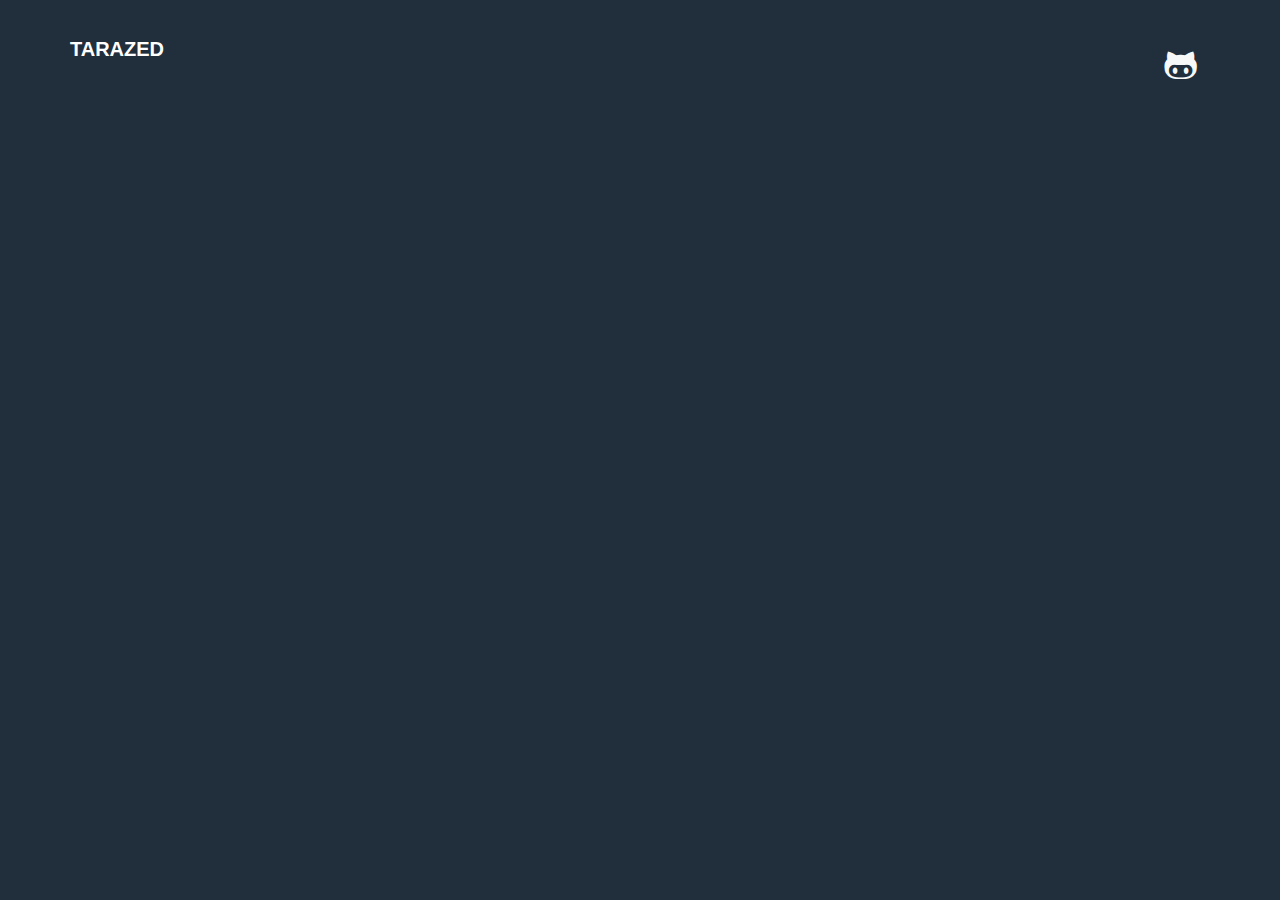
<file: meetingScheduler/motion/index.html>
<!DOCTYPE HTML>
<!--
	Aesthetic by gettemplates.co
	Twitter: http://twitter.com/gettemplateco
	URL: http://gettemplates.co
-->
<html>
	<head>
	<meta charset="utf-8">
	<meta http-equiv="X-UA-Compatible" content="IE=edge">
	<title>Team Tarazed</title>
	<meta name="viewport" content="width=device-width, initial-scale=1">
	<meta name="keywords" content="free website templates, free html5, free template, free bootstrap, free website template, html5, css3, mobile first, responsive" />
	<meta name="author" content="gettemplates.co" />

  	<!-- Facebook and Twitter integration -->
	<meta property="og:title" content=""/>
	<meta property="og:image" content=""/>
	<meta property="og:url" content=""/>
	<meta property="og:site_name" content=""/>
	<meta property="og:description" content=""/>
	<meta name="twitter:title" content="" />
	<meta name="twitter:image" content="" />
	<meta name="twitter:url" content="" />
	<meta name="twitter:card" content="" />

	<!-- <link href="https://fonts.googleapis.com/css?family=Merriweather:300,400|Montserrat:400,700" rel="stylesheet"> -->

	<link href="https://fonts.googleapis.com/css?family=Lora" rel="stylesheet">

	<!-- Animate.css -->
	<link rel="stylesheet" href="css/animate.css">
	<!-- Icomoon Icon Fonts-->
	<link rel="stylesheet" href="css/icomoon.css">
	<!-- Themify Icons-->
	<link rel="stylesheet" href="css/themify-icons.css">
	<!-- Bootstrap  -->
	<link rel="stylesheet" href="css/bootstrap.css">
	<!-- Theme style  -->
	<link rel="stylesheet" href="css/style.css">

	<!-- Modernizr JS -->
	<script src="js/modernizr-2.6.2.min.js"></script>
	<!-- FOR IE9 below -->
	<!--[if lt IE 9]>
	<script src="js/respond.min.js"></script>
	<![endif]-->

	</head>
	<body>

	<div class="gtco-loader"></div>

	<div id="page">

		<nav class="gtco-nav" role="navigation">
			<div class="container">

				<div class="row">
					<div class="col-sm-2 col-xs-2">
						<div id="gtco-logo"><a href="index.html">Tarazed</div>
					</div>
					<div class="col-xs-10 text-right fh5co-top-social">
						<ul class="gtco-social">
							<li><a href="https://github.com/marcuscop/Tarazed" class="icon-github"></i></a></li>
						</ul>
					</div>
				</div>

			</div>
		</nav>

		<div id="gtco-intro">
			<div class="container">
				<div class="row">
					<div class="col-md-10 col-md-offset-1 text-center">
						<div class="dt js-height">
							<div class="dtc animate-box">
								<h2 class="gradient-text">Team Tarazed's final project for CS 3733.</h2>
								<p><a href="https://lambda-function-bucket-us-east-2-1543274900443.s3.us-east-2.amazonaws.com/organizer.html?X-Amz-Algorithm=AWS4-HMAC-SHA256&X-Amz-Date=20181209T204311Z&X-Amz-SignedHeaders=host&X-Amz-Expires=604796&X-Amz-Credential=AKIAIV5OG6FZAQL3UJGA%2F20181209%2Fus-east-2%2Fs3%2Faws4_request&X-Amz-Signature=84812d797e32d4bb794e63b46f16883bf511c43c3d74cdefa362f73090035e28" class="btn btn-gradient">Organizer</a></p>
								<p><a href="https://lambda-function-bucket-us-east-2-1543274900443.s3.us-east-2.amazonaws.com/participant.html?X-Amz-Algorithm=AWS4-HMAC-SHA256&X-Amz-Date=20181210T042229Z&X-Amz-SignedHeaders=host&X-Amz-Expires=604797&X-Amz-Credential=AKIAIV5OG6FZAQL3UJGA%2F20181210%2Fus-east-2%2Fs3%2Faws4_request&X-Amz-Signature=6a4d548462906f8ac760364287c39ec3098311f4c304ad9f4fd3c0ec53c5e149" class="btn btn-gradient">Participant</a></p>
								<p><a href="#" class="btn btn-gradient">System Admin</a></p>
							</div>
						</div>
					</div>
				</div>
			</div>
		</div>

	</div>

	<div class="gototop js-top">
		<a href="#" class="js-gotop"><i class="icon-arrow-up"></i></a>
	</div>

	<!-- jQuery -->
	<script src="js/jquery.min.js"></script>
	<!-- jQuery Easing -->
	<script src="js/jquery.easing.1.3.js"></script>
	<!-- Bootstrap -->
	<script src="js/bootstrap.min.js"></script>
	<!-- Waypoints -->
	<script src="js/jquery.waypoints.min.js"></script>

	<!-- Main -->
	<script src="js/main.js"></script>

	</body>
</html>
</file>
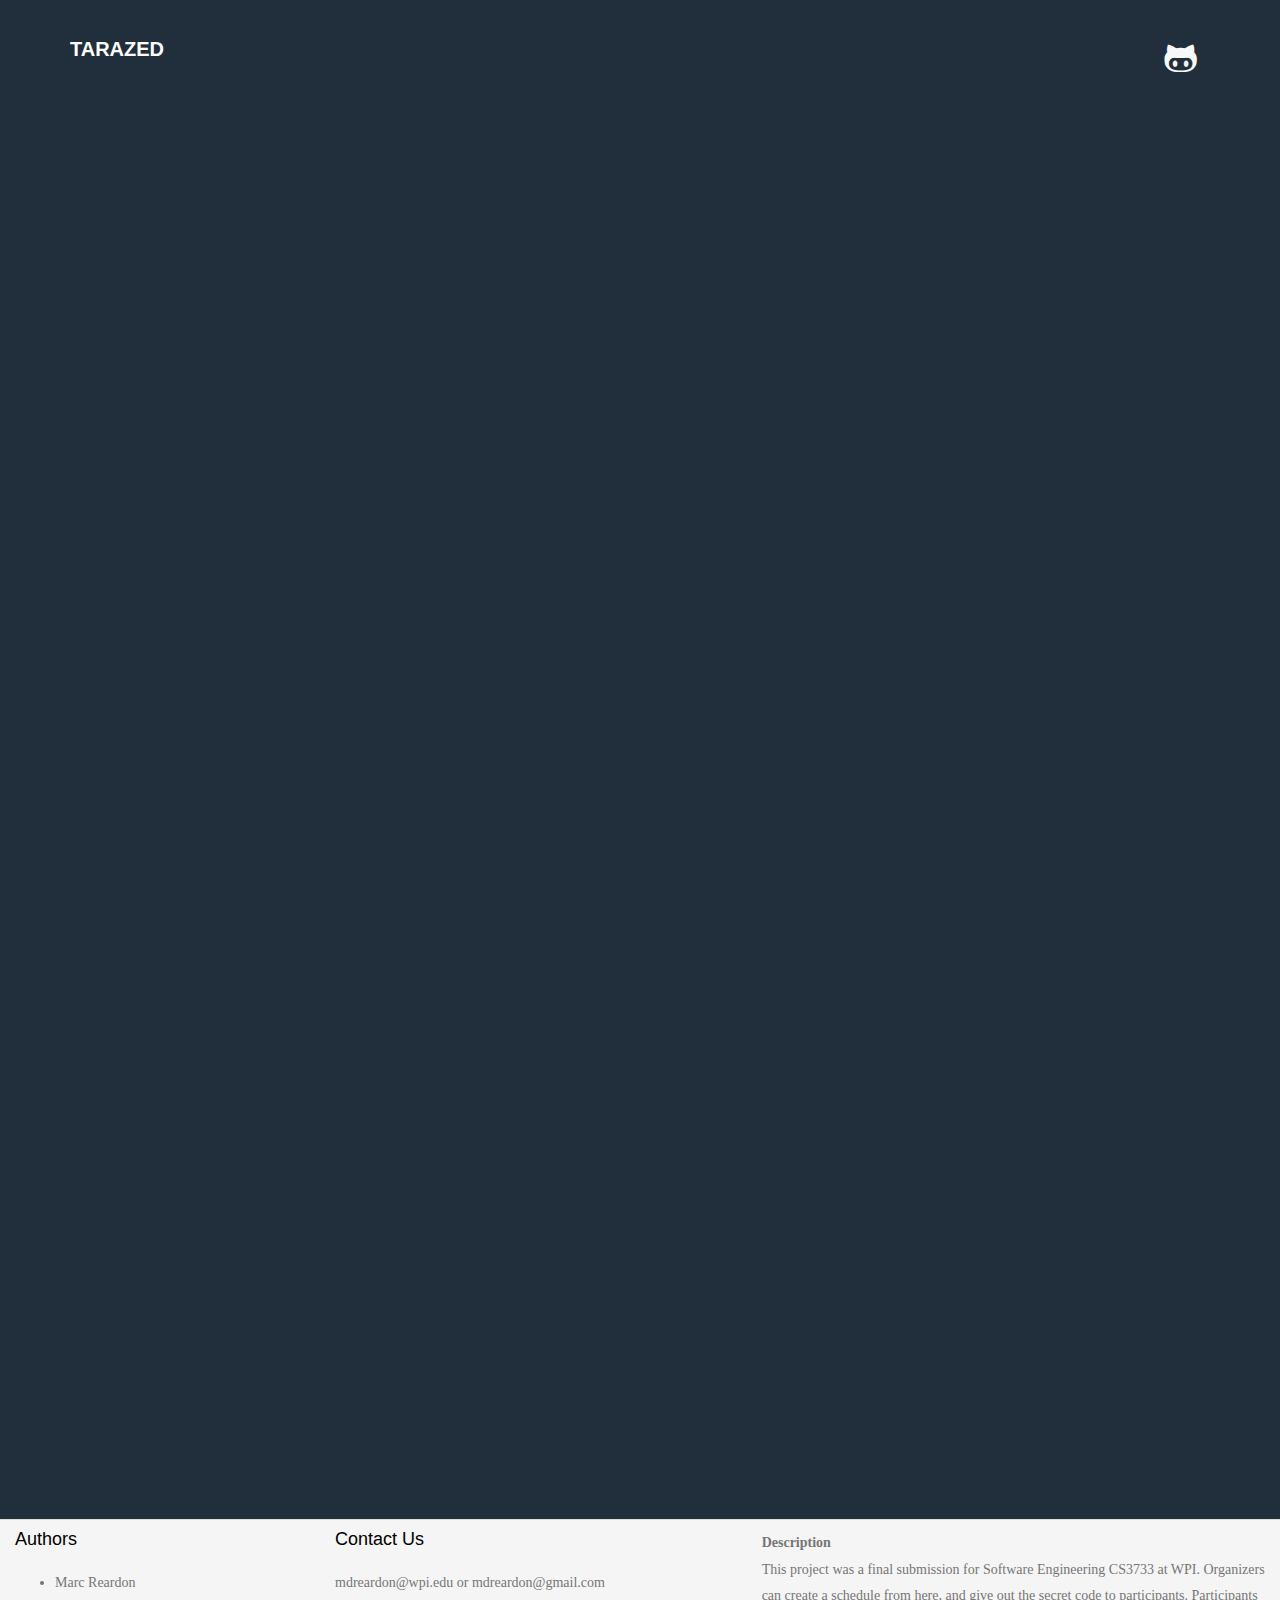
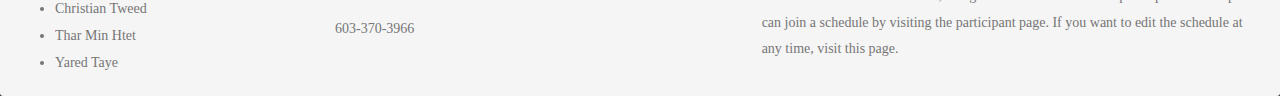
<file: meetingScheduler/organizer.html>
<html>
<head>

<!-- jQuery -->
<script src="motion/js/jquery.min.js"></script>
<!-- jQuery Easing -->
<script src="motion/js/jquery.easing.1.3.js"></script>
<!-- Bootstrap -->
<script src="motion/js/bootstrap.min.js"></script>
<!-- Waypoints -->
<script src="motion/js/jquery.waypoints.min.js"></script>
<!-- Main -->
<script src="motion/js/main.js"></script>
<!-- Modernizr JS -->
<script src="motion/js/modernizr-2.6.2.min.js"></script>
<!-- style.css -->
<link rel="stylesheet" href="motion/css/style.css">
<!-- Animate.css -->
<link rel="stylesheet" href="motion/css/animate.css">
<!-- Icomoon Icon Fonts-->
<link rel="stylesheet" href="motion/css/icomoon.css">
<!-- Themify Icons-->
<link rel="stylesheet" href="motion/css/themify-icons.css">
<!-- Bootstrap  -->
<link rel="stylesheet" href="motion/css/bootstrap.css">
<!-- Theme style  -->
<link rel="stylesheet" href="motion/css/style.css">


<script type="text/javascript">
var add_url = "https://rbnqasw5vg.execute-api.us-east-2.amazonaws.com/Alpha/schedule";
var close_time_slot = "https://rbnqasw5vg.execute-api.us-east-2.amazonaws.com/Alpha/close-time-slot";
var open_time_slot = "https://rbnqasw5vg.execute-api.us-east-2.amazonaws.com/Alpha/open-time-slot";
var delete_url = "https://rbnqasw5vg.execute-api.us-east-2.amazonaws.com/Alpha/deleteschedule";

var ts; // timeslots list
var startFullDate; // start date of the calendar
var endFullDate; // end date of the calendar
var weekStart; // start date for the shown week
var weekEnd; // end date for the shown week
var columnmax; // the difference in days between start day and end day, in days

function showNextWeek(){
  // check to make sure were not at the end the the schedule
  // change start week, then call showTimeSlotsGUI()
  if(endFullDate.getTime() <= weekEnd.getTime()){
    return;
  }

  weekStart.setTime(weekEnd.getTime());

  showTimeSlotsGUI();
  redrawHeader();
}

function showLastWeek(){
  // check to make sure were not at the beginning of the the schedule
  // change start week, then call showTimeSlotsGUI()
  if(startFullDate.getTime() >= weekStart.getTime()){
    return;
  }

  weekStart.setTime(weekStart.getTime() - (7*1000*60*60*24));

  showTimeSlotsGUI();
  redrawHeader();
}

function redrawHeader(){
  var headerCells = document.getElementById("schedule").rows[0].cells;
  var day;

  var date = new Date(weekStart.getTime());
  //console.log(date.toUTCString());
  var date2 = new Date(weekEnd.getTime());
  //console.log(date2.toUTCString());
  var DOWdate;
  // Days of the Week at the top of the table
  for(var i=1;i<8;i++){
    day = headerCells[i];
    DOWdate = new Date(date.getTime()+(i*1000*60*60*24));
    var string = DOWdate.toUTCString().slice(0, 12);
    console.log(string);
    day.innerHTML = string;
  }
}

function showTimeSlotsGUI(){
  var LastTimeSlotIndex;
  var rowCounter = 1;
  var columnCounter = 1;
  var cell;
  var slotEndDate;
  var slotStartDate;
  if(columnmax>7){columnmax=7}

  var rows = document.getElementById("schedule").rows;

  for(var i=0; i<ts.list.length;i++){
    slotEndDate = new Date(ts.list[i].enddate+"T"+ts.list[i].endtime+"Z");
    slotStartDate = new Date(ts.list[i].startdate+"T"+ts.list[i].starttime+"Z");
    console.log(slotEndDate.getTime());
    if(slotStartDate.getTime() >= weekStart.getTime() && slotEndDate.getTime() <= weekEnd.getTime() && columnCounter <= columnmax){
      // insert cell
      // increment column counter
      // check if column counter is at 7, then increment rowCounter
      cell = rows[rowCounter].cells[columnCounter];
      if(ts.list[i].available == 1){
        cell.innerHTML = '<p id="'+ ts.list[i].id + '">' + ts.list[i].participant + '</p><button class="btn-xs" id="' + ts.list[i].secretcode + '" onclick="openTimeSlot(this)" value="CLOSED" style="color:#DC143C;">CLOSED</button>';
      } else {
        cell.innerHTML = '<p id="'+ ts.list[i].id + '"></p><button class="btn-xs" id="' + ts.list[i].secretcode + '" onclick="closeTimeSlot(this)" value="OPEN" style="color:#00e600">OPEN</button>';
      }

      if(rowCounter == rows.length-1){
        columnCounter++;
        rowCounter = 1;
      } else {
        rowCounter++;
      }

      LastTimeSlotIndex = i;
    }

  }

  weekEnd = new Date(ts.list[LastTimeSlotIndex].enddate+"T"+ts.list[LastTimeSlotIndex].endtime+"Z");
  console.log(weekEnd.toUTCString());
  console.log(weekStart.toUTCString());

}

function setweekEnd(latestDate){
    // if the last element isnt within a week of the start, weekEnd is seven days after the start date endtime
  var lastTimeSlot = new Date(ts.list[ts.list.length-1].enddate+"T"+ts.list[ts.list.length-1].endtime+"Z");
  var firstTimeSlot = new Date(ts.list[0].enddate+"T"+ts.list[0].endtime+"Z");
  
  if(Math.abs(lastTimeSlot.getTime() - firstTimeSlot.getTime()) >= (7*1000*60*60*24)){
    weekEnd = new Date(firstTimeSlot.getTime() + (7*1000*60*60*24));
  }
}

function getSlotLength(timeslots){
  var date1 = new Date(timeslots.list[0].startdate+"T"+timeslots.list[0].starttime+"Z");
  var date2 = new Date(timeslots.list[0].startdate+"T"+timeslots.list[0].endtime+"Z");
  var slotlength = (Math.abs(date1.getTime() - date2.getTime()))/60000;
  return slotlength;
}

function getEarliestDate(timeslots){
  var tempDate;
  var earliestDate = new Date(timeslots.list[0].startdate+"T"+timeslots.list[0].starttime+"Z");
  // find the startdate
  for(var i=0; i<timeslots.list.length; i++){
    tempDate = new Date(timeslots.list[i].startdate+"T"+timeslots.list[i].starttime+"Z");
    if(tempDate.getTime() < earliestDate.getTime()){
      earliestDate = new Date(tempDate.getTime());
    }
  }
  return earliestDate;
}

function getLatestDate(timeslots){
  var tempDate;
  var latestDate = new Date(timeslots.list[0].startdate+"T"+timeslots.list[0].starttime+"Z");
  // find the enddate
  for(var i=0; i<timeslots.list.length; i++){
    tempDate = new Date(timeslots.list[i].enddate+"T"+timeslots.list[i].endtime+"Z");
    if(tempDate.getTime() > latestDate.getTime()){
      latestDate = new Date(tempDate.getTime());
    }
  }
  return latestDate;
}

function getStartDOYString(timeslots){
   return timeslots.list[0].startdate;
}

function getEndTString(timeslots){
  var tempDate;
  var endTime;
  var latestDate = new Date(timeslots.list[0].startdate+"T"+timeslots.list[0].starttime+"Z");
  // find the startdate
  for(var i=0; i<timeslots.list.length; i++){
    tempDate = new Date(timeslots.list[i].enddate+"T"+timeslots.list[i].endtime+"Z");
    if(tempDate.getTime() > latestDate.getTime()){
      endTime = timeslots.list[i].endtime;
      latestDate = new Date(tempDate.getTime());
    }
  }
  return endTime;
}

function drawScheduleSkeleton(earliestDate, slotlength, startDate, endTime){
  // Insert rows for every schedule
  var slot;
  var row;
  var table = document.getElementById("schedule");
  var date = new Date(earliestDate.getTime());
  console.log("earliest: " + date.toUTCString());
  var date2 = new Date(startDate+"T"+endTime+"Z");
  console.log(startDate);
  console.log(endTime);
  console.log("end time on same day: " + date2.toUTCString());
  console.log("slotlength: " + slotlength);
  var meetingStartDate = new Date(earliestDate.getTime());
  var meetingEndDate = new Date(earliestDate.getTime());
  var numcolumns = parseInt((date.getTime()-date2.getTime())/(slotlength*60000));
  for(var i=0;i<Math.abs(numcolumns);i++){
    row = table.insertRow();
    slot = row.insertCell(0);
    for(var j=0;j<7;j++){
      row.insertCell();
    }

    var meetingStart = date.getTime()+((slotlength*60000)*i);
    var meetingEnd = date.getTime()+((slotlength*60000)*(i+1));

    meetingStartDate.setTime(meetingStart);
    console.log(meetingStartDate.toUTCString());
    meetingEndDate.setTime(meetingEnd);
    console.log(meetingEndDate.toUTCString());
    slot.innerHTML = "<b>" + meetingStartDate.toUTCString().slice(17,22) + " - " + meetingEndDate.toUTCString().slice(17,22) + "</b>";
  }

  var footer = table.createTFoot();
  footer.innerHTML = '<input class="btn-sm" type="button" value="LAST"  onClick="JavaScript:showLastWeek()"> <input class="btn-sm" type="button" value="NEXT"  onClick="JavaScript:showNextWeek()">';
}

function drawScheduleHeader(earliestDate, latestDate){
  var table = document.getElementById("schedule");
  var header = table.createTHead();
  var row = header.insertRow(0);
  var timeh = row.insertCell(0);
  timeh.innerHTML = "<b>Meeting Times</b>";
  var day;

  var date = new Date(earliestDate.getTime());
  //console.log(date.toUTCString());
  var date2 = new Date(latestDate.getTime());
  //console.log(date2.toUTCString());
  var DOWdate = new Date(earliestDate.getTime());
  // Days of the Week at the top of the table
  for(var i=0;i<7;i++){
    day = row.insertCell(i+1);
    DOWdate.setTime(date.getTime()+(i*1000*60*60*24));
    var string = DOWdate.toUTCString().slice(0, 12);
    console.log(string);
    day.innerHTML = string;
  }
}

function showScheduleSC(js){
  document.getElementById("message").value = js.scheduleid;
}

function showScheduleGUI(timeslots){
  ts = timeslots;

  var slotlength = getSlotLength(timeslots);
  var startDate = getStartDOYString(timeslots);
  var endTime = getEndTString(timeslots);
  var latestDate = getLatestDate(timeslots);
  var earliestDate = getEarliestDate(timeslots);

  columnmax = Math.floor(1+Math.abs((getEarliestDate(timeslots).getTime()-getLatestDate(timeslots).getTime())/(1000*60*60*24)));
  //columnmax = Math.abs(getLatestDate(timeslots).getDate() - getEarliestDate(timeslots).getDate())+1;
  startFullDate = new Date(earliestDate.getTime());
  endFullDate = new Date(latestDate.getTime());
  weekStart = new Date(earliestDate.getTime());
  setweekEnd(latestDate);
  console.log("\n\n\n\n\nEarliest Time: "+endFullDate.getTime());

  document.getElementById("schedule").innerHTML = "";

  drawScheduleHeader(earliestDate, latestDate);

  drawScheduleSkeleton(earliestDate, slotlength, startDate, endTime);

  showTimeSlotsGUI();
}

function showSchedule(){
  var form = document.showForm;
  var secretcode = form.secretcode.value;

  //var data = {};
  //data["scheduleid"] = scheduleid;

  var params = "secretcode="+secretcode;
  //var js = JSON.stringify(data);
  console.log("request: " + params);
  var xhr = new XMLHttpRequest();
  xhr.open("GET", add_url+"?"+params, true);

  // send the collected data as JSON
  xhr.send();

  // This will process results and update HTML as appropriate.
  xhr.onloadend = function () {
    console.log(xhr);
    console.log(xhr.request);
    if (xhr.readyState == XMLHttpRequest.DONE) {
      console.log ("XHR:" + xhr.responseText);
      if(xhr.status == 200){
        var timeslots = JSON.parse(xhr.responseText);
        console.log(timeslots);
        showScheduleGUI(timeslots);
        showScheduleSC(timeslots.list[0]);
      }
    }
  };

}

function createScheduleSC(js){
  document.getElementById("message").value = js.scheduleid;
  document.getElementById("secretcode").value = js.secretcode;
}

function createSchedule(e) {
  var form = document.createForm;
  var startdate = form.startdate.value;
  var enddate = form.enddate.value;
  var daystarthour = form.daystarthour.value;
  var dayendhour = form.dayendhour.value;
  var organizer = form.organizer.value;
  var slotlength = form.slotlength.value;

  var data = {};
  data["startdate"] = startdate;
  data["enddate"] = enddate;
  data["daystarthour"] = daystarthour;
  data["dayendhour"] = dayendhour;
  data["organizer"] = organizer;
  data["meetinglength"] = slotlength;

  var js = JSON.stringify(data);
  console.log("JS:" + js);
  var xhr = new XMLHttpRequest();
  xhr.open("POST", add_url, true);

  // send the collected data as JSON
  xhr.send(js);

  // This will process results and update HTML as appropriate.
  xhr.onloadend = function () {
    if (xhr.readyState == XMLHttpRequest.DONE) {
      console.log ("XHR:" + xhr.responseText);
      if(xhr.status == 200){
        var js = JSON.parse(xhr.responseText);
        createScheduleSC(js);
      }
    }
  };
}

function removeParticipantInCell(startdate, starttime, response){
  for(var i=0; i<ts.list.length;i++){
    if(ts.list[i].starttime == starttime && ts.list[i].startdate == startdate){
      ts.list[i].participant = "";
      document.getElementById(ts.list[i].id).innerHTML = "";
      console.log(ts.list[i].id);
      console.log("ts starttime:" + ts.list[i].starttime);
      console.log("cell starttime:" + starttime);
      console.log("ts starttime:" + ts.list[i].startdate);
      console.log("cell starttime:" + startdate);

    }
  }

}

function openTimeSlot(e){
  var sID;  // string
	var starttime; // string
	var startdate; // string
	var close; // int

  // search for a timeslot with a matching secretcode
  for(var i=0; i<ts.list.length; i++){
    if(e.id == ts.list[i].secretcode){
      sID = ts.list[i].scheduleid;
    	starttime = ts.list[i].starttime;
    	startdate = ts.list[i].startdate;
    	close = 0;
    }
  }

  var data = {};
  data["sID"] = sID;
  data["startdate"] = startdate;
  data["starttime"] = starttime;
  data["close"] = close;

  openTimeSlotRequest(e, data);

}

function openTimeSlotRequest(e, data){
  var js = JSON.stringify(data);
  console.log("JS:" + js);
  var xhr = new XMLHttpRequest();
  xhr.open("POST", open_time_slot, true);

  // send the collected data as JSON
  xhr.send(js);

  // This will process results and update HTML as appropriate.
  xhr.onloadend = function () {
    if (xhr.readyState == XMLHttpRequest.DONE) {
      console.log ("XHR:" + xhr.responseText);
      if(xhr.status == 200){
        var js = JSON.parse(xhr.responseText);
        document.getElementById(e.id).onclick = function () {
    	    closeTimeSlot(this);
        }
        document.getElementById(e.id).value = "OPEN";
        document.getElementById(e.id).innerHTML = "OPEN";
        document.getElementById(e.id).style.color = "#00e600";
        removeParticipantInCell(data.startdate, data.starttime, js.response);
        openTimeSlotTS(e.id);
      }
    }
  };
}

function openTimeSlotTS(secretcode){
  for(var i=0; i<ts.list.length; i++){
    if(secretcode == ts.list[i].secretcode){
      ts.list[i].available = 0;
    }
  }
}

function closeTimeSlot(e){
  var sID;  // string
	var starttime; // string
	var startdate; // string
	var close; // int

  // search for a timeslot with a matching secretcode
  for(var i=0; i<ts.list.length; i++){
    if(e.id == ts.list[i].secretcode){
      sID = ts.list[i].scheduleid;
    	starttime = ts.list[i].starttime;
    	startdate = ts.list[i].startdate;
    	close = 1;
    }
  }

  var data = {};
  data["sID"] = sID;
  data["startdate"] = startdate;
  data["starttime"] = starttime;
  data["close"] = close;

  closeTimeSlotRequest(e, data);
}

function closeTimeSlotRequest(e, data){
  var js = JSON.stringify(data);
  console.log("JS:" + js);
  var xhr = new XMLHttpRequest();
  xhr.open("POST", close_time_slot, true);

  // send the collected data as JSON
  xhr.send(js);

  // This will process results and update HTML as appropriate.
  xhr.onloadend = function () {
    if (xhr.readyState == XMLHttpRequest.DONE) {
      console.log ("XHR:" + xhr.responseText);
      if(xhr.status == 200){
        var js = JSON.parse(xhr.responseText);
        document.getElementById(e.id).onclick = function () {
    	    openTimeSlot(this);
        }
        document.getElementById(e.id).value = "CLOSED";
        document.getElementById(e.id).innerHTML = "CLOSED";
        document.getElementById(e.id).style.color = "#DC143C";
        closeTimeSlotTS(e.id);
      }
    }
  };
}

function closeTimeSlotTS(secretcode){
  for(var i=0; i<ts.list.length; i++){
    if(secretcode == ts.list[i].secretcode){
      ts.list[i].available = 1;
    }
  }
}

function deleteSchedule(e){
  var form = document.deleteForm;
  var secretcode = form.deletesecretcode.value;

  var data = {};
  data["secretCode"] = secretcode;

  var js = JSON.stringify(data);
  console.log("JS:" + js);
  var xhr = new XMLHttpRequest();
  xhr.open("POST", delete_url, true);

  // send the collected data as JSON
  xhr.send(js);

  // This will process results and update HTML as appropriate.
  xhr.onloadend = function () {
    if (xhr.readyState == XMLHttpRequest.DONE) {
      console.log ("XHR:" + xhr.responseText);
      if(xhr.status == 200){
        var js = JSON.parse(xhr.responseText);
      }
    }
  };
}



</script></head><body>


<div id = "page">

  <nav class="gtco-nav" role="navigation">
    <div class="container">

      <div class="row">
        <div class="col-sm-2 col-xs-2">
          <div id="gtco-logo"><a href="index.html">Tarazed</div>
        </div>
        <div class="col-xs-10 text-right fh5co-top-social">
          <ul class="gtco-social">
            <li><a href="https://github.com/marcuscop/Tarazed" class="icon-github"></i></a></li>
          </ul>
        </div>
      </div>

    </div>
  </nav>

  <div id="gtco-intro">

      <div class="page-header">
        <div class="container">
        </div>
      </div>

      <div class="row">

        <div class="col-md-1">
          <div class="container">

          </div>
        </div>

        <div class="col-md-3">
            <div class="dtc animate-box">
              <form name="createForm" method="post" >
                <div class="list-group">
                  <fieldset>
                    <div class="list-group-item">
                      <legend class="">Create Schedule</legend>
                    </div>
                    <div class="list-group-item">
                      Start Date<br><input type="search" name="startdate" value="YYYY-MM-DD" />
                    </div>
                    <div class="list-group-item">
                      End Date <br><input type="search" name="enddate" value="YYYY-MM-DD" />
                    </div>
                    <div class="list-group-item">
                      Start Time <br><input type="search" name="daystarthour" value="HH:MM:SS" />
                    </div>
                    <div class="list-group-item">
                      End Time <br><input type="search" name="dayendhour" value="HH:MM:SS" />
                    </div>
                    <div class="list-group-item">
                      Meeting Length (min) <br><input type="search" name="slotlength" value="30" />
                    </div>
                    <div class="list-group-item">
                      Name <br><input type="search" name="organizer" value="" /><br>
                    </div>
                    <div class="list-group-item">
                      <legend></legend>
                      <input class="btn" type="button" value="Submit"  onClick="JavaScript:createSchedule(this)">
                    </div>

                  </fieldset>
                </div>
              </form>
            </div>
        </div>

        <div class="col-md-7">
          <div class="dtc animate-box">
            <form name="showForm" method="get">
                <div class="list-group-2">
                  <fieldset>
                    <div class="list-group-2-item">
                      <div class="dl-horizontal">
                        <legend>Show Schedule</legend>
                        <div class="list-group-2-item">

                        </div>
                        <div class="list-group-2-item">
                          <input type="search" id="message" value="" disabled/>
                          <input type="search" id="secretcode" name="secretcode" value="AAAAAAAAAAAAAAA" />
                        </div>
                      </div>
                    </div>
                    <div class="list-group-2-item">
                      <input class="btn" type="button" value="Show Me!"  onClick="JavaScript:showSchedule()">
                    </div>
                  </fieldset>
                </div>
            </form>
            <form name="deleteForm" method="post">
              <div class="list-group-2">
                <fieldset>
                  <div class="list-group-2-item">
                    <div class="dl-horizontal">
                      <legend>Delete Schedule</legend>
                      <div class="list-group-2-item">
                        <input type="search" id="deletesecretcode" name="deletesecretcode" value="AAAAAAAAAAAAAAA" />
                      </div>
                    </div>
                  </div>
                  <div class="list-group-2-item">
                    <input class="btn" type="button" value="Delete"  onClick="JavaScript:deleteSchedule()">
                  </div>
                </fieldset>
              </div>
            </form>
            <form name="extendForm" method="post">
              <div class="list-group-2">
                <fieldset>
                  <div class="list-group-2-item">
                    <div class="dl-horizontal">
                      <legend>Extend Schedule</legend>
                      <div class="list-group-2-item">
                        <div class="row">
                          <div class="col-sm-6">
                            Extend Backwards<br><input type="search" id="extendstart" name="extendstart" value="YYYY-MM-DD" /><br>
                            Extend Forwards<br><input type="search" id="extendend" name="extendend" value="YYYY-MM-DD" />
                          </div>
                          <div class="col-sm-4">
                            <div class="row"><div class="col-sm-12"><p></p><p></p><p></p><p></p></div></div>
                            <div class="row">
                              <div class="col-sm-4">
                                <input class="btn" type="button" value="Extend"  onClick="JavaScript:extendSchedule()">
                              </div>
                            </div>
                          </div>
                        </div>
                      </div>
                    </div>
                  </div>
                </fieldset>
              </div>
            </form>
          </div>

        </div>
      </div>

      <div class="row">
        <div class="col-md-1">
        </div>
        <div class="col-md-10">
          <div class="dtc animate-box">
            <div class="calendar">
              <table class="table" id="schedule">
              </table>
            </div>
          </div>
        </div>
        <div class="col-md-1">
        </div>
      </div>

      <div class="panel-footer">
        <div class="row">
          <div class="col-sm-3">
              <h4>Authors</h4>
              <ul>
                <li>Marc Reardon</li>
                <li>Christian Tweed</li>
                <li>Thar Min Htet</li>
                <li>Yared Taye</li>
              </ul>
          </div>
          <div class="col-sm-4">
            <h4>Contact Us</h4>
            <p>mdreardon@wpi.edu or mdreardon@gmail.com</p>
            <p>603-370-3966</p>
            <p></p>
          </div>
          <div class="col-sm-5">
            <b>Description</b>
            <p>This project was a final submission for Software Engineering CS3733 at WPI.  Organizers can create a schedule from here, and give out the secret code to participants.  Participants can join a schedule by visiting the participant page. If you want to edit the schedule at any time, visit this page.</p>
          </div>
        </div>
      </div>

  </div>

</div>

</body>
</html>
</file>
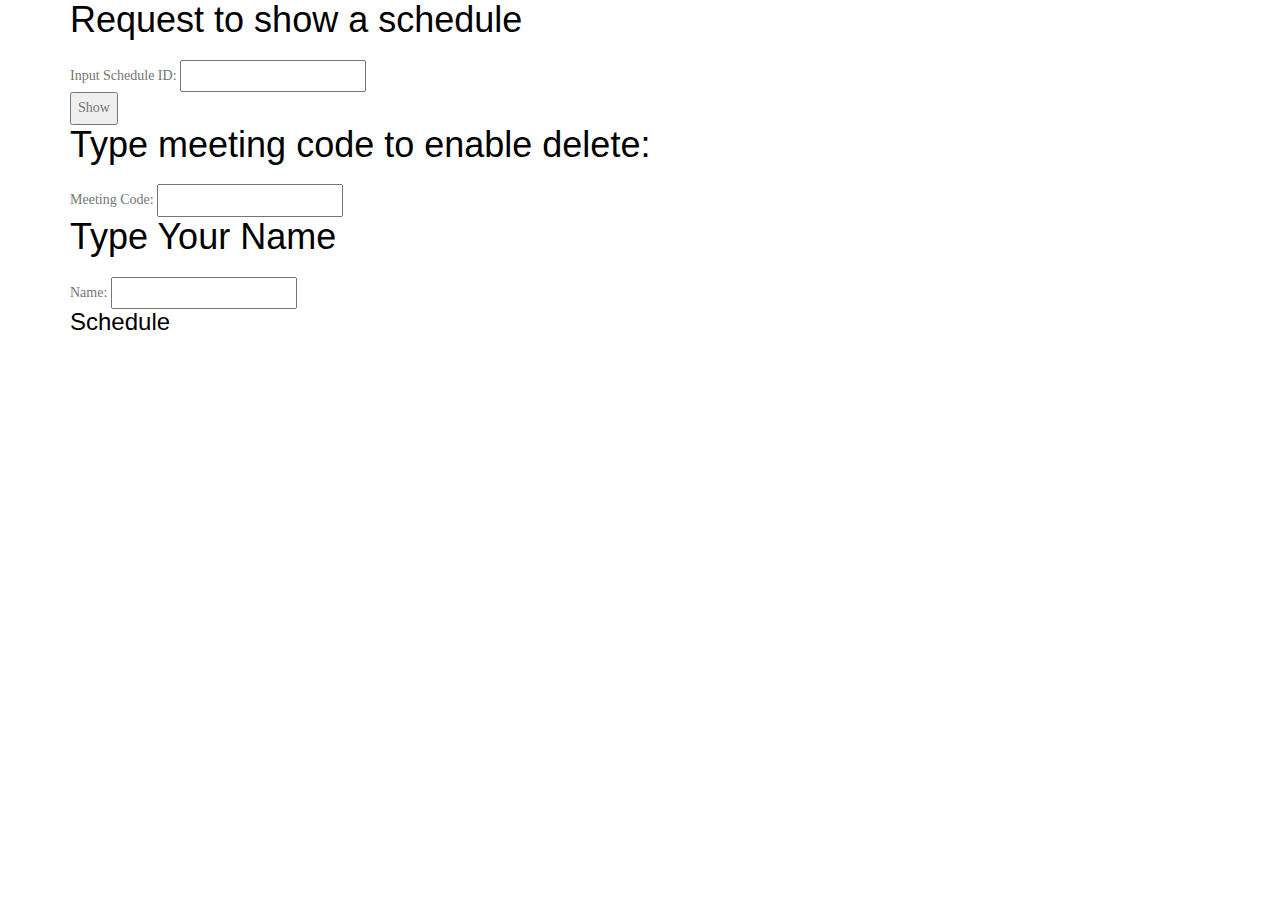
<file: meetingScheduler/participant.html>
<!DOCTYPE html>
<html>

<!-- jQuery -->
<script src="motion/js/jquery.min.js"></script>
<!-- jQuery Easing -->
<script src="motion/js/jquery.easing.1.3.js"></script>
<!-- Bootstrap -->
<script src="motion/js/bootstrap.min.js"></script>
<!-- Waypoints -->
<script src="motion/js/jquery.waypoints.min.js"></script>
<!-- Main -->
<script src="motion/js/main.js"></script>
<!-- Modernizr JS -->
<script src="motion/js/modernizr-2.6.2.min.js"></script>
<!-- style.css -->
<link rel="stylesheet" href="motion/css/style.css">
<!-- Animate.css -->
<link rel="stylesheet" href="motion/css/animate.css">
<!-- Icomoon Icon Fonts-->
<link rel="stylesheet" href="motion/css/icomoon.css">
<!-- Themify Icons-->
<link rel="stylesheet" href="motion/css/themify-icons.css">
<!-- Bootstrap  -->
<link rel="stylesheet" href="motion/css/bootstrap.css">
<!-- Theme style  -->
<link rel="stylesheet" href="motion/css/style.css">

<head><script type="text/javascript">
var show_url = "https://rbnqasw5vg.execute-api.us-east-2.amazonaws.com/Alpha/participantschedule";
var create_url = "https://rbnqasw5vg.execute-api.us-east-2.amazonaws.com/Alpha/register";
var cancel_url = "https://rbnqasw5vg.execute-api.us-east-2.amazonaws.com/Alpha/deletemeeting";

var ts; // timeslots list
var startFullDate; // start date of the calendar
var endFullDate; // end date of the calendar
var weekStart; // start date for the shown week
var weekEnd; // end date for the shown week
var columnmax; // the difference in days between start day and end day, in days

function showNextWeek(){
  // check to make sure were not at the end the the schedule
  // change start week, then call showTimeSlotsGUI()
  if(endFullDate.getTime() <= weekEnd.getTime()){
    return;
  }

  weekStart.setTime(weekEnd.getTime());

  showTimeSlotsGUI();

}

function showLastWeek(){
  // check to make sure were not at the beginning of the the schedule
  // change start week, then call showTimeSlotsGUI()
  if(startFullDate.getTime() == weekStart.getTime()){
    return;
  }

  weekStart.setTime(weekStart.getTime() - (7*1000*60*60*24));

  showTimeSlotsGUI();
}

function showTimeSlotsGUI(){
  var LastTimeSlotIndex;
  var rowCounter = 1;
  var columnCounter = 1;
  var cell;
  var slotEndDate;
  var slotStartDate;
  if(columnmax>7){columnmax=7}

  var rows = document.getElementById("schedule").rows;

  for(var i=0; i<ts.list.length;i++){
    slotEndDate = new Date(ts.list[i].enddate+"T"+ts.list[i].endtime+"Z");
    slotStartDate = new Date(ts.list[i].startdate+"T"+ts.list[i].starttime+"Z");
    if(slotStartDate.getTime() >= weekStart.getTime() && columnCounter <= columnmax){
      // insert cell
      // increment column counter
      // check if column counter is at 7, then increment rowCounter
      cell = rows[rowCounter].cells[columnCounter];
      if(ts.list[i].available == 1){
        cell.innerHTML = '<p id="'+ ts.list[i].id + '">' + ts.list[i].participant + '</p><button id="' + ts.list[i].secretcode + '" onclick="cancelMeeting(this)" value="Unavailable" style="background-color:#DC143C; font-weight: 400;">Unavailable</button>';
      } else {
        cell.innerHTML = '<p id="'+ ts.list[i].id + '"></p><button id="' + ts.list[i].secretcode + '" onclick="createMeeting(this)" value="Join" style="background-color:#20B2AA">Join</button>';
      }

      if(rowCounter == rows.length-1){
        columnCounter++;
        rowCounter = 1;
      } else {
        rowCounter++;
      }

      LastTimeSlotIndex = i;
    }

  }

  weekEnd = new Date(ts.list[LastTimeSlotIndex].enddate+"T"+ts.list[LastTimeSlotIndex].endtime+"Z");
  console.log(weekEnd.toUTCString());
  console.log(weekStart.toUTCString());
}

function getSlotLength(timeslots){
  var date1 = new Date(timeslots.list[0].startdate+"T"+timeslots.list[0].starttime+"Z");
  var date2 = new Date(timeslots.list[0].startdate+"T"+timeslots.list[0].endtime+"Z");
  var slotlength = (Math.abs(date1.getTime() - date2.getTime()))/60000;
  return slotlength;
  }

  function getEarliestDate(timeslots){
  var tempDate;
  var earliestDate = new Date(timeslots.list[0].startdate+"T"+timeslots.list[0].starttime+"Z");
  // find the startdate
  for(var i=0; i<timeslots.list.length; i++){
    tempDate = new Date(timeslots.list[i].startdate+"T"+timeslots.list[i].starttime+"Z");
    if(tempDate.getTime() < earliestDate.getTime()){
      earliestDate = new Date(tempDate.getTime());
    }
  }
  return earliestDate;
}

function getLatestDate(timeslots){
  var tempDate;
  var latestDate = new Date(timeslots.list[0].startdate+"T"+timeslots.list[0].starttime+"Z");
  // find the enddate
  for(var i=0; i<timeslots.list.length; i++){
    tempDate = new Date(timeslots.list[i].enddate+"T"+timeslots.list[i].endtime+"Z");
    if(tempDate.getTime() > latestDate.getTime()){
      latestDate = new Date(tempDate.getTime());
    }
  }
  return latestDate;
}

function getStartDOYString(timeslots){
 return timeslots.list[0].startdate;
}

function getEndTString(timeslots){
  var tempDate;
  var endTime;
  var latestDate = new Date(timeslots.list[0].startdate+"T"+timeslots.list[0].starttime+"Z");
  // find the startdate
  for(var i=0; i<timeslots.list.length; i++){
    tempDate = new Date(timeslots.list[i].enddate+"T"+timeslots.list[i].endtime+"Z");
    if(tempDate.getTime() > latestDate.getTime()){
      endTime = timeslots.list[i].endtime;
      latestDate = new Date(tempDate.getTime());
    }
  }
  return endTime;
}

function drawScheduleSkeleton(earliestDate, slotlength, startDate, endTime){
  // Insert rows for every schedule
  var slot;
  var row;
  var table = document.getElementById("schedule");
  var date = new Date(earliestDate.getTime());
  console.log("earliest: " + date.toUTCString());
  var date2 = new Date(startDate+"T"+endTime+"Z");
  console.log(startDate);
  console.log(endTime);
  console.log("end time on same day: " + date2.toUTCString());
  console.log("slotlength: " + slotlength);
  var meetingStartDate = new Date(earliestDate.getTime());
  var meetingEndDate = new Date(earliestDate.getTime());
  var numcolumns = parseInt((date.getTime()-date2.getTime())/(slotlength*60000));
  for(var i=0;i<Math.abs(numcolumns);i++){
    row = table.insertRow();
    slot = row.insertCell(0);
    for(var j=0;j<7;j++){
      row.insertCell();
    }

    var meetingStart = date.getTime()+((slotlength*60000)*i);
    var meetingEnd = date.getTime()+((slotlength*60000)*(i+1));

    meetingStartDate.setTime(meetingStart);
    console.log(meetingStartDate.toUTCString());
    meetingEndDate.setTime(meetingEnd);
    console.log(meetingEndDate.toUTCString());
    slot.innerHTML = "<b>" + meetingStartDate.toUTCString().slice(17,25) + " - " + meetingEndDate.toUTCString().slice(17,25) + "</b>";
  }

  var footer = table.createTFoot();
  footer.innerHTML = '<input class="btn-sm" type="button" value="LAST"  onClick="JavaScript:showLastWeek()"> <input class="btn-sm" type="button" value="NEXT"  onClick="JavaScript:showNextWeek()">';

}

function drawScheduleHeader(earliestDate, latestDate){
  var table = document.getElementById("schedule");
  var header = table.createTHead();
  var row = header.insertRow(0);
  var timeh = row.insertCell(0);
  timeh.innerHTML = "<b>Meeting Times</b>";
  var day;

  var date = new Date(earliestDate.getTime());
  console.log(date.toUTCString());
  var date2 = new Date(latestDate.getTime());
  console.log(date2.toUTCString());
  var DOWdate = new Date(earliestDate.getTime());
  // Days of the Week at the top of the table
  for(var i=0;i<7;i++){
    day = row.insertCell(i+1);
    DOWdate.setDate(date.getDate()+i);
    var string = DOWdate.toUTCString().slice(0, 12);
    console.log(string);
    day.innerHTML = "<b>" + string + "</b>";
  }
}

function showScheduleGUI(timeslots){
  ts = timeslots;

  var slotlength = getSlotLength(timeslots);
  var startDate = getStartDOYString(timeslots);
  var endTime = getEndTString(timeslots);
  var latestDate = getLatestDate(timeslots);
  var earliestDate = getEarliestDate(timeslots);

  columnmax = Math.floor(1+Math.abs((getEarliestDate(timeslots).getTime()-getLatestDate(timeslots).getTime())/(1000*60*60*24)));
  startFullDate = new Date(earliestDate.getTime());
  endFullDate = new Date(latestDate.getTime());
  weekStart = new Date(earliestDate.getTime());
  console.log("\n\n\n\n\nEarliest Time: "+endFullDate.getTime());

  document.getElementById("schedule").innerHTML = "";

  drawScheduleHeader(earliestDate, latestDate);

  drawScheduleSkeleton(earliestDate, slotlength, startDate, endTime);

  // add the week buttons
  /*var buttons = document.getElementById("changeweek");
  buttons.innerHTML = "<button onclick='showNextWeek()'>Next Week</button> <button onclick='showLastWeek()'>Last Week</button>";
  */

  showTimeSlotsGUI();
}

function showSchedule(){
  var form = document.showForm;
  var scheduleid = form.scheduleid.value;

  //var data = {};
  //data["scheduleid"] = scheduleid;

  var params = "scheduleid="+scheduleid;
  //var js = JSON.stringify(data);
  //console.log("JS:" + js);
  var xhr = new XMLHttpRequest();
  xhr.open("GET", show_url+"?"+params, true);

  // send the collected data as JSON
  xhr.send();

  // This will process results and update HTML as appropriate.
  xhr.onloadend = function () {
    console.log(xhr);
    console.log(xhr.request);
    if (xhr.readyState == XMLHttpRequest.DONE) {
      console.log ("XHR:" + xhr.responseText);
      if(xhr.status == 200){
        var timeslots = JSON.parse(xhr.responseText);
        console.log(timeslots);
        showScheduleGUI(timeslots);
      }
    }
  };

}

function fillParticipantInCell(participant, startdate, starttime, secretcode){
  console.log(secretcode);
  for(var i=0; i<ts.list.length;i++){
    if(ts.list[i].starttime == starttime && ts.list[i].startdate == startdate){
      ts.list[i].secretcode = secretcode;
      ts.list[i].participant = participant;
      ts.list[i].available = 1;
      document.getElementById(ts.list[i].id).innerHTML = participant;
      document.getElementById("message").innerHTML = "Your meeting code: " + secretcode;
      document.getElementById("meetingcode").value = secretcode;
      return;
    }
  }
}

function removeParticipantInCell(secretcode){
  for(var i=0; i<ts.list.length;i++){
    if(ts.list[i].secretcode == secretcode){
      ts.list[i].participant = "";
      ts.list[i].available = 1;
      document.getElementById(ts.list[i].id).innerHTML = "";
      document.getElementById("meetingcode").value = "";
    }
  }
}

function createMeeting(e){
  var form = document.showForm;
  var scheduleID = form.scheduleid.value;
  var form2 = document.nameForm;
  var participant = form2.participant.value;

  if(participant == ""){
    return;
  }

  // find the timeslot that corresponds to the button and generate an input over it
  var startdate;  // string
  var enddate;
	var starttime; // string
	var enddate; // string

  // search for a timeslot with a matching secretcode
  for(var i=0; i<ts.list.length; i++){
    if(e.id == ts.list[i].secretcode){
      scheduleID = ts.list[i].scheduleid;
    	starttime = ts.list[i].starttime;
    	startdate = ts.list[i].startdate;
      endtime = ts.list[i].endtime;
      enddate = ts.list[i].enddate;
    }
  }

  var data = {};
  data["startdate"] = startdate;
  data["enddate"] = enddate;
  data["starttime"] = starttime;
  data["endtime"] = endtime;
  data["participant"] = participant;
  data["scheduleID"] = scheduleID;

  console.log(data);

  createMeetingRequest(e, data);

}

function createMeetingRequest(e, data){
  var js = JSON.stringify(data);
  console.log("JS:" + js);
  var xhr = new XMLHttpRequest();
  xhr.open("POST", create_url, true);

  // send the collected data as JSON
  xhr.send(js);

  // This will process results and update HTML as appropriate.
  xhr.onloadend = function () {
    console.log(xhr);
    console.log(xhr.request);
    if (xhr.readyState == XMLHttpRequest.DONE) {
      console.log ("XHR:" + xhr.responseText);
      if(xhr.status == 200){
        var response = JSON.parse(xhr.responseText);
        if(response.httpCode == 200){
          console.log(response);
          document.getElementById(e.id).onclick = function () {
      	    cancelMeeting(this);
          }
          document.getElementById(e.id).value = "Cancel";
          document.getElementById(e.id).innerHTML = "Cancel";
          document.getElementById(e.id).style.background = "#DC143C";
          document.getElementById(e.id).id = response.response;
          fillParticipantInCell(data.participant, data.startdate, data.starttime, response.response);
          //console.log(data.starttime);
          //console.log(data.startdate);
        }
      }
    }
  };
}

function cancelMeeting(e){
  var form3 = document.cancelForm;
  var meetingcode = form3.meetingcode.value;

  // find the timeslot that corresponds to the button and generate an input over it
  // search for a timeslot with a matching secretcode
  for(var i=0; i<ts.list.length; i++){
    if(e.id == ts.list[i].secretcode){
      var scheduleid = ts.list[i].scheduleid;
    	var starttime = ts.list[i].starttime;
    	var startdate = ts.list[i].startdate;
    }
  }
  console.log(e.id);

  var data = {};
  data["scheduleid"] = scheduleid;
  data["secretcode"] = meetingcode;
  data["starttime"] = starttime;
  data["startdate"] = startdate;

  console.log(data);

  cancelMeetingRequest(e, data);
}

function cancelMeetingRequest(e, data){
  var js = JSON.stringify(data);
  console.log("JS:" + js);
  var xhr = new XMLHttpRequest();
  xhr.open("POST", cancel_url, true);

  // send the collected data as JSON
  xhr.send(js);

  // This will process results and update HTML as appropriate.
  xhr.onloadend = function () {
    console.log(xhr);
    console.log(xhr.request);
    if (xhr.readyState == XMLHttpRequest.DONE) {
      console.log ("XHR:" + xhr.responseText);
      if(xhr.status == 200){
        var response = JSON.parse(xhr.responseText);
        if(response.httpCode == 200){
          console.log(response);
          document.getElementById(e.id).onclick = function () {
            createMeeting(this);
          }
          document.getElementById(e.id).value = "Join";
          document.getElementById(e.id).innerHTML = "Join";
          document.getElementById(e.id).style.background = "#20B2AA";
          document.getElementById("message").innerHTML = "";
          removeParticipantInCell(data.secretcode);
          //console.log(data.starttime);
          //console.log(data.startdate);
        }
      }
    }
  };
}


</script></head><body>
  <div id="message"></div>

  <div class="container">

    <h1>Request to show a schedule</h1>

    <form name="showForm" method="get">
      Input Schedule ID: <input name="scheduleid" value="" /><br>
      <input type="button" value="Show"  onClick="JavaScript:showSchedule()">
    </form>

  </div>

  <div class="container">

    <h1>Type meeting code to enable delete:</h1>

    <form name="cancelForm" method="post">
      Meeting Code: <input id="meetingcode" name="meetingcode" value="" /><br>
    </form>

  </div>

  <div class="container">

    <h1>Type Your Name</h1>

    <form name="nameForm" method="get">
      Name: <input name="participant" value="" /><br>
    </form>

  </div>

  <div class="container">

    <h3>Schedule</h3>

    <table id="schedule" border="black"></table>

  </div>

</body>
</html>
</file>
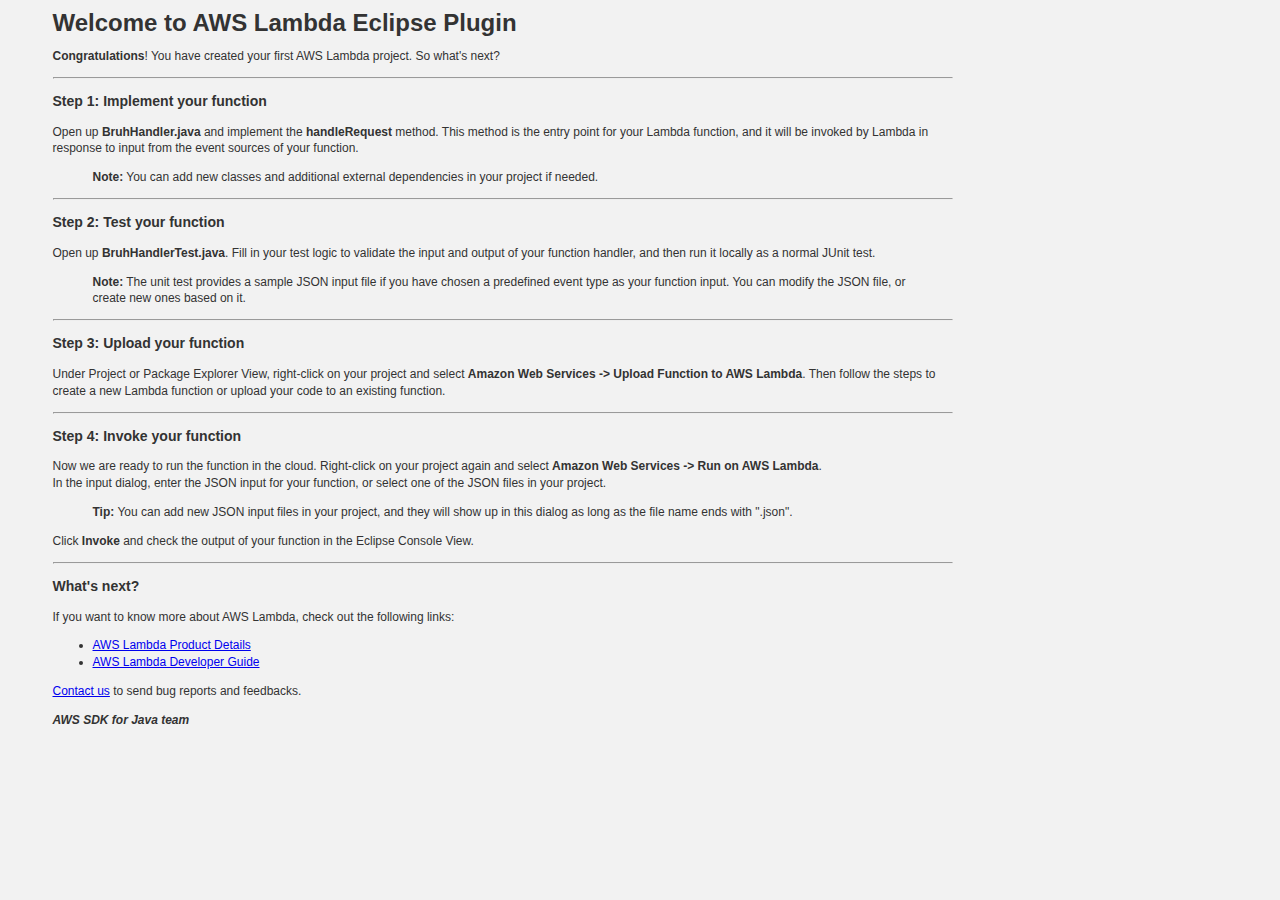
<file: meetingScheduler/README.html>
<html>
<head>
<style>
/*************************************
GENERAL
*************************************/
body {
    margin: 15;
    padding: 0;
    font: 12px/1.4em "Lucida Grande", Verdana, sans-serif;
    color: #333;
    overflow-y: scroll;
    text-rendering: optimizeLegibility;
    background-color: #F2F2F2;
}

h2 {
    font-size: 1.3em;
    line-height: 1.5em;
    font-weight: bold;
    margin: 20px 0 0 0;
    padding: 0;
    border-bottom: 3px solid #eee;

    /* icon setup */
    padding: 0.2em 1em 0.2em 30px;
    background-position: 0 50%;
    background-repeat: no-repeat;
}


/*************************************
SECTIONS
*************************************/
div#content {
    margin: 30px auto;
    padding: 0 30px 15px 30px;
    background-color: #fff;
    width: 940px;

    /* box-shadow */
    -moz-box-shadow: 0 5px 10px #aaa;
    -webkit-box-shadow: 0 5px 10px #aaa;
    box-shadow: 0 5px 10px #aaa;

    /* bottom corners */
    -webkit-border-bottom-right-radius: 7px;
    -webkit-border-bottom-left-radius: 7px;
    -moz-border-radius-bottomright: 7px;
    -moz-border-radius-bottomleft: 7px;
    border-bottom-right-radius: 7px;
    border-bottom-left-radius: 7px;
}

/*div#content div.section {}*/

div#content div.section ul {
    margin: 0;
    padding: 1em 0 0 2em;
    overflow: hidden;
}

div#content div.section ul li {
    list-style-type: square;
    white-space: nowrap;
    line-height: 1.5em;
}

/* Section titles */
div#content div.section.s3 h2 {
    background-image: url(../images/drive.png);
}

div#content div.section.ec2 h2 {
    background-image: url(../images/server.png);
}

div#content div.section.sdb h2 {
    background-image: url(../images/database.png);
}


/*************************************
CONTAINERS
*************************************/
.container {
    zoom: 1;
}

.container:after {
    content: ".";
    display: block;
    height: 0;
    clear: both;
    visibility: hidden;
}


/*************************************
GRIDS
*************************************/
.grid { float: left; margin-right: 20px; }
.gridlast { margin-right: 0; }
.grid5 { width: 300px; }
.grid15 { width: 940px; }

</style>
</head>
<div style="left: 32px; width: 975px; height: 753px;">
<div style="padding-left: 37.5px; padding-right: 37.5px;">

<div>

<h1>Welcome to AWS Lambda Eclipse Plugin</h1>

<p><strong>Congratulations</strong>! You have created your first AWS Lambda project. So what's next?</p>

<hr>

</div>

<div>

<h3>Step 1: Implement your function</h3>

<p>Open up <strong>BruhHandler.java</strong> and implement the <strong>handleRequest</strong> method. This method is the entry point for your Lambda function, and it will be invoked by Lambda in response to input from the event sources of your function.</p>

<blockquote>
  <p><strong>Note:</strong> You can add new classes and additional external dependencies in your project if needed.</p>
</blockquote>

<hr>

</div>

<div>

<h3>Step 2: Test your function</h3>

<p>Open up <strong>BruhHandlerTest.java</strong>. Fill in your test logic to validate the input and output of your function handler, and then run it locally as a normal JUnit test.</p>

<blockquote>
  <p><strong>Note:</strong> The unit test provides a sample JSON input file if you have chosen a predefined event type as your function input. You can modify the JSON file, or create new ones based on it.</p>
</blockquote>

<hr>

</div>

<div>

<h3>Step 3: Upload your function</h3>

<p>
Under Project or Package Explorer View, right-click on your project and select <strong>Amazon Web Services -&gt; Upload Function to AWS Lambda</strong>.
Then follow the steps to create a new Lambda function or upload your code to an existing function.
</p>
</ul>

<hr>

</div>

<div>

<h3>Step 4: Invoke your function</h3>

<p>Now we are ready to run the function in the cloud. Right-click on your project again and select <strong>Amazon Web Services -&gt; Run on AWS Lambda</strong>. <br>
In the input dialog, enter the JSON input for your function, or select one of the JSON files in your project.</p>

<blockquote>
  <p><strong>Tip:</strong> You can add new JSON input files in your project, and they will show up in this dialog as long as the file name ends with ".json".</p>
</blockquote>

<p>Click <strong>Invoke</strong> and check the output of your function in the Eclipse Console View.</p>

<hr>

</div>

<div>

<h3>What's next?</h3>

<p>If you want to know more about AWS Lambda, check out the following links:</p>

<ul>
<li><a href="http://aws.amazon.com/lambda/details/">AWS Lambda Product Details</a></li>
<li><a href="http://docs.aws.amazon.com/lambda/latest/dg/welcome.html">AWS Lambda Developer Guide</a></li>
</ul>

<p><a href="mailto:aws-eclipse-feedback@amazon.com">Contact us</a> to send bug reports and feedbacks.</p>

<p><strong><em>AWS SDK for Java team</em></strong></p>

</div>

</div>

</div>
</html>
</file>
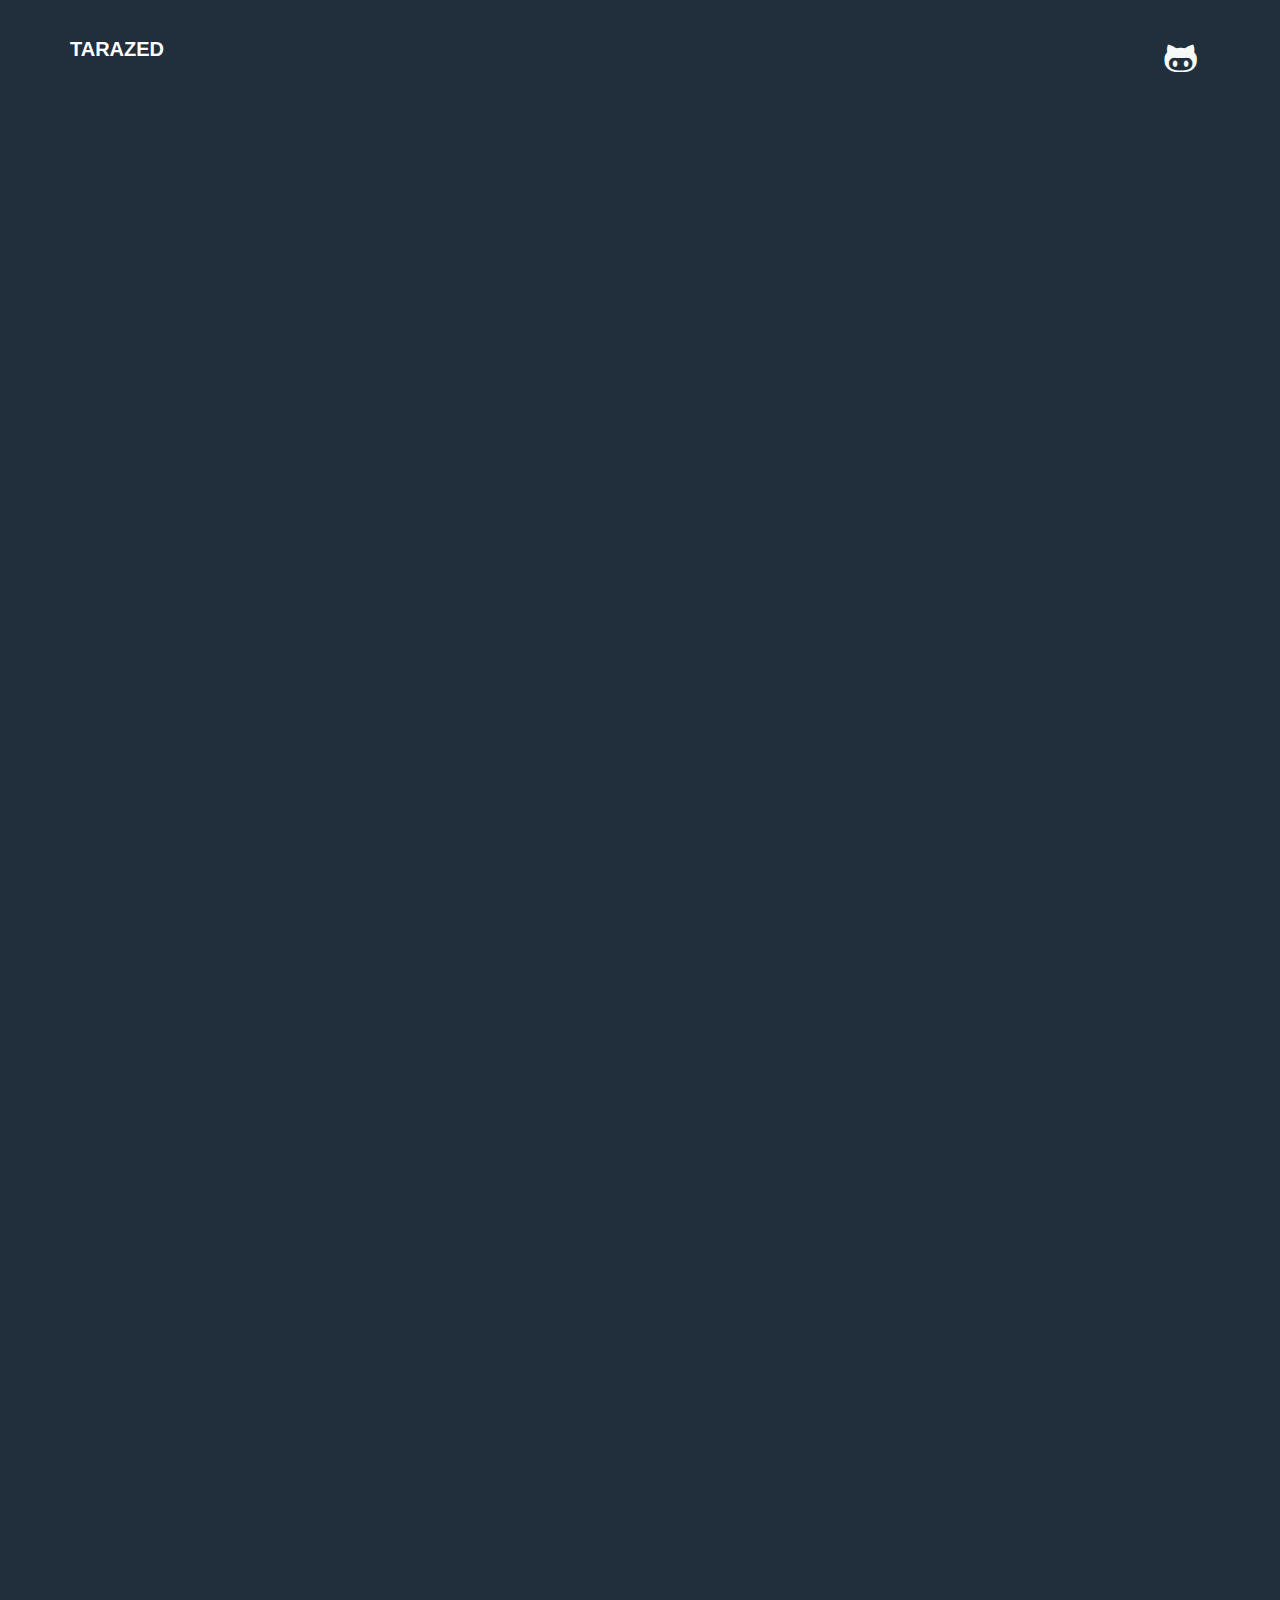
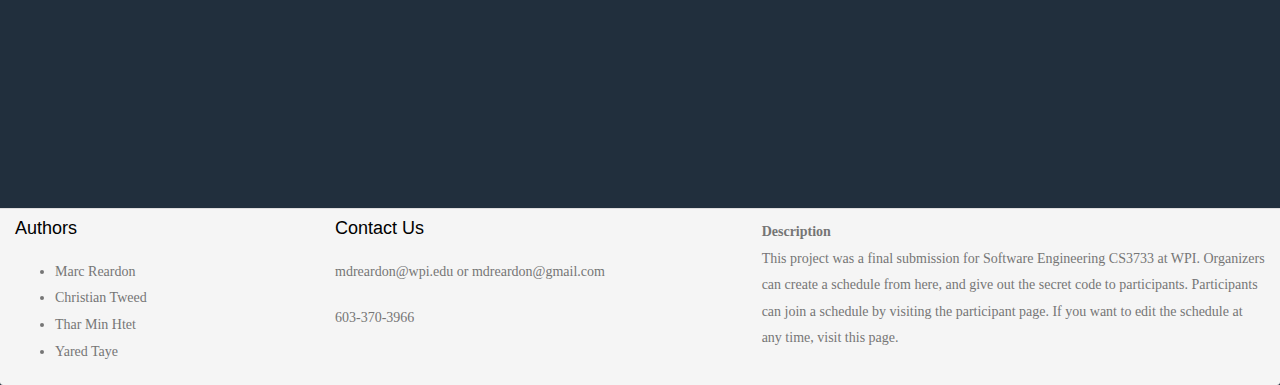
<file: meetingScheduler/html/organizer.html>
<html>
<head>

<!-- jQuery -->
<script src="../motion/js/jquery.min.js"></script>
<!-- jQuery Easing -->
<script src="../motion/js/jquery.easing.1.3.js"></script>
<!-- Bootstrap -->
<script src="../motion/js/bootstrap.min.js"></script>
<!-- Waypoints -->
<script src="../motion/js/jquery.waypoints.min.js"></script>
<!-- Main -->
<script src="../motion/js/main.js"></script>
<!-- Modernizr JS -->
<script src="../motion/js/modernizr-2.6.2.min.js"></script>
<!-- style.css -->
<link rel="stylesheet" href="../motion/css/style.css">
<!-- Animate.css -->
<link rel="stylesheet" href="../motion/css/animate.css">
<!-- Icomoon Icon Fonts-->
<link rel="stylesheet" href="../motion/css/icomoon.css">
<!-- Themify Icons-->
<link rel="stylesheet" href="../motion/css/themify-icons.css">
<!-- Bootstrap  -->
<link rel="stylesheet" href="../motion/css/bootstrap.css">
<!-- Theme style  -->
<link rel="stylesheet" href="../motion/css/style.css">


<script type="text/javascript">
var add_url = "https://rbnqasw5vg.execute-api.us-east-2.amazonaws.com/Alpha/schedule";
var close_time_slot = "https://rbnqasw5vg.execute-api.us-east-2.amazonaws.com/Alpha/close-time-slot";
var open_time_slot = "https://rbnqasw5vg.execute-api.us-east-2.amazonaws.com/Alpha/open-time-slot";
var delete_url = "https://rbnqasw5vg.execute-api.us-east-2.amazonaws.com/Alpha/deleteschedule";
var extend_forwards_url = "https://rbnqasw5vg.execute-api.us-east-2.amazonaws.com/Alpha/extenddateforwards";
var extend_backwards_url = "https://rbnqasw5vg.execute-api.us-east-2.amazonaws.com/Alpha/extenddatebackwards";

var ts; // timeslots list
var startFullDate; // start date of the calendar
var endFullDate; // end date of the calendar
var weekStart; // start date for the shown week
var weekEnd; // end date for the shown week
var columnmax; // the difference in days between start day and end day, in days

function showNextWeek(){
  // check to make sure were not at the end the the schedule
  // change start week, then call showTimeSlotsGUI()
  if(endFullDate.getTime() <= weekEnd.getTime()){
    return;
  }

  weekStart.setTime(weekStart.getTime() + (7*1000*60*60*24));
  findWeekEnd();

  showTimeSlotsGUI();
  redrawHeader();
}

function showLastWeek(){
  // check to make sure were not at the beginning of the the schedule
  // change start week, then call showTimeSlotsGUI()
  if(startFullDate.getTime() >= weekStart.getTime()){
    return;
  }

  weekStart.setTime(weekStart.getTime() - (7*1000*60*60*24));
  findWeekEnd();
  //weekEnd.setTime(weekEnd.getTime() - (7*1000*60*60*24));

  showTimeSlotsGUI();
  redrawHeader();
}

function redrawHeader(){
  var headerCells = document.getElementById("schedule").rows[0].cells;
  var day;

  var date = new Date(weekStart.getTime());
  var DOWdate;
  // Days of the Week at the top of the table
  for(var i=0;i<7;i++){
    day = headerCells[i+1];
    DOWdate = new Date(date.getTime()+(i*1000*60*60*24));
    var string = DOWdate.toUTCString().slice(0, 12);
    console.log(string);
    day.innerHTML = string;
  }
}

function showTimeSlotsGUI(){
  var rowCounter = 1;
  var columnCounter = 1;
  var cell;
  var slotEndDate;
  var slotStartDate;
  if(columnmax>7){columnmax=7}

  var rows = document.getElementById("schedule").rows;

  for(var i=0; i<ts.list.length;i++){
    slotEndDate = new Date(ts.list[i].enddate+"T"+ts.list[i].endtime+"Z");
    slotStartDate = new Date(ts.list[i].startdate+"T"+ts.list[i].starttime+"Z");
    console.log(slotStartDate.toUTCString());
    console.log(weekStart.toUTCString());
    if(slotStartDate.getTime() >= weekStart.getTime() && slotEndDate.getTime() <= weekEnd.getTime() && columnCounter <= columnmax){
      console.log("\nGHROwg\n");
      // insert cell
      // increment column counter
      // check if column counter is at 7, then increment rowCounter
      cell = rows[rowCounter].cells[columnCounter];
      if(ts.list[i].available == 1){
        cell.innerHTML = '<p id="'+ ts.list[i].id + '">' + ts.list[i].participant + '</p><button class="btn-xs" id="' + ts.list[i].secretcode + '" onclick="openTimeSlot(this)" value="CLOSED" style="color:#DC143C;">CLOSED</button>';
      } else {
        cell.innerHTML = '<p id="'+ ts.list[i].id + '"></p><button class="btn-xs" id="' + ts.list[i].secretcode + '" onclick="closeTimeSlot(this)" value="OPEN" style="color:#00e600">OPEN</button>';
      }

      if(rowCounter == rows.length-1){
        columnCounter++;
        rowCounter = 1;
      } else {
        rowCounter++;
      }

    }

  }

  clearTable(rowCounter, columnCounter);

}

function clearTable(rowCounter, columnCounter){
  console.log(rowCounter);
  console.log(columnCounter);
  var rows = document.getElementById("schedule").rows;
  for(var i=columnCounter; i<=columnmax; i++){
    for(var j=rowCounter; j<=rows.length-1; j++){
      cell = rows[j].cells[i];
      cell.innerHTML = "";
    }
  }
}

function findWeekEnd(){
  var lastTimeSlot = new Date(ts.list[ts.list.length-1].enddate+"T"+ts.list[ts.list.length-1].endtime+"Z");
  var endTimeOfDay = new Date(ts.list[0].startdate+"T"+ts.list[ts.list.length-1].endtime+"Z");
  var startTimeOfDay = new Date(ts.list[0].startdate+"T"+ts.list[0].starttime+"Z");
  var lengthOfDay = Math.abs(endTimeOfDay.getTime() - startTimeOfDay.getTime());

  if(lastTimeSlot.getTime() < (weekStart.getTime() + (6*1000*60*60*24) + lengthOfDay)){
    console.log("last slot is within a week");
    weekEnd = new Date(lastTimeSlot.getTime());
  } else {
    console.log("last slot is not within a week");
    weekEnd = new Date(weekStart.getTime() + (6*1000*60*60*24) + lengthOfDay);
  }

}


function getSlotLength(timeslots){
  var date1 = new Date(timeslots.list[0].startdate+"T"+timeslots.list[0].starttime+"Z");
  var date2 = new Date(timeslots.list[0].startdate+"T"+timeslots.list[0].endtime+"Z");
  var slotlength = (Math.abs(date1.getTime() - date2.getTime()))/60000;
  return slotlength;
}

function getEarliestDate(timeslots){
  var tempDate;
  var earliestDate = new Date(timeslots.list[0].startdate+"T"+timeslots.list[0].starttime+"Z");
  // find the startdate
  for(var i=0; i<timeslots.list.length; i++){
    tempDate = new Date(timeslots.list[i].startdate+"T"+timeslots.list[i].starttime+"Z");
    if(tempDate.getTime() < earliestDate.getTime()){
      earliestDate = new Date(tempDate.getTime());
    }
  }
  return earliestDate;
}

function getLatestDate(timeslots){
  var tempDate;
  var latestDate = new Date(timeslots.list[0].startdate+"T"+timeslots.list[0].starttime+"Z");
  // find the enddate
  for(var i=0; i<timeslots.list.length; i++){
    tempDate = new Date(timeslots.list[i].enddate+"T"+timeslots.list[i].endtime+"Z");
    if(tempDate.getTime() > latestDate.getTime()){
      latestDate = new Date(tempDate.getTime());
    }
  }
  return latestDate;
}

function getStartDOYString(timeslots){
   return timeslots.list[0].startdate;
}

function getEndTString(timeslots){
  var tempDate;
  var endTime;
  var latestDate = new Date(timeslots.list[0].startdate+"T"+timeslots.list[0].starttime+"Z");
  // find the startdate
  for(var i=0; i<timeslots.list.length; i++){
    tempDate = new Date(timeslots.list[i].enddate+"T"+timeslots.list[i].endtime+"Z");
    if(tempDate.getTime() > latestDate.getTime()){
      endTime = timeslots.list[i].endtime;
      latestDate = new Date(tempDate.getTime());
    }
  }
  return endTime;
}

function drawScheduleSkeleton(earliestDate, slotlength, startDate, endTime){
  // Insert rows for every schedule
  var slot;
  var row;
  var table = document.getElementById("schedule");
  var date = new Date(earliestDate.getTime());
  console.log("earliest: " + date.toUTCString());
  var date2 = new Date(startDate+"T"+endTime+"Z");
  console.log(startDate);
  console.log(endTime);
  console.log("end time on same day: " + date2.toUTCString());
  console.log("slotlength: " + slotlength);
  var meetingStartDate = new Date(earliestDate.getTime());
  var meetingEndDate = new Date(earliestDate.getTime());
  var numcolumns = parseInt((date.getTime()-date2.getTime())/(slotlength*60000));
  for(var i=0;i<Math.abs(numcolumns);i++){
    row = table.insertRow();
    slot = row.insertCell(0);
    for(var j=0;j<7;j++){
      row.insertCell();
    }

    var meetingStart = date.getTime()+((slotlength*60000)*i);
    var meetingEnd = date.getTime()+((slotlength*60000)*(i+1));

    meetingStartDate.setTime(meetingStart);
    console.log(meetingStartDate.toUTCString());
    meetingEndDate.setTime(meetingEnd);
    console.log(meetingEndDate.toUTCString());
    slot.innerHTML = "<b>" + meetingStartDate.toUTCString().slice(17,22) + " - " + meetingEndDate.toUTCString().slice(17,22) + "</b>";
  }

  var footer = table.createTFoot();
  footer.innerHTML = '<input class="btn-sm" type="button" value="LAST"  onClick="JavaScript:showLastWeek()"> <input class="btn-sm" type="button" value="NEXT"  onClick="JavaScript:showNextWeek()">';
}

function drawScheduleHeader(earliestDate, latestDate){
  var table = document.getElementById("schedule");
  var header = table.createTHead();
  var row = header.insertRow(0);
  var timeh = row.insertCell(0);
  timeh.innerHTML = "<b>Meeting Times</b>";
  var day;

  var date = new Date(earliestDate.getTime());
  //console.log(date.toUTCString());
  var date2 = new Date(latestDate.getTime());
  //console.log(date2.toUTCString());
  var DOWdate = new Date(earliestDate.getTime());
  // Days of the Week at the top of the table
  for(var i=0;i<7;i++){
    day = row.insertCell(i+1);
    DOWdate.setTime(date.getTime()+(i*1000*60*60*24));
    var string = DOWdate.toUTCString().slice(0, 12);
    console.log(string);
    day.innerHTML = string;
  }
}

function showScheduleSC(js){
  document.getElementById("message").value = js.scheduleid;
}

function showScheduleGUI(timeslots){
  ts = timeslots;

  var slotlength = getSlotLength(timeslots);
  var startDate = getStartDOYString(timeslots);
  var endTime = getEndTString(timeslots);
  var latestDate = getLatestDate(timeslots);
  var earliestDate = getEarliestDate(timeslots);

  columnmax = Math.floor(1+Math.abs((getEarliestDate(timeslots).getTime()-getLatestDate(timeslots).getTime())/(1000*60*60*24)));
  //columnmax = Math.abs(getLatestDate(timeslots).getDate() - getEarliestDate(timeslots).getDate())+1;
  startFullDate = new Date(earliestDate.getTime());
  endFullDate = new Date(latestDate.getTime());
  weekStart = new Date(earliestDate.getTime());
  findWeekEnd();
  console.log("\n\n\n\n\nEarliest Time: "+endFullDate.getTime());

  document.getElementById("schedule").innerHTML = "";

  drawScheduleHeader(earliestDate, latestDate);

  drawScheduleSkeleton(earliestDate, slotlength, startDate, endTime);

  showTimeSlotsGUI();
}

function showSchedule(){
  var form = document.showForm;
  var secretcode = form.secretcode.value;

  //var data = {};
  //data["scheduleid"] = scheduleid;

  var params = "secretcode="+secretcode;
  //var js = JSON.stringify(data);
  console.log("request: " + params);
  var xhr = new XMLHttpRequest();
  xhr.open("GET", add_url+"?"+params, true);

  // send the collected data as JSON
  xhr.send();

  // This will process results and update HTML as appropriate.
  xhr.onloadend = function () {
    console.log(xhr);
    console.log(xhr.request);
    if (xhr.readyState == XMLHttpRequest.DONE) {
      console.log ("XHR:" + xhr.responseText);
      if(xhr.status == 200){
        var timeslots = JSON.parse(xhr.responseText);
        console.log(timeslots);
        showScheduleGUI(timeslots);
        showScheduleSC(timeslots.list[0]);
      }
    }
  };

}

function createScheduleSC(js){
  document.getElementById("message").value = js.scheduleid;
  document.getElementById("secretcode").value = js.secretcode;
}

function createSchedule(e) {
  var form = document.createForm;
  var startdate = form.startdate.value;
  var enddate = form.enddate.value;
  var daystarthour = form.daystarthour.value;
  var dayendhour = form.dayendhour.value;
  var organizer = form.organizer.value;
  var slotlength = form.slotlength.value;

  var data = {};
  data["startdate"] = startdate;
  data["enddate"] = enddate;
  data["daystarthour"] = daystarthour;
  data["dayendhour"] = dayendhour;
  data["organizer"] = organizer;
  data["meetinglength"] = slotlength;

  var js = JSON.stringify(data);
  console.log("JS:" + js);
  var xhr = new XMLHttpRequest();
  xhr.open("POST", add_url, true);

  // send the collected data as JSON
  xhr.send(js);

  // This will process results and update HTML as appropriate.
  xhr.onloadend = function () {
    if (xhr.readyState == XMLHttpRequest.DONE) {
      console.log ("XHR:" + xhr.responseText);
      if(xhr.status == 200){
        var js = JSON.parse(xhr.responseText);
        createScheduleSC(js);
        showSchedule();
      }
    }
  };
}

function removeParticipantInCell(startdate, starttime, response){
  for(var i=0; i<ts.list.length;i++){
    if(ts.list[i].starttime == starttime && ts.list[i].startdate == startdate){
      ts.list[i].participant = "";
      document.getElementById(ts.list[i].id).innerHTML = "";
      console.log(ts.list[i].id);
      console.log("ts starttime:" + ts.list[i].starttime);
      console.log("cell starttime:" + starttime);
      console.log("ts starttime:" + ts.list[i].startdate);
      console.log("cell starttime:" + startdate);

    }
  }

}

function openTimeSlot(e){
  var sID;  // string
	var starttime; // string
	var startdate; // string
	var close; // int

  // search for a timeslot with a matching secretcode
  for(var i=0; i<ts.list.length; i++){
    if(e.id == ts.list[i].secretcode){
      sID = ts.list[i].scheduleid;
    	starttime = ts.list[i].starttime;
    	startdate = ts.list[i].startdate;
    	close = 0;
    }
  }

  var data = {};
  data["sID"] = sID;
  data["startdate"] = startdate;
  data["starttime"] = starttime;
  data["close"] = close;

  openTimeSlotRequest(e, data);

}

function openTimeSlotRequest(e, data){
  var js = JSON.stringify(data);
  console.log("JS:" + js);
  var xhr = new XMLHttpRequest();
  xhr.open("POST", open_time_slot, true);

  // send the collected data as JSON
  xhr.send(js);

  // This will process results and update HTML as appropriate.
  xhr.onloadend = function () {
    if (xhr.readyState == XMLHttpRequest.DONE) {
      console.log ("XHR:" + xhr.responseText);
      if(xhr.status == 200){
        var js = JSON.parse(xhr.responseText);
        document.getElementById(e.id).onclick = function () {
    	    closeTimeSlot(this);
        }
        document.getElementById(e.id).value = "OPEN";
        document.getElementById(e.id).innerHTML = "OPEN";
        document.getElementById(e.id).style.color = "#00e600";
        removeParticipantInCell(data.startdate, data.starttime, js.response);
        openTimeSlotTS(e.id);
      }
    }
  };
}

function openTimeSlotTS(secretcode){
  for(var i=0; i<ts.list.length; i++){
    if(secretcode == ts.list[i].secretcode){
      ts.list[i].available = 0;
    }
  }
}

function closeTimeSlot(e){
  var sID;  // string
	var starttime; // string
	var startdate; // string
	var close; // int

  // search for a timeslot with a matching secretcode
  for(var i=0; i<ts.list.length; i++){
    if(e.id == ts.list[i].secretcode){
      sID = ts.list[i].scheduleid;
    	starttime = ts.list[i].starttime;
    	startdate = ts.list[i].startdate;
    	close = 1;
    }
  }

  var data = {};
  data["sID"] = sID;
  data["startdate"] = startdate;
  data["starttime"] = starttime;
  data["close"] = close;

  closeTimeSlotRequest(e, data);
}

function closeTimeSlotRequest(e, data){
  var js = JSON.stringify(data);
  console.log("JS:" + js);
  var xhr = new XMLHttpRequest();
  xhr.open("POST", close_time_slot, true);

  // send the collected data as JSON
  xhr.send(js);

  // This will process results and update HTML as appropriate.
  xhr.onloadend = function () {
    if (xhr.readyState == XMLHttpRequest.DONE) {
      console.log ("XHR:" + xhr.responseText);
      if(xhr.status == 200){
        var js = JSON.parse(xhr.responseText);
        document.getElementById(e.id).onclick = function () {
    	    openTimeSlot(this);
        }
        document.getElementById(e.id).value = "CLOSED";
        document.getElementById(e.id).innerHTML = "CLOSED";
        document.getElementById(e.id).style.color = "#DC143C";
        closeTimeSlotTS(e.id);
      }
    }
  };
}

function closeTimeSlotTS(secretcode){
  for(var i=0; i<ts.list.length; i++){
    if(secretcode == ts.list[i].secretcode){
      ts.list[i].available = 1;
    }
  }
}

function deleteSchedule(e){
  var form = document.deleteForm;
  var secretcode = form.deletesecretcode.value;

  var data = {};
  data["secretCode"] = secretcode;

  var js = JSON.stringify(data);
  console.log("JS:" + js);
  var xhr = new XMLHttpRequest();
  xhr.open("POST", delete_url, true);

  // send the collected data as JSON
  xhr.send(js);

  // This will process results and update HTML as appropriate.
  xhr.onloadend = function () {
    if (xhr.readyState == XMLHttpRequest.DONE) {
      console.log ("XHR:" + xhr.responseText);
      if(xhr.status == 200){
        var js = JSON.parse(xhr.responseText);
      }
    }
  };
}

function extendScheduleEnd(e){
  var form = document.showForm;
  var secretcode = form.secretcode.value;
  var scheduleid = form.message.value;

  var form2 = document.extendEndForm;
  var newdate = form2.extendend.value;

  var data = {};
  data["scheduleid"] = scheduleid;
  data["secretcode"] = secretcode;
  data["newEndDate"] = newdate;

  var js = JSON.stringify(data);
  console.log("JS:" + js);
  var xhr = new XMLHttpRequest();
  xhr.open("POST", extend_forwards_url, true);

  // send the collected data as JSON
  xhr.send(js);

  // This will process results and update HTML as appropriate.
  xhr.onloadend = function () {
    if (xhr.readyState == XMLHttpRequest.DONE) {
      console.log ("XHR:" + xhr.responseText);
      if(xhr.status == 200){
        var js = JSON.parse(xhr.responseText);
        showSchedule();
      }
    }
  };
}

function extendScheduleStart(e){
  var form = document.showForm;
  var secretcode = form.secretcode.value;
  var scheduleid = form.message.value;

  var form2 = document.extendStartForm;
  var newdate = form2.extendstart.value;

  var data = {};
  data["scheduleid"] = scheduleid;
  data["secretcode"] = secretcode;
  data["newStartDate"] = newdate;

  var js = JSON.stringify(data);
  console.log("JS:" + js);
  var xhr = new XMLHttpRequest();
  xhr.open("POST", extend_backwards_url, true);

  // send the collected data as JSON
  xhr.send(js);

  // This will process results and update HTML as appropriate.
  xhr.onloadend = function () {
    if (xhr.readyState == XMLHttpRequest.DONE) {
      console.log ("XHR:" + xhr.responseText);
      if(xhr.status == 200){
        var js = JSON.parse(xhr.responseText);
        showSchedule();
      }
    }
  };
}

function closeByDate(e){
  var

  var form = document.closeDateForm;
  var date = form.closedate.value;

  var data = {};
  data["scheduleid"] = scheduleid;
  data["secretcode"] = secretcode;

  var js = JSON.stringify(data);
  console.log("JS:" + js);
  var xhr = new XMLHttpRequest();
  xhr.open("POST", delete_url, true);

  // send the collected data as JSON
  xhr.send(js);

  // This will process results and update HTML as appropriate.
  xhr.onloadend = function () {
    if (xhr.readyState == XMLHttpRequest.DONE) {
      console.log ("XHR:" + xhr.responseText);
      if(xhr.status == 200){
        var js = JSON.parse(xhr.responseText);
      }
    }
  };
}

</script></head><body>


<div id = "page">

  <nav class="gtco-nav" role="navigation">
    <div class="container">

      <div class="row">
        <div class="col-sm-2 col-xs-2">
          <div id="gtco-logo"><a href="index.html">Tarazed</div>
        </div>
        <div class="col-xs-10 text-right fh5co-top-social">
          <ul class="gtco-social">
            <li><a href="https://github.com/marcuscop/Tarazed" class="icon-github"></i></a></li>
          </ul>
        </div>
      </div>

    </div>
  </nav>

  <div id="gtco-intro">

      <div class="page-header">
        <div class="container">
        </div>
      </div>

      <div class="row">

        <div class="col-md-1">
          <div class="container">

          </div>
        </div>

        <div class="col-md-3">
            <div class="dtc animate-box">
              <form name="createForm" method="post" >
                <div class="list-group">
                  <fieldset>
                    <div class="list-group-item">
                      <legend class="">Create Schedule</legend>
                    </div>
                    <div class="list-group-item">
                      Start Date<br><input type="search" name="startdate" value="YYYY-MM-DD" />
                    </div>
                    <div class="list-group-item">
                      End Date <br><input type="search" name="enddate" value="YYYY-MM-DD" />
                    </div>
                    <div class="list-group-item">
                      Start Time <br><input type="search" name="daystarthour" value="HH:MM:SS" />
                    </div>
                    <div class="list-group-item">
                      End Time <br><input type="search" name="dayendhour" value="HH:MM:SS" />
                    </div>
                    <div class="list-group-item">
                      Meeting Length (min) <br><input type="search" name="slotlength" value="30" />
                    </div>
                    <div class="list-group-item">
                      Name <br><input type="search" name="organizer" value="" /><br>
                    </div>
                    <div class="list-group-item">
                      <legend></legend>
                      <input class="btn" type="button" value="Submit"  onClick="JavaScript:createSchedule(this)">
                    </div>

                  </fieldset>
                </div>
              </form>
              <form name="closeTimeForm" method="post">
                <div class="list-group-2">
                  <fieldset>
                    <div class="list-group-2-item">
                      <div class="dl-horizontal">
                        <legend>Close By Time</legend>
                        <div class="list-group-2-item">
                          Time <br><input type="search" id="closetime" name="closetime" value=""/>
                        </div>
                      </div>
                    </div>
                    <div class="list-group-2-item">
                      <input class="btn" type="button" value="Close"  onClick="JavaScript:closeByTime()">
                    </div>
                  </fieldset>
                </div>
              </form>
              <form name="closeDateForm" method="post">
                <div class="list-group-2">
                  <fieldset>
                    <div class="list-group-2-item">
                      <div class="dl-horizontal">
                        <legend>Close By Date</legend>
                        <div class="list-group-2-item">
                          Date <br><input type="search" id="closedate" name="closedate" value=""/>
                        </div>
                      </div>
                    </div>
                    <div class="list-group-2-item">
                      <input class="btn" type="button" value="Close"  onClick="JavaScript:closeByDate()">
                    </div>
                  </fieldset>
                </div>
              </form>
            </div>
        </div>

        <div class="col-md-7">
          <div class="dtc animate-box">
            <form name="showForm" method="get">
              <div class="list-group-2">
                <fieldset>
                  <div class="list-group-2-item">
                    <div class="dl-horizontal">
                      <legend>Show Schedule</legend>
                      <div class="list-group-2-item">

                      </div>
                      <div class="list-group-2-item">
                        <input type="search2" id="message" value="" disabled/>
                        <input type="search2" id="secretcode" name="secretcode" value="AAAAAAAAAAAAAAA" />
                      </div>
                    </div>
                  </div>
                  <div class="list-group-2-item">
                    <input class="btn" type="button" value="Show Me!"  onClick="JavaScript:showSchedule()">
                  </div>
                </fieldset>
              </div>
            </form>
            <form name="deleteForm" method="post">
              <div class="list-group-2">
                <fieldset>
                  <div class="list-group-2-item">
                    <div class="dl-horizontal">
                      <legend>Delete Schedule</legend>
                      <div class="list-group-2-item">
                        <input type="search2" id="deletesecretcode" name="deletesecretcode" value="AAAAAAAAAAAAAAA" />
                      </div>
                    </div>
                  </div>
                  <div class="list-group-2-item">
                    <input class="btn" type="button" value="Delete"  onClick="JavaScript:deleteSchedule()">
                  </div>
                </fieldset>
              </div>
            </form>
            <form name="extendEndForm" method="post">
              <div class="list-group-2">
                <fieldset>
                  <div class="list-group-2-item">
                    <div class="dl-horizontal">
                      <legend>Change Schedule End Date</legend>
                      <div class="list-group-2-item">
                            Extend Forwards<br><input type="search" id="extendend" name="extendend" value="YYYY-MM-DD" />
                      </div>
                    </div>
                  </div>
                  <div class="list-group-2-item">
                    <input class="btn" type="button" value="Extend End"  onClick="JavaScript:extendScheduleEnd()">
                  </div>
                </fieldset>
              </div>
            </form>
            <form name="extendStartForm" method="post">
              <div class="list-group-2">
                <fieldset>
                  <div class="list-group-2-item">
                    <div class="dl-horizontal">
                      <legend>Change Schedule Start Date</legend>
                      <div class="list-group-2-item">
                            Extend Backwards<br><input type="search" id="extendstart" name="extendstart" value="YYYY-MM-DD" />
                      </div>
                    </div>
                  </div>
                  <div class="list-group-2-item">
                    <input class="btn" type="button" value="Extend Start"  onClick="JavaScript:extendScheduleStart()">
                  </div>
                </fieldset>
              </div>
            </form>
            <div class="row">
              <div class="col-md-6">
                <form name="openTimeForm" method="post">
                  <div class="list-group-2">
                    <fieldset>
                      <div class="list-group-2-item">
                        <div class="dl-horizontal">
                          <legend>Open By Time</legend>
                          <div class="list-group-2-item">
                            Time <br><input type="search" id="opentime" name="opentime" value=""/>
                          </div>
                        </div>
                      </div>
                      <div class="list-group-2-item">
                        <input class="btn" type="button" value="Open"  onClick="JavaScript:openByTime()">
                      </div>
                    </fieldset>
                  </div>
                </form>
              </div>
              <div class="col-md-6">
                <form name="openDateForm" method="post">
                  <div class="list-group-2">
                    <fieldset>
                      <div class="list-group-2-item">
                        <div class="dl-horizontal">
                          <legend>Open By Date</legend>
                          <div class="list-group-2-item">
                            Date <br><input type="search" id="opendate" name="opendate" value=""/>
                          </div>
                        </div>
                      </div>
                      <div class="list-group-2-item">
                        <input class="btn" type="button" value="Open"  onClick="JavaScript:openByDate()">
                      </div>
                    </fieldset>
                  </div>
                </form>
              </div>
            </div>
          </div>

        </div>
      </div>

      <div class="row">
        <div class="col-md-1">
        </div>
        <div class="col-md-10">
          <div class="dtc animate-box">
            <div class="calendar">
              <table class="table" id="schedule">
              </table>
            </div>
          </div>
        </div>
        <div class="col-md-1">
        </div>
      </div>

      <div class="panel-footer">
        <div class="row">
          <div class="col-sm-3">
              <h4>Authors</h4>
              <ul>
                <li>Marc Reardon</li>
                <li>Christian Tweed</li>
                <li>Thar Min Htet</li>
                <li>Yared Taye</li>
              </ul>
          </div>
          <div class="col-sm-4">
            <h4>Contact Us</h4>
            <p>mdreardon@wpi.edu or mdreardon@gmail.com</p>
            <p>603-370-3966</p>
            <p></p>
          </div>
          <div class="col-sm-5">
            <b>Description</b>
            <p>This project was a final submission for Software Engineering CS3733 at WPI.  Organizers can create a schedule from here, and give out the secret code to participants.  Participants can join a schedule by visiting the participant page. If you want to edit the schedule at any time, visit this page.</p>
          </div>
        </div>
      </div>

  </div>

</div>

</body>
</html>
</file>
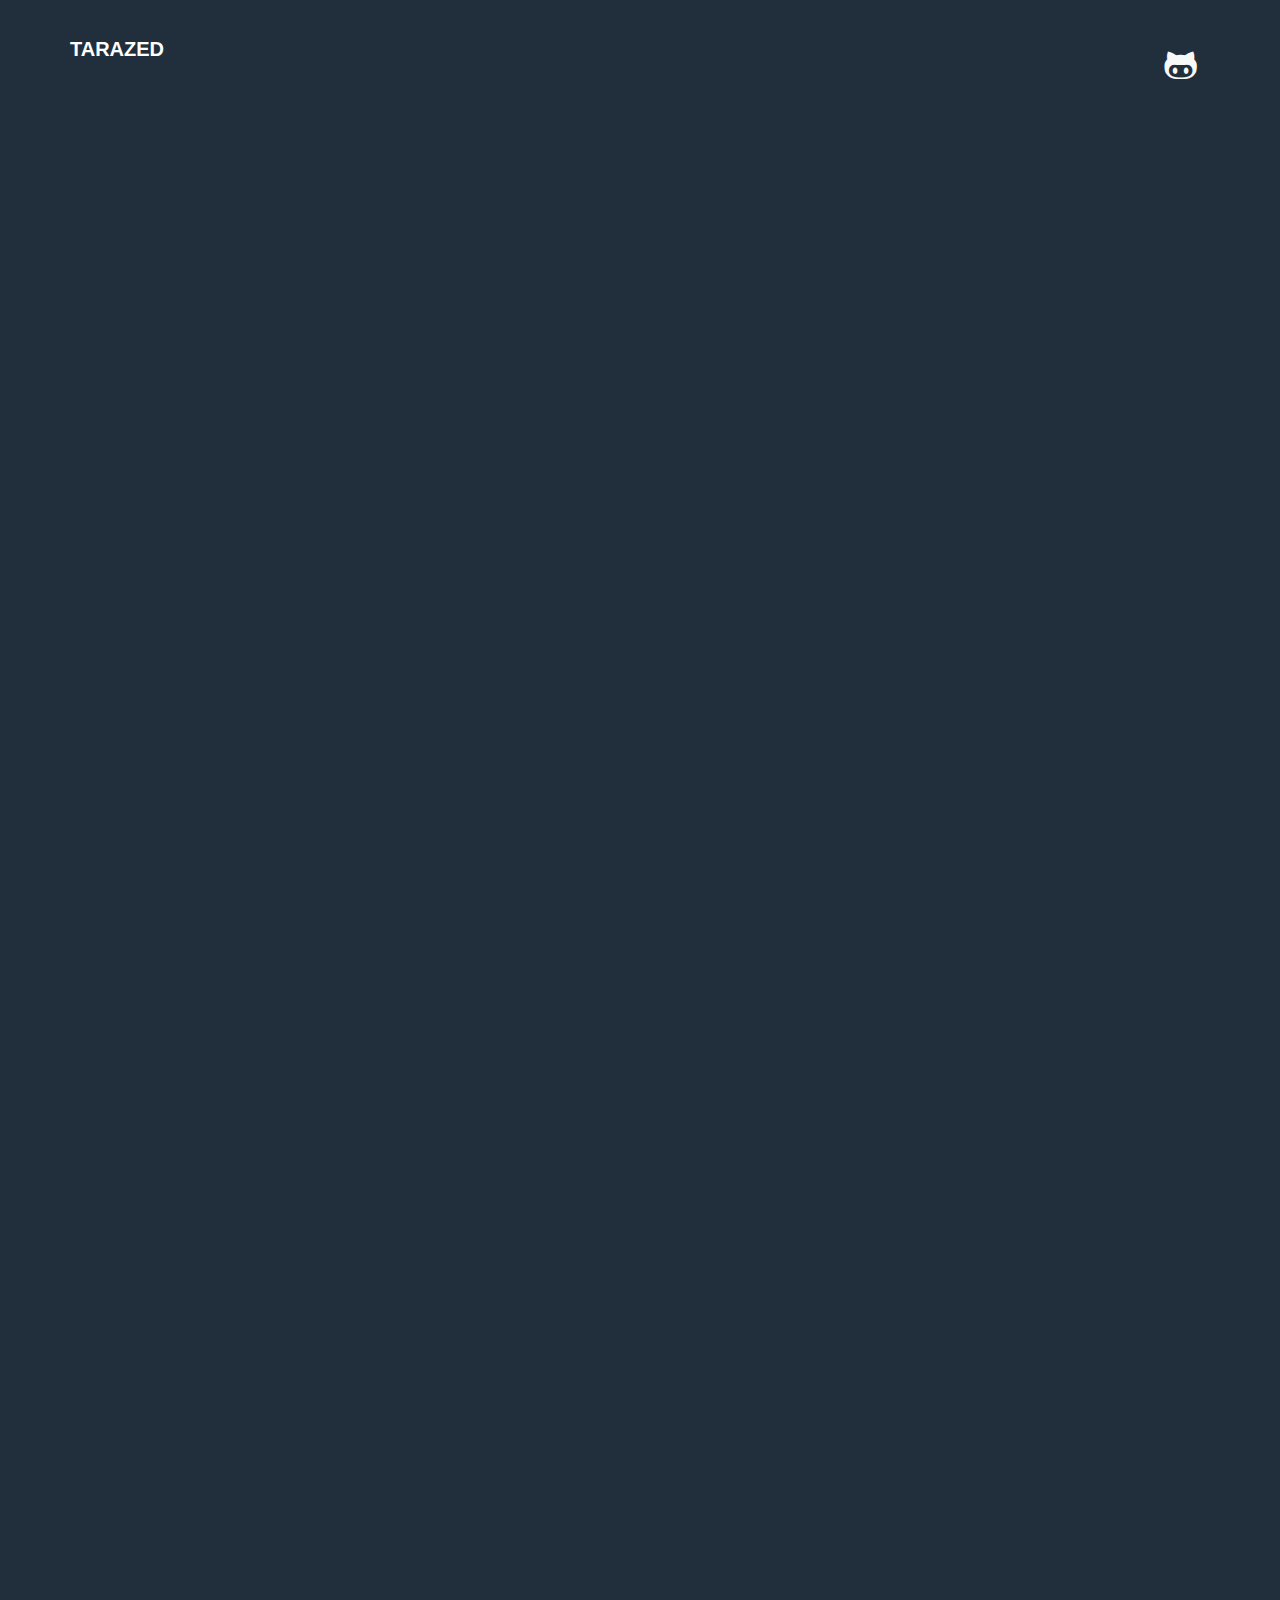
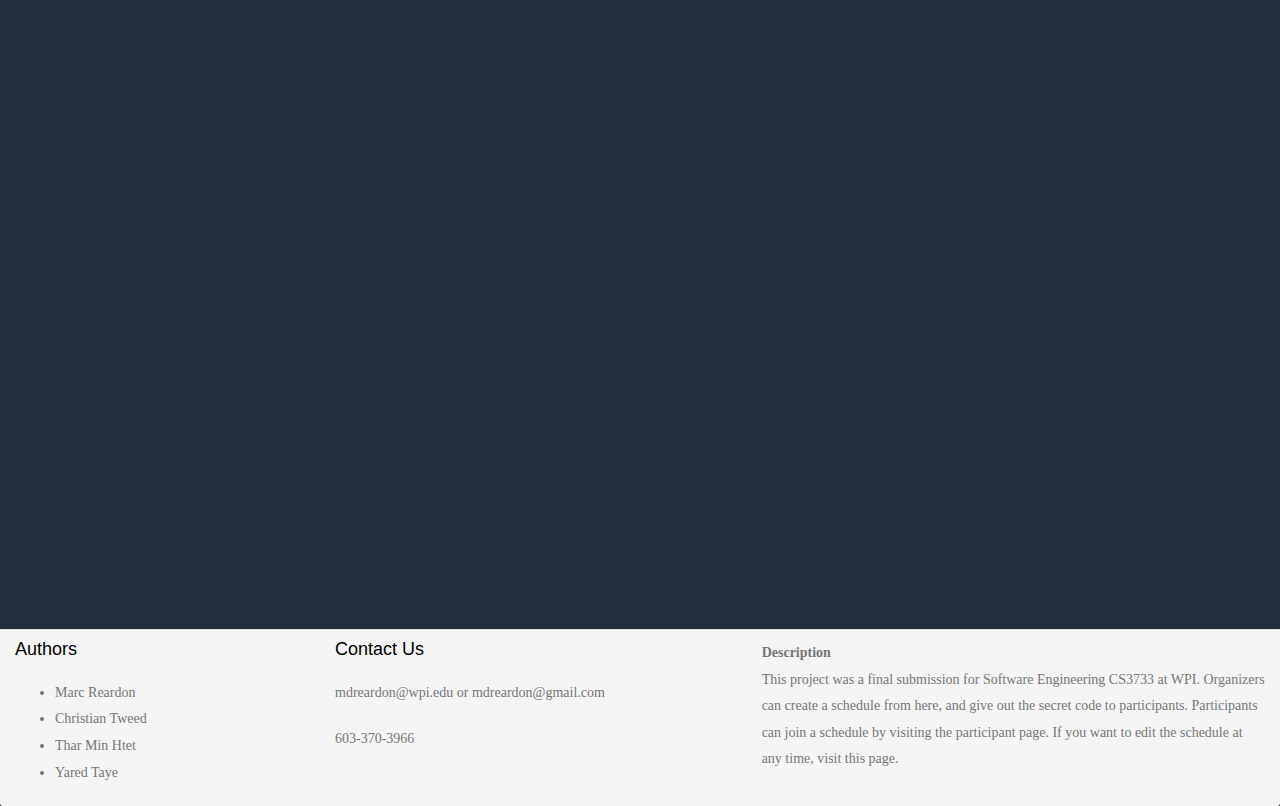
<file: meetingScheduler/html/participant.html>
<!DOCTYPE html>
<html>

<!-- jQuery -->
<script src="../motion/js/jquery.min.js"></script>
<!-- jQuery Easing -->
<script src="../motion/js/jquery.easing.1.3.js"></script>
<!-- Bootstrap -->
<script src="../motion/js/bootstrap.min.js"></script>
<!-- Waypoints -->
<script src="../motion/js/jquery.waypoints.min.js"></script>
<!-- Main -->
<script src="../motion/js/main.js"></script>
<!-- Modernizr JS -->
<script src="../motion/js/modernizr-2.6.2.min.js"></script>
<!-- style.css -->
<link rel="stylesheet" href="../motion/css/style.css">
<!-- Animate.css -->
<link rel="stylesheet" href="../motion/css/animate.css">
<!-- Icomoon Icon Fonts-->
<link rel="stylesheet" href="../motion/css/icomoon.css">
<!-- Themify Icons-->
<link rel="stylesheet" href="../motion/css/themify-icons.css">
<!-- Bootstrap  -->
<link rel="stylesheet" href="../motion/css/bootstrap.css">
<!-- Theme style  -->
<link rel="stylesheet" href="../motion/css/style.css">

<head><script type="text/javascript">
var show_url = "https://rbnqasw5vg.execute-api.us-east-2.amazonaws.com/Alpha/participantschedule";
var create_url = "https://rbnqasw5vg.execute-api.us-east-2.amazonaws.com/Alpha/register";
var cancel_url = "https://rbnqasw5vg.execute-api.us-east-2.amazonaws.com/Alpha/deletemeeting";
var search_url = "https://rbnqasw5vg.execute-api.us-east-2.amazonaws.com/Alpha/searchmeetings";

var ts; // timeslots list
var startFullDate; // start date of the calendar
var endFullDate; // end date of the calendar
var weekStart; // start date for the shown week
var weekEnd; // end date for the shown week
var columnmax; // the difference in days between start day and end day, in days

function showNextWeek(){
  // check to make sure were not at the end the the schedule
  // change start week, then call showTimeSlotsGUI()
  if(endFullDate.getTime() <= weekEnd.getTime()){
    return;
  }

  weekStart.setTime(weekStart.getTime() + (7*1000*60*60*24));
  findWeekEnd();

  showTimeSlotsGUI();
  redrawHeader();

}

function showLastWeek(){
  // check to make sure were not at the beginning of the the schedule
  // change start week, then call showTimeSlotsGUI()
  if(startFullDate.getTime() >= weekStart.getTime()){
    return;
  }

  weekStart.setTime(weekStart.getTime() - (7*1000*60*60*24));
  findWeekEnd();
  //weekEnd.setTime(weekEnd.getTime() - (7*1000*60*60*24));

  showTimeSlotsGUI();
  redrawHeader();
}

function redrawHeader(){
  var headerCells = document.getElementById("schedule").rows[0].cells;
  var day;

  var date = new Date(weekStart.getTime());
  var DOWdate;
  // Days of the Week at the top of the table
  for(var i=0;i<7;i++){
    day = headerCells[i+1];
    DOWdate = new Date(date.getTime()+(i*1000*60*60*24));
    var string = DOWdate.toUTCString().slice(0, 12);
    console.log(string);
    day.innerHTML = string;
  }
}

function findWeekEnd(){
  var lastTimeSlot = new Date(ts.list[ts.list.length-1].enddate+"T"+ts.list[ts.list.length-1].endtime+"Z");
  var endTimeOfDay = new Date(ts.list[0].startdate+"T"+ts.list[ts.list.length-1].endtime+"Z");
  var startTimeOfDay = new Date(ts.list[0].startdate+"T"+ts.list[0].starttime+"Z");
  var lengthOfDay = Math.abs(endTimeOfDay.getTime() - startTimeOfDay.getTime());

  if(lastTimeSlot.getTime() < (weekStart.getTime() + (6*1000*60*60*24) + lengthOfDay)){
    weekEnd = new Date(lastTimeSlot.getTime());
  } else {
    weekEnd = new Date(weekStart.getTime() + (6*1000*60*60*24) + lengthOfDay);
  }

}

function showTimeSlotsGUI(){
  var rowCounter = 1;
  var columnCounter = 1;
  var cell;
  var slotEndDate;
  var slotStartDate;
  if(columnmax>7){columnmax=7}

  var rows = document.getElementById("schedule").rows;

  for(var i=0; i<ts.list.length;i++){
    slotEndDate = new Date(ts.list[i].enddate+"T"+ts.list[i].endtime+"Z");
    slotStartDate = new Date(ts.list[i].startdate+"T"+ts.list[i].starttime+"Z");
    if(slotStartDate.getTime() >= weekStart.getTime() && columnCounter <= columnmax){
      // insert cell
      // increment column counter
      // check if column counter is at 7, then increment rowCounter
      cell = rows[rowCounter].cells[columnCounter];
      if(ts.list[i].available == 1){
        cell.innerHTML = '<p id="'+ ts.list[i].id + '">' + ts.list[i].participant + '</p><button class="btn-xs" id="' + ts.list[i].secretcode + '" onclick="cancelMeeting(this)" value="CLOSED" style="color:#DC143C;">CLOSED</button>';
      } else {
        cell.innerHTML = '<p id="'+ ts.list[i].id + '"></p><button class="btn-xs" id="' + ts.list[i].secretcode + '" onclick="createMeeting(this)" value="OPEN" style="color:#00e600">OPEN</button>';
      }

      if(rowCounter == rows.length-1){
        columnCounter++;
        rowCounter = 1;
      } else {
        rowCounter++;
      }

    }

  }

  clearTable(rowCounter, columnCounter);
}

function clearTable(rowCounter, columnCounter){
  console.log(rowCounter);
  console.log(columnCounter);
  var rows = document.getElementById("schedule").rows;
  for(var i=columnCounter; i<=columnmax; i++){
    for(var j=rowCounter; j<=rows.length-1; j++){
      cell = rows[j].cells[i];
      cell.innerHTML = "";
    }
  }
}

function getSlotLength(timeslots){
  var date1 = new Date(timeslots.list[0].startdate+"T"+timeslots.list[0].starttime+"Z");
  var date2 = new Date(timeslots.list[0].startdate+"T"+timeslots.list[0].endtime+"Z");
  var slotlength = (Math.abs(date1.getTime() - date2.getTime()))/60000;
  return slotlength;
  }

  function getEarliestDate(timeslots){
  var tempDate;
  var earliestDate = new Date(timeslots.list[0].startdate+"T"+timeslots.list[0].starttime+"Z");
  // find the startdate
  for(var i=0; i<timeslots.list.length; i++){
    tempDate = new Date(timeslots.list[i].startdate+"T"+timeslots.list[i].starttime+"Z");
    if(tempDate.getTime() < earliestDate.getTime()){
      earliestDate = new Date(tempDate.getTime());
    }
  }
  return earliestDate;
}

function getLatestDate(timeslots){
  var tempDate;
  var latestDate = new Date(timeslots.list[0].startdate+"T"+timeslots.list[0].starttime+"Z");
  // find the enddate
  for(var i=0; i<timeslots.list.length; i++){
    tempDate = new Date(timeslots.list[i].enddate+"T"+timeslots.list[i].endtime+"Z");
    if(tempDate.getTime() > latestDate.getTime()){
      latestDate = new Date(tempDate.getTime());
    }
  }
  return latestDate;
}

function getStartDOYString(timeslots){
 return timeslots.list[0].startdate;
}

function getEndTString(timeslots){
  var tempDate;
  var endTime;
  var latestDate = new Date(timeslots.list[0].startdate+"T"+timeslots.list[0].starttime+"Z");
  // find the startdate
  for(var i=0; i<timeslots.list.length; i++){
    tempDate = new Date(timeslots.list[i].enddate+"T"+timeslots.list[i].endtime+"Z");
    if(tempDate.getTime() > latestDate.getTime()){
      endTime = timeslots.list[i].endtime;
      latestDate = new Date(tempDate.getTime());
    }
  }
  return endTime;
}

function drawScheduleSkeleton(earliestDate, slotlength, startDate, endTime){
  // Insert rows for every schedule
  var slot;
  var row;
  var table = document.getElementById("schedule");
  var date = new Date(earliestDate.getTime());
  console.log("earliest: " + date.toUTCString());
  var date2 = new Date(startDate+"T"+endTime+"Z");
  console.log(startDate);
  console.log(endTime);
  console.log("end time on same day: " + date2.toUTCString());
  console.log("slotlength: " + slotlength);
  var meetingStartDate = new Date(earliestDate.getTime());
  var meetingEndDate = new Date(earliestDate.getTime());
  var numcolumns = parseInt((date.getTime()-date2.getTime())/(slotlength*60000));
  for(var i=0;i<Math.abs(numcolumns);i++){
    row = table.insertRow();
    slot = row.insertCell(0);
    for(var j=0;j<7;j++){
      row.insertCell();
    }

    var meetingStart = date.getTime()+((slotlength*60000)*i);
    var meetingEnd = date.getTime()+((slotlength*60000)*(i+1));

    meetingStartDate.setTime(meetingStart);
    console.log(meetingStartDate.toUTCString());
    meetingEndDate.setTime(meetingEnd);
    console.log(meetingEndDate.toUTCString());
    slot.innerHTML = "<b>" + meetingStartDate.toUTCString().slice(17,25) + " - " + meetingEndDate.toUTCString().slice(17,25) + "</b>";
  }

  var footer = table.createTFoot();
  footer.innerHTML = '<input class="btn-sm" type="button" value="LAST"  onClick="JavaScript:showLastWeek()"> <input class="btn-sm" type="button" value="NEXT"  onClick="JavaScript:showNextWeek()">';

}

function drawScheduleHeader(earliestDate, latestDate){
  var table = document.getElementById("schedule");
  var header = table.createTHead();
  var row = header.insertRow(0);
  var timeh = row.insertCell(0);
  timeh.innerHTML = "<b>Meeting Times</b>";
  var day;

  var date = new Date(earliestDate.getTime());
  console.log(date.toUTCString());
  var date2 = new Date(latestDate.getTime());
  console.log(date2.toUTCString());
  var DOWdate = new Date(earliestDate.getTime());
  // Days of the Week at the top of the table
  for(var i=0;i<7;i++){
    day = row.insertCell(i+1);
    DOWdate.setDate(date.getDate()+i);
    var string = DOWdate.toUTCString().slice(0, 12);
    console.log(string);
    day.innerHTML = "<b>" + string + "</b>";
  }
}

function showScheduleGUI(timeslots){
  ts = timeslots;

  var slotlength = getSlotLength(timeslots);
  var startDate = getStartDOYString(timeslots);
  var endTime = getEndTString(timeslots);
  var latestDate = getLatestDate(timeslots);
  var earliestDate = getEarliestDate(timeslots);

  columnmax = Math.floor(1+Math.abs((getEarliestDate(timeslots).getTime()-getLatestDate(timeslots).getTime())/(1000*60*60*24)));
  startFullDate = new Date(earliestDate.getTime());
  endFullDate = new Date(latestDate.getTime());
  weekStart = new Date(earliestDate.getTime());
  findWeekEnd();
  console.log("\n\n\n\n\nEarliest Time: "+endFullDate.getTime());

  document.getElementById("schedule").innerHTML = "";

  drawScheduleHeader(earliestDate, latestDate);

  drawScheduleSkeleton(earliestDate, slotlength, startDate, endTime);

  // add the week buttons
  /*var buttons = document.getElementById("changeweek");
  buttons.innerHTML = "<button onclick='showNextWeek()'>Next Week</button> <button onclick='showLastWeek()'>Last Week</button>";
  */

  showTimeSlotsGUI();
}

function showSchedule(){
  var form = document.showForm;
  var scheduleid = form.scheduleid.value;

  //var data = {};
  //data["scheduleid"] = scheduleid;

  var params = "scheduleid="+scheduleid;
  //var js = JSON.stringify(data);
  //console.log("JS:" + js);
  var xhr = new XMLHttpRequest();
  xhr.open("GET", show_url+"?"+params, true);

  // send the collected data as JSON
  xhr.send();

  // This will process results and update HTML as appropriate.
  xhr.onloadend = function () {
    console.log(xhr);
    console.log(xhr.request);
    if (xhr.readyState == XMLHttpRequest.DONE) {
      console.log ("XHR:" + xhr.responseText);
      if(xhr.status == 200){
        var timeslots = JSON.parse(xhr.responseText);
        console.log(timeslots);
        showScheduleGUI(timeslots);
      }
    }
  };

}

function fillParticipantInCell(participant, startdate, starttime, secretcode){
  console.log(secretcode);
  for(var i=0; i<ts.list.length;i++){
    if(ts.list[i].starttime == starttime && ts.list[i].startdate == startdate){
      ts.list[i].secretcode = secretcode;
      ts.list[i].participant = participant;
      ts.list[i].available = 1;
      document.getElementById(ts.list[i].id).innerHTML = participant;
      document.getElementById("meetingcode").value = secretcode;
      return;
    }
  }
}

function removeParticipantInCell(secretcode){
  for(var i=0; i<ts.list.length;i++){
    if(ts.list[i].secretcode == secretcode || ts.list[i].secretcode == "+"+secretcode){
      ts.list[i].participant = "";
      ts.list[i].available = 0;
      document.getElementById(ts.list[i].id).innerHTML = "";
      document.getElementById("meetingcode").value = "";
    }
  }
}

function createMeeting(e){
  var form = document.showForm;
  var scheduleID = form.scheduleid.value;
  var form2 = document.nameForm;
  var participant = form2.participant.value;

  if(participant == ""){
    return;
  }

  // find the timeslot that corresponds to the button and generate an input over it
  var startdate;  // string
  var enddate;
	var starttime; // string
	var enddate; // string

  // search for a timeslot with a matching secretcode
  for(var i=0; i<ts.list.length; i++){
    if(e.id == ts.list[i].secretcode || e.id == "+"+ts.list[i].secretcode){
      scheduleID = ts.list[i].scheduleid;
    	starttime = ts.list[i].starttime;
    	startdate = ts.list[i].startdate;
      endtime = ts.list[i].endtime;
      enddate = ts.list[i].enddate;
    }
  }

  var data = {};
  data["startdate"] = startdate;
  data["enddate"] = enddate;
  data["starttime"] = starttime;
  data["endtime"] = endtime;
  data["participant"] = participant;
  data["scheduleID"] = scheduleID;

  console.log(data);

  createMeetingRequest(e, data);

}

function createMeetingRequest(e, data){
  var js = JSON.stringify(data);
  console.log("JS:" + js);
  var xhr = new XMLHttpRequest();
  xhr.open("POST", create_url, true);

  // send the collected data as JSON
  xhr.send(js);

  // This will process results and update HTML as appropriate.
  xhr.onloadend = function () {
    console.log(xhr);
    console.log(xhr.request);
    if (xhr.readyState == XMLHttpRequest.DONE) {
      console.log ("XHR:" + xhr.responseText);
      if(xhr.status == 200){
        var response = JSON.parse(xhr.responseText);
        if(response.httpCode == 200){
          console.log(response);
          document.getElementById(e.id).onclick = function () {
      	    cancelMeeting(this);
          }
          document.getElementById(e.id).value = "CANCEL";
          document.getElementById(e.id).innerHTML = "CANCEL";
          document.getElementById(e.id).style.color = "#DC143C";
          document.getElementById(e.id).id = response.response;
          fillParticipantInCell(data.participant, data.startdate, data.starttime, response.response);
        }
      }
    }
  };
}

function cancelMeeting(e){
  var form3 = document.cancelForm;
  var meetingcode = form3.meetingcode.value;

  // find the timeslot that corresponds to the button and generate an input over it
  // search for a timeslot with a matching secretcode
  for(var i=0; i<ts.list.length; i++){
    if(e.id == ts.list[i].secretcode || e.id == "+"+ts.list[i].secretcode){
      var scheduleid = ts.list[i].scheduleid;
    	var starttime = ts.list[i].starttime;
    	var startdate = ts.list[i].startdate;
    }
  }
  console.log(e.id);

  var data = {};
  data["scheduleid"] = scheduleid;
  data["secretcode"] = meetingcode;
  data["starttime"] = starttime;
  data["startdate"] = startdate;

  console.log(data);

  cancelMeetingRequest(e, data);
}

function cancelMeetingRequest(e, data){
  var js = JSON.stringify(data);
  console.log("JS:" + js);
  var xhr = new XMLHttpRequest();
  xhr.open("POST", cancel_url, true);

  // send the collected data as JSON
  xhr.send(js);

  // This will process results and update HTML as appropriate.
  xhr.onloadend = function () {
    console.log(xhr);
    console.log(xhr.request);
    if (xhr.readyState == XMLHttpRequest.DONE) {
      console.log ("XHR:" + xhr.responseText);
      if(xhr.status == 200){
        var response = JSON.parse(xhr.responseText);
        if(response.httpCode == 200){
          console.log(response);
          document.getElementById(e.id).onclick = function () {
            createMeeting(this);
          }
          document.getElementById(e.id).value = "OPEN";
          document.getElementById(e.id).innerHTML = "OPEN";
          document.getElementById(e.id).style.color = "#00e600";
          removeParticipantInCell(data.secretcode);
          //console.log(data.starttime);
          //console.log(data.startdate);
        }
      }
    }
  };
}

function searchMeetingsGUIHeader(){
  var table = document.getElementById("meetings");

  // insert header
  var colHeader;
  var header = table.createTHead(0);
  var row = header.insertRow(0);

  colHeader = row.insertCell();
  colHeader.innerHTML = "Date";

  colHeader = row.insertCell();
  colHeader.innerHTML = "Start Time";

  colHeader = row.insertCell();
  colHeader.innerHTML = "End Time";

  colHeader = row.insertCell();
  colHeader.innerHTML = "";// button
}

function searchMeetingsGUI(timeslots){
  var table = document.getElementById("meetings");
  table.innerHTML = "";

  searchMeetingsGUIHeader();

  var row;
  var cell;
  var date;
  var date2;
  for (var i=0; i<timeslots.list.length; i++){
    date = new Date(timeslots.list[i].startdate+"T"+timeslots.list[i].starttime+"Z");
    date2 = new Date(timeslots.list[i].startdate+"T"+timeslots.list[i].endtime+"Z");

    row = table.insertRow();

    cell = row.insertCell();
    cell.innerHTML = date.toUTCString().slice(0,16);

    cell = row.insertCell();
    cell.innerHTML = date.toUTCString().slice(16,22);

    cell = row.insertCell();
    cell.innerHTML = date2.toUTCString().slice(16,22);

    cell = row.insertCell();
    cell.innerHTML = '<p id="'+ timeslots.list[i].id + '"></p><button class="btn-xs" id="+' + timeslots.list[i].secretcode + '" onclick="createMeeting(this)" value="OPEN" style="color:#00e600">OPEN</button>';
  }

}

function searchMeetings(){
  var form = document.showForm;
  var scheduleid = form.scheduleid.value;

  var form2 = document.searchForm;
  var month = form2.month.value;
  var year = form2.year.value;
  var dow = form2.dow.value;
  var dom = form2.dom.value;
  var starttime = form2.starttime.value;
  var endtime = form2.endtime.value;
  var params = "";

  if(month != ""){
    if(params == "") params = "Month="+month;
    else params = params + "&Month="+month;
  }
  if(year != ""){
    if(params == "") params = "Year="+year;
    else params = params + "&Year="+year;
  }
  if(dow != ""){
    if(params == "") params = "DayOfWeek="+dow;
    else params = params + "&DayOfWeek="+dow;
  }
  if(dom != ""){
    if (params == "") params = "DayOfMonth="+dom;
    else params = params + "&DayOfMonth="+dom;
  }
  if(starttime != ""){
    if(params == "") params = "Start="+starttime;
    else params = params + "&Start="+starttime;
  }
  if(endtime != ""){
    if(params == "") params = "End="+endtime;
    else params = params + "&End="+endtime;
  }
  if(params == ""){
    params = "scheduleid="+scheduleid;
  } else{
    params = params + "&scheduleid="+scheduleid;
  }

  console.log("\n\n\n\n\n\n\n\n\n"+params);

  var xhr = new XMLHttpRequest();
  xhr.open("GET", search_url+"?"+params, true);

  // send the collected data as JSON
  xhr.send();

  // This will process results and update HTML as appropriate.
  xhr.onloadend = function () {
    console.log(xhr);
    console.log(xhr.request);
    if (xhr.readyState == XMLHttpRequest.DONE) {
      console.log ("XHR:" + xhr.responseText);
      if(xhr.status == 200){
        var timeslots = JSON.parse(xhr.responseText);
        console.log(timeslots);
        searchMeetingsGUI(timeslots);
      }
    }
  };
}


</script></head><body>

<div id = "page">

  <nav class="gtco-nav" role="navigation">
    <div class="container">

      <div class="row">
        <div class="col-sm-2 col-xs-2">
          <div id="gtco-logo"><a href="index.html">Tarazed</div>
        </div>
        <div class="col-xs-10 text-right fh5co-top-social">
          <ul class="gtco-social">
            <li><a href="https://github.com/marcuscop/Tarazed" class="icon-github"></i></a></li>
          </ul>
        </div>
      </div>

    </div>
  </nav>

  <div id="gtco-intro">

      <div class="page-header">
        <div class="container">
        </div>
      </div>

      <div class="row">

        <div class="col-md-1">
        </div>

        <div class="col-md-5">
          <div class="dtc animate-box">

            <form name="searchForm" method="get">
              <div class="list-group">
                <fieldset>
                  <div class="list-group-item">
                    <div class="dl-horizontal">
                      <legend>Search Available Meetings</legend>
                      <div class="list-group-item">
                        Month (11)<br><input id="month" type="search" name="month" value="" /><br>
                      </div>
                      <div class="list-group-item">
                        Year (2000)<br><input id="year" type="search" name="year" value="" /><br>
                      </div>
                      <div class="list-group-item">
                        Day of the Week (Monday)<br><input id="dow" type="search" name="dow" value="" /><br>
                      </div>
                      <div class="list-group-item">
                        Day of the Month (5)<br><input id="dom" type="search" name="dom" value="" /><br>
                      </div>
                      <div class="list-group-item">
                        Start Time (09:00:00)<br><input id="starttime" type="search" name="starttime" value="" /><br>
                      </div>
                      <div class="list-group-item">
                        End Time (09:00:00)<br><input id="endtime" type="search" name="endtime" value="" /><br>
                      </div>
                    </div>
                  </div>
                  <div class="list-group-item">
                    <input class="btn" type="button" value="Search"  onClick="JavaScript:searchMeetings()">
                  </div>
                </fieldset>
              </div>
            </form>
          </div>
        </div>

        <div class="col-md-5">
            <div class="dtc animate-box">
              <form name="showForm" method="get">
                <div class="list-group-2">
                  <fieldset>
                    <div class="list-group-2-item">
                      <div class="dl-horizontal">
                        <legend>Show Schedule</legend>
                        Schedule Code<br><input type="search2" name="scheduleid" value="AAAAAAAAAAAAAAA" /><br>
                      </div>
                    </div>
                    <div class="list-group-2-item">
                      <input class="btn" type="button" value="Show"  onClick="JavaScript:showSchedule()">
                    </div>
                  </fieldset>
                </div>
              </form>

              <form name="nameForm" method="get">
                <div class="list-group-2">
                  <fieldset>
                    <div class="list-group-2-item">
                      <div class="dl-horizontal">
                        <legend>What's Your Name?</legend>
                          <div class="list-group-2-item">
                            Name <br><input type="search" name="participant" value="" /><br>
                          </div>
                      </div>
                    </div>
                  </fieldset>
                </div>
              </form>

              <form name="cancelForm" method="post">
                <div class="list-group-2">
                  <fieldset>
                    <div class="list-group-2-item">
                      <div class="dl-horizontal">
                        <legend>Enter Meeting Code</legend>
                        <div class="list-group-2-item">
                          Meeting Code <br><input id="meetingcode" type="search2" name="meetingcode" value="AAAAAAAAAAAAAAA" /><br>
                        </div>
                      </div>
                    </div>
                  </fieldset>
                </div>
              </form>

            </div>
        </div>
        <div class="col-md-1">
        </div>
      </div>

      <div class="row">
        <div class="col-md-1">
        </div>

        <div class="col-md-10">
          <div class="dtc animate-box">
            <div class="calendar">
              <table id="schedule" class="table"></table>
            </div>
          </div>
        </div>

        <div class="col-md-1">
        </div>
      </div>

      <div class="row">
        <div class="col-md-1">
        </div>

        <div class="col-md-10">
          <div class="dtc animate-box">
            <div class="calendar">
              <table class="table" id="meetings"></table>
            </div>
          </div>
        </div>

        <div class="col-md-1">
        </div>
      </div>

      <div class="panel-footer">
        <div class="row">
          <div class="col-sm-3">
              <h4>Authors</h4>
              <ul>
                <li>Marc Reardon</li>
                <li>Christian Tweed</li>
                <li>Thar Min Htet</li>
                <li>Yared Taye</li>
              </ul>
          </div>
          <div class="col-sm-4">
            <h4>Contact Us</h4>
            <p>mdreardon@wpi.edu or mdreardon@gmail.com</p>
            <p>603-370-3966</p>
            <p></p>
          </div>
          <div class="col-sm-5">
            <b>Description</b>
            <p>This project was a final submission for Software Engineering CS3733 at WPI.  Organizers can create a schedule from here, and give out the secret code to participants.  Participants can join a schedule by visiting the participant page. If you want to edit the schedule at any time, visit this page.</p>
          </div>
        </div>
      </div>

  </div>
</div>

</body>
</html>
</file>
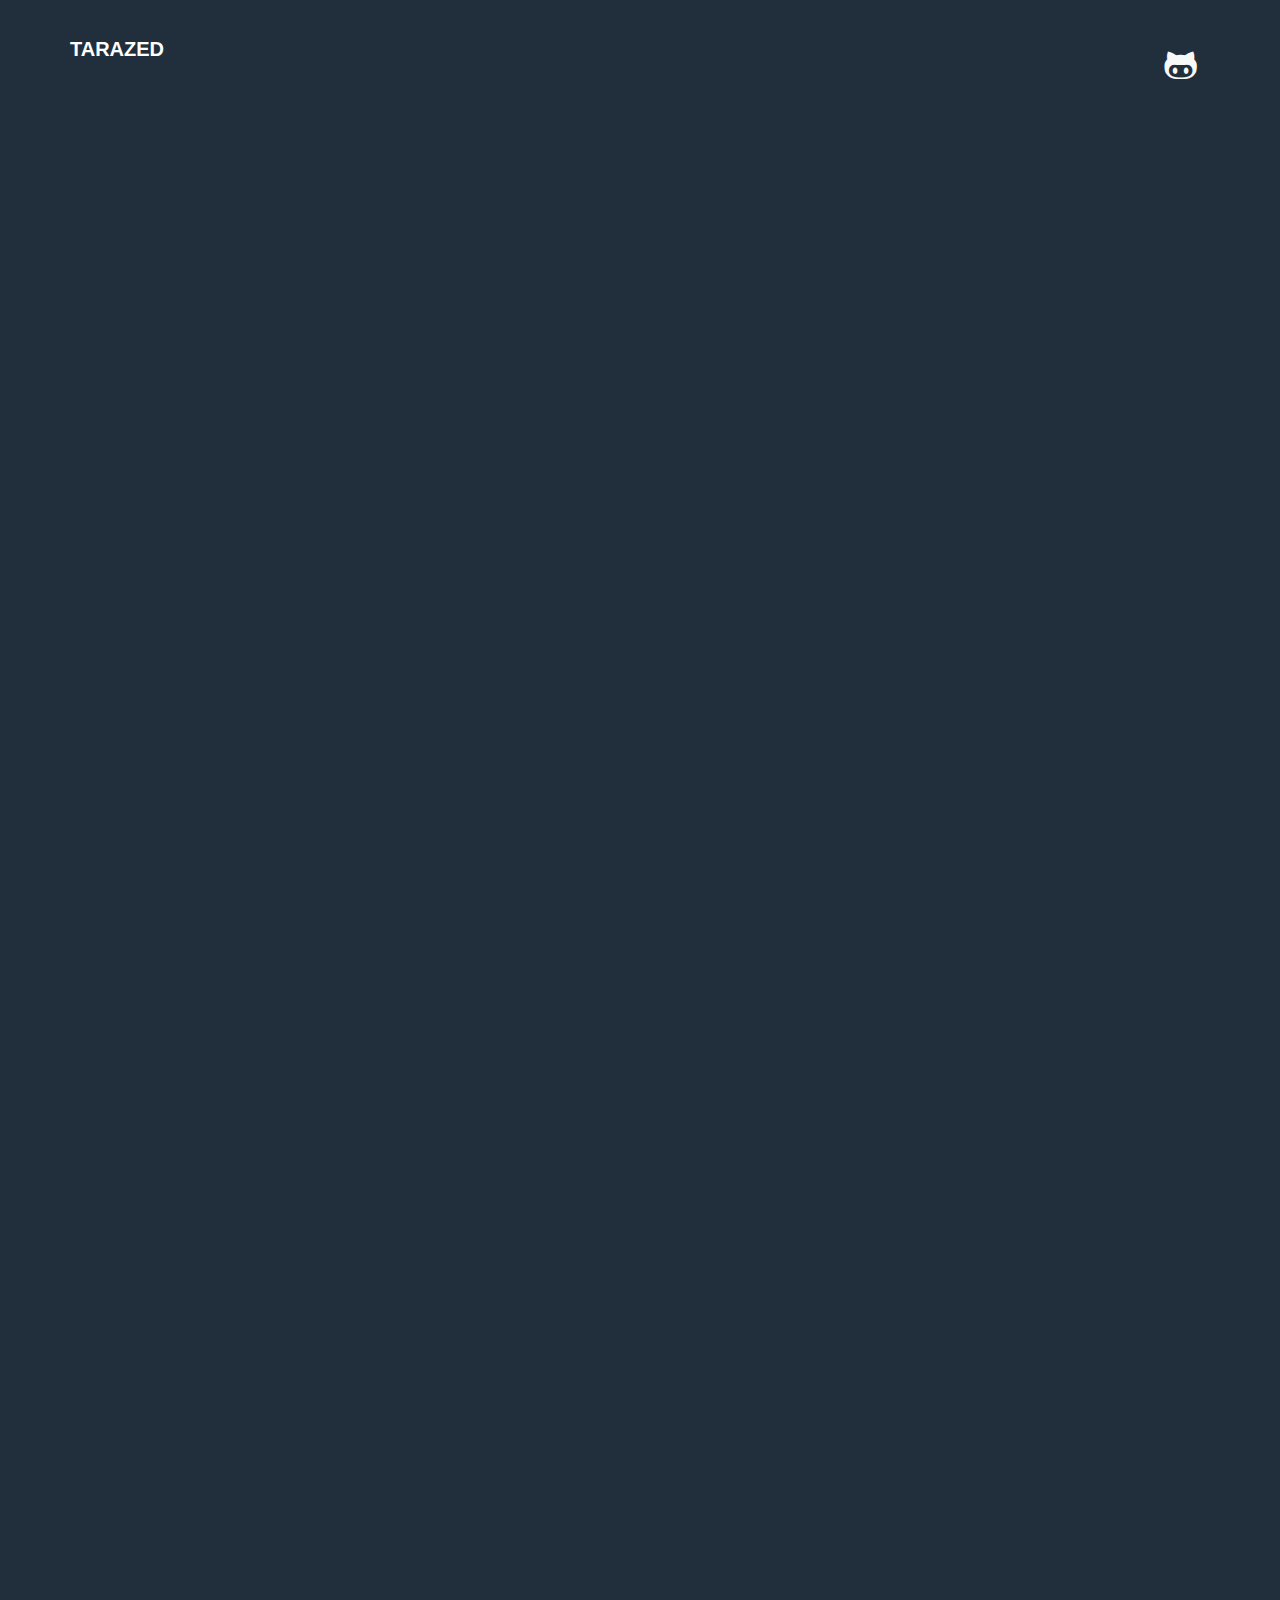
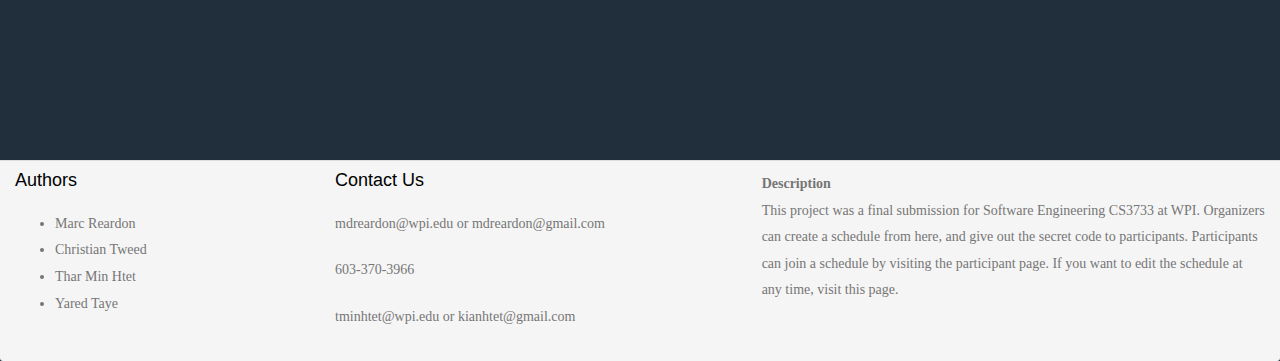
<file: meetingScheduler/html/sysadmin.html>
<!DOCTYPE html>
<html>
<head>
	<!-- jQuery -->
	<script src="../motion/js/jquery.min.js"></script>
	<!-- jQuery Easing -->
	<script src="../motion/js/jquery.easing.1.3.js"></script>
	<!-- Bootstrap -->
	<script src="../motion/js/bootstrap.min.js"></script>
	<!-- Waypoints -->
	<script src="../motion/js/jquery.waypoints.min.js"></script>
	<!-- Main -->
	<script src="../motion/js/main.js"></script>
	<!-- Modernizr JS -->
	<script src="../motion/js/modernizr-2.6.2.min.js"></script>
	<!-- style.css -->
	<link rel="stylesheet" href="../motion/css/style.css">
	<!-- Animate.css -->
	<link rel="stylesheet" href="../motion/css/animate.css">
	<!-- Icomoon Icon Fonts-->
	<link rel="stylesheet" href="../motion/css/icomoon.css">
	<!-- Themify Icons-->
	<link rel="stylesheet" href="../motion/css/themify-icons.css">
	<!-- Bootstrap  -->
	<link rel="stylesheet" href="../motion/css/bootstrap.css">
	<!-- Theme style  -->
	<link rel="stylesheet" href="../motion/css/style.css">
</head>

<body>

<div id = "page">

  <nav class="gtco-nav" role="navigation">
    <div class="container">

      <div class="row">
        <div class="col-sm-2 col-xs-2">
          <div id="gtco-logo"><a href="index.html">Tarazed</div>
        </div>
        <div class="col-xs-10 text-right fh5co-top-social">
          <ul class="gtco-social">
            <li><a href="https://github.com/marcuscop/Tarazed" class="icon-github"></i></a></li>
          </ul>
        </div>
      </div>

    </div>
  </nav>



  <div id="gtco-intro" style="margin-top: 150px;">

		<div class="row">
			<div class="col-md-10 col-md-offset-1 text-center" style="height: 200px;">
					<div class="dtc animate-box">
						<div class="list-group-item">
							<h2 class="gradient-text">Welcome System Admin</h2>
						</div>
						<div class="list-group-item">
							<p class="gradient-text">Enter System Admin password to identify yourself</p>
							<input type="search" name="password" value="PASSWORD" />
						</div>
					</div>
			</div>
		</div>

    <div class="row">

      <div class="col-md-1">
        <div class="container">

        </div>
      </div>

      <div class="col-md-5">
          <div class="dtc animate-box">
            <form name="deleteForm" method="post" >
              <div class="list-group">
                <fieldset>
                  <div class="list-group-item">
                    <legend class="">Delete Old Schedules</legend>
                  </div>
                  <div class="list-group-item">
                    Days<br><input type="search" name="days" value="" />
                  </div>
                  <div class="list-group-item">
                    <legend></legend>
                    <input class="btn" type="button" value="Delete"  onClick="JavaScript:createSchedule(this)">
                  </div>

                </fieldset>
              </div>
            </form>
          </div>
      </div>

			<div class="col-md-5">
					<div class="dtc animate-box">
						<form name="retrieveForm" method="post" >
							<div class="list-group">
								<fieldset>
									<div class="list-group-item">
										<legend class="">Retrieve Schedules</legend>
									</div>
									<div class="list-group-item">
										Hours<br><input type="search" name="days" value="" />
									</div>
									<div class="list-group-item">
										<legend></legend>
										<input class="btn" type="button" value="Retrive"  onClick="JavaScript:createSchedule(this)">
									</div>

								</fieldset>
							</div>
						</form>
					</div>
			</div>
    </div>

    <div class="row">
      <div class="col-md-1">
      </div>
      <div class="col-md-10">
        <div class="dtc animate-box">
          <div class="calendar">
            <table class="table" id="schedule">
            </table>
          </div>
        </div>
      </div>
      <div class="col-md-1">
      </div>
    </div>

    <div class="panel-footer">
      <div class="row">
        <div class="col-sm-3">
            <h4>Authors</h4>
            <ul>
              <li>Marc Reardon</li>
              <li>Christian Tweed</li>
              <li>Thar Min Htet</li>
              <li>Yared Taye</li>
            </ul>
        </div>
        <div class="col-sm-4">
          <h4>Contact Us</h4>
          <p>mdreardon@wpi.edu or mdreardon@gmail.com</p>
          <p>603-370-3966</p>
          <p>tminhtet@wpi.edu or kianhtet@gmail.com</p>
          <p></p>
        </div>
        <div class="col-sm-5">
          <b>Description</b>
          <p>This project was a final submission for Software Engineering CS3733 at WPI.  Organizers can create a schedule from here, and give out the secret code to participants.  Participants can join a schedule by visiting the participant page. If you want to edit the schedule at any time, visit this page.</p>
        </div>
      </div>
    </div>

  </div>

</div>

</body>
</html>
</file>
<file: meetingScheduler/motion/css/icomoon.css>
@font-face {
  font-family: 'icomoon';
  src:  url('../fonts/icomoon/icomoon.eot?6iuir');
  src:  url('../fonts/icomoon/icomoon.eot?6iuir#iefix') format('embedded-opentype'),
    url('../fonts/icomoon/icomoon.ttf?6iuir') format('truetype'),
    url('../fonts/icomoon/icomoon.woff?6iuir') format('woff'),
    url('../fonts/icomoon/icomoon.svg?6iuir#icomoon') format('svg');
  font-weight: normal;
  font-style: normal;
}

[class^="icon-"], [class*=" icon-"] {
  /* use !important to prevent issues with browser extensions that change fonts */
  font-family: 'icomoon' !important;
  speak: none;
  font-style: normal;
  font-weight: normal;
  font-variant: normal;
  text-transform: none;
  line-height: 1;

  /* Better Font Rendering =========== */
  -webkit-font-smoothing: antialiased;
  -moz-osx-font-smoothing: grayscale;
}

.icon-eye:before {
  content: "\e000";
}
.icon-paper-clip:before {
  content: "\e001";
}
.icon-mail:before {
  content: "\e002";
}
.icon-toggle:before {
  content: "\e003";
}
.icon-layout:before {
  content: "\e004";
}
.icon-link:before {
  content: "\e005";
}
.icon-bell:before {
  content: "\e006";
}
.icon-lock:before {
  content: "\e007";
}
.icon-unlock:before {
  content: "\e008";
}
.icon-ribbon:before {
  content: "\e009";
}
.icon-image:before {
  content: "\e010";
}
.icon-signal:before {
  content: "\e011";
}
.icon-target:before {
  content: "\e012";
}
.icon-clipboard:before {
  content: "\e013";
}
.icon-clock:before {
  content: "\e014";
}
.icon-watch:before {
  content: "\e015";
}
.icon-air-play:before {
  content: "\e016";
}
.icon-camera:before {
  content: "\e017";
}
.icon-video:before {
  content: "\e018";
}
.icon-disc:before {
  content: "\e019";
}
.icon-printer:before {
  content: "\e020";
}
.icon-monitor:before {
  content: "\e021";
}
.icon-server:before {
  content: "\e022";
}
.icon-cog:before {
  content: "\e023";
}
.icon-heart:before {
  content: "\e024";
}
.icon-paragraph:before {
  content: "\e025";
}
.icon-align-justify:before {
  content: "\e026";
}
.icon-align-left:before {
  content: "\e027";
}
.icon-align-center:before {
  content: "\e028";
}
.icon-align-right:before {
  content: "\e029";
}
.icon-book:before {
  content: "\e030";
}
.icon-layers:before {
  content: "\e031";
}
.icon-stack:before {
  content: "\e032";
}
.icon-stack-2:before {
  content: "\e033";
}
.icon-paper:before {
  content: "\e034";
}
.icon-paper-stack:before {
  content: "\e035";
}
.icon-search:before {
  content: "\e036";
}
.icon-zoom-in:before {
  content: "\e037";
}
.icon-zoom-out:before {
  content: "\e038";
}
.icon-reply:before {
  content: "\e039";
}
.icon-circle-plus:before {
  content: "\e040";
}
.icon-circle-minus:before {
  content: "\e041";
}
.icon-circle-check:before {
  content: "\e042";
}
.icon-circle-cross:before {
  content: "\e043";
}
.icon-square-plus:before {
  content: "\e044";
}
.icon-square-minus:before {
  content: "\e045";
}
.icon-square-check:before {
  content: "\e046";
}
.icon-square-cross:before {
  content: "\e047";
}
.icon-microphone:before {
  content: "\e048";
}
.icon-record:before {
  content: "\e049";
}
.icon-skip-back:before {
  content: "\e050";
}
.icon-rewind:before {
  content: "\e051";
}
.icon-play:before {
  content: "\e052";
}
.icon-pause:before {
  content: "\e053";
}
.icon-stop:before {
  content: "\e054";
}
.icon-fast-forward:before {
  content: "\e055";
}
.icon-skip-forward:before {
  content: "\e056";
}
.icon-shuffle:before {
  content: "\e057";
}
.icon-repeat:before {
  content: "\e058";
}
.icon-folder:before {
  content: "\e059";
}
.icon-umbrella:before {
  content: "\e060";
}
.icon-moon:before {
  content: "\e061";
}
.icon-thermometer:before {
  content: "\e062";
}
.icon-drop:before {
  content: "\e063";
}
.icon-sun:before {
  content: "\e064";
}
.icon-cloud:before {
  content: "\e065";
}
.icon-cloud-upload:before {
  content: "\e066";
}
.icon-cloud-download:before {
  content: "\e067";
}
.icon-upload:before {
  content: "\e068";
}
.icon-download:before {
  content: "\e069";
}
.icon-location:before {
  content: "\e070";
}
.icon-location-2:before {
  content: "\e071";
}
.icon-map:before {
  content: "\e072";
}
.icon-battery:before {
  content: "\e073";
}
.icon-head:before {
  content: "\e074";
}
.icon-briefcase:before {
  content: "\e075";
}
.icon-speech-bubble:before {
  content: "\e076";
}
.icon-anchor:before {
  content: "\e077";
}
.icon-globe:before {
  content: "\e078";
}
.icon-box:before {
  content: "\e079";
}
.icon-reload:before {
  content: "\e080";
}
.icon-share:before {
  content: "\e081";
}
.icon-marquee:before {
  content: "\e082";
}
.icon-marquee-plus:before {
  content: "\e083";
}
.icon-marquee-minus:before {
  content: "\e084";
}
.icon-tag:before {
  content: "\e085";
}
.icon-power:before {
  content: "\e086";
}
.icon-command:before {
  content: "\e087";
}
.icon-alt:before {
  content: "\e088";
}
.icon-esc:before {
  content: "\e089";
}
.icon-bar-graph:before {
  content: "\e090";
}
.icon-bar-graph-2:before {
  content: "\e091";
}
.icon-pie-graph:before {
  content: "\e092";
}
.icon-star:before {
  content: "\e093";
}
.icon-arrow-left:before {
  content: "\e094";
}
.icon-arrow-right:before {
  content: "\e095";
}
.icon-arrow-up:before {
  content: "\e096";
}
.icon-arrow-down:before {
  content: "\e097";
}
.icon-volume:before {
  content: "\e098";
}
.icon-mute:before {
  content: "\e099";
}
.icon-content-right:before {
  content: "\e100";
}
.icon-content-left:before {
  content: "\e101";
}
.icon-grid:before {
  content: "\e102";
}
.icon-grid-2:before {
  content: "\e103";
}
.icon-columns:before {
  content: "\e104";
}
.icon-loader:before {
  content: "\e105";
}
.icon-bag:before {
  content: "\e106";
}
.icon-ban:before {
  content: "\e107";
}
.icon-flag:before {
  content: "\e108";
}
.icon-trash:before {
  content: "\e109";
}
.icon-expand:before {
  content: "\e110";
}
.icon-contract:before {
  content: "\e111";
}
.icon-maximize:before {
  content: "\e112";
}
.icon-minimize:before {
  content: "\e113";
}
.icon-plus:before {
  content: "\e114";
}
.icon-minus:before {
  content: "\e115";
}
.icon-check:before {
  content: "\e116";
}
.icon-cross:before {
  content: "\e117";
}
.icon-move:before {
  content: "\e118";
}
.icon-delete:before {
  content: "\e119";
}
.icon-menu:before {
  content: "\e120";
}
.icon-archive:before {
  content: "\e121";
}
.icon-inbox:before {
  content: "\e122";
}
.icon-outbox:before {
  content: "\e123";
}
.icon-file:before {
  content: "\e124";
}
.icon-file-add:before {
  content: "\e125";
}
.icon-file-subtract:before {
  content: "\e126";
}
.icon-help:before {
  content: "\e127";
}
.icon-open:before {
  content: "\e128";
}
.icon-ellipsis:before {
  content: "\e129";
}
.icon-add-to-list:before {
  content: "\e900";
}
.icon-classic-computer:before {
  content: "\e901";
}
.icon-controller-fast-backward:before {
  content: "\e902";
}
.icon-creative-commons-attribution:before {
  content: "\e903";
}
.icon-creative-commons-noderivs:before {
  content: "\e904";
}
.icon-creative-commons-noncommercial-eu:before {
  content: "\e905";
}
.icon-creative-commons-noncommercial-us:before {
  content: "\e906";
}
.icon-creative-commons-public-domain:before {
  content: "\e907";
}
.icon-creative-commons-remix:before {
  content: "\e908";
}
.icon-creative-commons-share:before {
  content: "\e909";
}
.icon-creative-commons-sharealike:before {
  content: "\e90a";
}
.icon-creative-commons:before {
  content: "\e90b";
}
.icon-document-landscape:before {
  content: "\e90c";
}
.icon-remove-user:before {
  content: "\e90d";
}
.icon-warning:before {
  content: "\e90e";
}
.icon-arrow-bold-down:before {
  content: "\e90f";
}
.icon-arrow-bold-left:before {
  content: "\e910";
}
.icon-arrow-bold-right:before {
  content: "\e911";
}
.icon-arrow-bold-up:before {
  content: "\e912";
}
.icon-arrow-down2:before {
  content: "\e913";
}
.icon-arrow-left2:before {
  content: "\e914";
}
.icon-arrow-long-down:before {
  content: "\e915";
}
.icon-arrow-long-left:before {
  content: "\e916";
}
.icon-arrow-long-right:before {
  content: "\e917";
}
.icon-arrow-long-up:before {
  content: "\e918";
}
.icon-arrow-right2:before {
  content: "\e919";
}
.icon-arrow-up2:before {
  content: "\e91a";
}
.icon-arrow-with-circle-down:before {
  content: "\e91b";
}
.icon-arrow-with-circle-left:before {
  content: "\e91c";
}
.icon-arrow-with-circle-right:before {
  content: "\e91d";
}
.icon-arrow-with-circle-up:before {
  content: "\e91e";
}
.icon-bookmark:before {
  content: "\e91f";
}
.icon-bookmarks:before {
  content: "\e920";
}
.icon-chevron-down:before {
  content: "\e921";
}
.icon-chevron-left:before {
  content: "\e922";
}
.icon-chevron-right:before {
  content: "\e923";
}
.icon-chevron-small-down:before {
  content: "\e924";
}
.icon-chevron-small-left:before {
  content: "\e925";
}
.icon-chevron-small-right:before {
  content: "\e926";
}
.icon-chevron-small-up:before {
  content: "\e927";
}
.icon-chevron-thin-down:before {
  content: "\e928";
}
.icon-chevron-thin-left:before {
  content: "\e929";
}
.icon-chevron-thin-right:before {
  content: "\e92a";
}
.icon-chevron-thin-up:before {
  content: "\e92b";
}
.icon-chevron-up:before {
  content: "\e92c";
}
.icon-chevron-with-circle-down:before {
  content: "\e92d";
}
.icon-chevron-with-circle-left:before {
  content: "\e92e";
}
.icon-chevron-with-circle-right:before {
  content: "\e92f";
}
.icon-chevron-with-circle-up:before {
  content: "\e930";
}
.icon-cloud2:before {
  content: "\e931";
}
.icon-controller-fast-forward:before {
  content: "\e932";
}
.icon-controller-jump-to-start:before {
  content: "\e933";
}
.icon-controller-next:before {
  content: "\e934";
}
.icon-controller-paus:before {
  content: "\e935";
}
.icon-controller-play:before {
  content: "\e936";
}
.icon-controller-record:before {
  content: "\e937";
}
.icon-controller-stop:before {
  content: "\e938";
}
.icon-controller-volume:before {
  content: "\e939";
}
.icon-dot-single:before {
  content: "\e93a";
}
.icon-dots-three-horizontal:before {
  content: "\e93b";
}
.icon-dots-three-vertical:before {
  content: "\e93c";
}
.icon-dots-two-horizontal:before {
  content: "\e93d";
}
.icon-dots-two-vertical:before {
  content: "\e93e";
}
.icon-download2:before {
  content: "\e93f";
}
.icon-emoji-flirt:before {
  content: "\e940";
}
.icon-flow-branch:before {
  content: "\e941";
}
.icon-flow-cascade:before {
  content: "\e942";
}
.icon-flow-line:before {
  content: "\e943";
}
.icon-flow-parallel:before {
  content: "\e944";
}
.icon-flow-tree:before {
  content: "\e945";
}
.icon-install:before {
  content: "\e946";
}
.icon-layers2:before {
  content: "\e947";
}
.icon-open-book:before {
  content: "\e948";
}
.icon-resize-100:before {
  content: "\e949";
}
.icon-resize-full-screen:before {
  content: "\e94a";
}
.icon-save:before {
  content: "\e94b";
}
.icon-select-arrows:before {
  content: "\e94c";
}
.icon-sound-mute:before {
  content: "\e94d";
}
.icon-sound:before {
  content: "\e94e";
}
.icon-trash2:before {
  content: "\e94f";
}
.icon-triangle-down:before {
  content: "\e950";
}
.icon-triangle-left:before {
  content: "\e951";
}
.icon-triangle-right:before {
  content: "\e952";
}
.icon-triangle-up:before {
  content: "\e953";
}
.icon-uninstall:before {
  content: "\e954";
}
.icon-upload-to-cloud:before {
  content: "\e955";
}
.icon-upload2:before {
  content: "\e956";
}
.icon-add-user:before {
  content: "\e957";
}
.icon-address:before {
  content: "\e958";
}
.icon-adjust:before {
  content: "\e959";
}
.icon-air:before {
  content: "\e95a";
}
.icon-aircraft-landing:before {
  content: "\e95b";
}
.icon-aircraft-take-off:before {
  content: "\e95c";
}
.icon-aircraft:before {
  content: "\e95d";
}
.icon-align-bottom:before {
  content: "\e95e";
}
.icon-align-horizontal-middle:before {
  content: "\e95f";
}
.icon-align-left2:before {
  content: "\e960";
}
.icon-align-right2:before {
  content: "\e961";
}
.icon-align-top:before {
  content: "\e962";
}
.icon-align-vertical-middle:before {
  content: "\e963";
}
.icon-archive2:before {
  content: "\e964";
}
.icon-area-graph:before {
  content: "\e965";
}
.icon-attachment:before {
  content: "\e966";
}
.icon-awareness-ribbon:before {
  content: "\e967";
}
.icon-back-in-time:before {
  content: "\e968";
}
.icon-back:before {
  content: "\e969";
}
.icon-bar-graph2:before {
  content: "\e96a";
}
.icon-battery2:before {
  content: "\e96b";
}
.icon-beamed-note:before {
  content: "\e96c";
}
.icon-bell2:before {
  content: "\e96d";
}
.icon-blackboard:before {
  content: "\e96e";
}
.icon-block:before {
  content: "\e96f";
}
.icon-book2:before {
  content: "\e970";
}
.icon-bowl:before {
  content: "\e971";
}
.icon-box2:before {
  content: "\e972";
}
.icon-briefcase2:before {
  content: "\e973";
}
.icon-browser:before {
  content: "\e974";
}
.icon-brush:before {
  content: "\e975";
}
.icon-bucket:before {
  content: "\e976";
}
.icon-cake:before {
  content: "\e977";
}
.icon-calculator:before {
  content: "\e978";
}
.icon-calendar:before {
  content: "\e979";
}
.icon-camera2:before {
  content: "\e97a";
}
.icon-ccw:before {
  content: "\e97b";
}
.icon-chat:before {
  content: "\e97c";
}
.icon-check2:before {
  content: "\e97d";
}
.icon-circle-with-cross:before {
  content: "\e97e";
}
.icon-circle-with-minus:before {
  content: "\e97f";
}
.icon-circle-with-plus:before {
  content: "\e980";
}
.icon-circle:before {
  content: "\e981";
}
.icon-circular-graph:before {
  content: "\e982";
}
.icon-clapperboard:before {
  content: "\e983";
}
.icon-clipboard2:before {
  content: "\e984";
}
.icon-clock2:before {
  content: "\e985";
}
.icon-code:before {
  content: "\e986";
}
.icon-cog2:before {
  content: "\e987";
}
.icon-colours:before {
  content: "\e988";
}
.icon-compass:before {
  content: "\e989";
}
.icon-copy:before {
  content: "\e98a";
}
.icon-credit-card:before {
  content: "\e98b";
}
.icon-credit:before {
  content: "\e98c";
}
.icon-cross2:before {
  content: "\e98d";
}
.icon-cup:before {
  content: "\e98e";
}
.icon-cw:before {
  content: "\e98f";
}
.icon-cycle:before {
  content: "\e990";
}
.icon-database:before {
  content: "\e991";
}
.icon-dial-pad:before {
  content: "\e992";
}
.icon-direction:before {
  content: "\e993";
}
.icon-document:before {
  content: "\e994";
}
.icon-documents:before {
  content: "\e995";
}
.icon-drink:before {
  content: "\e996";
}
.icon-drive:before {
  content: "\e997";
}
.icon-drop2:before {
  content: "\e998";
}
.icon-edit:before {
  content: "\e999";
}
.icon-email:before {
  content: "\e99a";
}
.icon-emoji-happy:before {
  content: "\e99b";
}
.icon-emoji-neutral:before {
  content: "\e99c";
}
.icon-emoji-sad:before {
  content: "\e99d";
}
.icon-erase:before {
  content: "\e99e";
}
.icon-eraser:before {
  content: "\e99f";
}
.icon-export:before {
  content: "\e9a0";
}
.icon-eye2:before {
  content: "\e9a1";
}
.icon-feather:before {
  content: "\e9a2";
}
.icon-flag2:before {
  content: "\e9a3";
}
.icon-flash:before {
  content: "\e9a4";
}
.icon-flashlight:before {
  content: "\e9a5";
}
.icon-flat-brush:before {
  content: "\e9a6";
}
.icon-folder-images:before {
  content: "\e9a7";
}
.icon-folder-music:before {
  content: "\e9a8";
}
.icon-folder-video:before {
  content: "\e9a9";
}
.icon-folder2:before {
  content: "\e9aa";
}
.icon-forward:before {
  content: "\e9ab";
}
.icon-funnel:before {
  content: "\e9ac";
}
.icon-game-controller:before {
  content: "\e9ad";
}
.icon-gauge:before {
  content: "\e9ae";
}
.icon-globe2:before {
  content: "\e9af";
}
.icon-graduation-cap:before {
  content: "\e9b0";
}
.icon-grid2:before {
  content: "\e9b1";
}
.icon-hair-cross:before {
  content: "\e9b2";
}
.icon-hand:before {
  content: "\e9b3";
}
.icon-heart-outlined:before {
  content: "\e9b4";
}
.icon-heart2:before {
  content: "\e9b5";
}
.icon-help-with-circle:before {
  content: "\e9b6";
}
.icon-help2:before {
  content: "\e9b7";
}
.icon-home:before {
  content: "\e9b8";
}
.icon-hour-glass:before {
  content: "\e9b9";
}
.icon-image-inverted:before {
  content: "\e9ba";
}
.icon-image2:before {
  content: "\e9bb";
}
.icon-images:before {
  content: "\e9bc";
}
.icon-inbox2:before {
  content: "\e9bd";
}
.icon-infinity:before {
  content: "\e9be";
}
.icon-info-with-circle:before {
  content: "\e9bf";
}
.icon-info:before {
  content: "\e9c0";
}
.icon-key:before {
  content: "\e9c1";
}
.icon-keyboard:before {
  content: "\e9c2";
}
.icon-lab-flask:before {
  content: "\e9c3";
}
.icon-landline:before {
  content: "\e9c4";
}
.icon-language:before {
  content: "\e9c5";
}
.icon-laptop:before {
  content: "\e9c6";
}
.icon-leaf:before {
  content: "\e9c7";
}
.icon-level-down:before {
  content: "\e9c8";
}
.icon-level-up:before {
  content: "\e9c9";
}
.icon-lifebuoy:before {
  content: "\e9ca";
}
.icon-light-bulb:before {
  content: "\e9cb";
}
.icon-light-down:before {
  content: "\e9cc";
}
.icon-light-up:before {
  content: "\e9cd";
}
.icon-line-graph:before {
  content: "\e9ce";
}
.icon-link2:before {
  content: "\e9cf";
}
.icon-list:before {
  content: "\e9d0";
}
.icon-location-pin:before {
  content: "\e9d1";
}
.icon-location2:before {
  content: "\e9d2";
}
.icon-lock-open:before {
  content: "\e9d3";
}
.icon-lock2:before {
  content: "\e9d4";
}
.icon-log-out:before {
  content: "\e9d5";
}
.icon-login:before {
  content: "\e9d6";
}
.icon-loop:before {
  content: "\e9d7";
}
.icon-magnet:before {
  content: "\e9d8";
}
.icon-magnifying-glass:before {
  content: "\e9d9";
}
.icon-mail2:before {
  content: "\e9da";
}
.icon-man:before {
  content: "\e9db";
}
.icon-map2:before {
  content: "\e9dc";
}
.icon-mask:before {
  content: "\e9dd";
}
.icon-medal:before {
  content: "\e9de";
}
.icon-megaphone:before {
  content: "\e9df";
}
.icon-menu2:before {
  content: "\e9e0";
}
.icon-message:before {
  content: "\e9e1";
}
.icon-mic:before {
  content: "\e9e2";
}
.icon-minus2:before {
  content: "\e9e3";
}
.icon-mobile:before {
  content: "\e9e4";
}
.icon-modern-mic:before {
  content: "\e9e5";
}
.icon-moon2:before {
  content: "\e9e6";
}
.icon-mouse:before {
  content: "\e9e7";
}
.icon-music:before {
  content: "\e9e8";
}
.icon-network:before {
  content: "\e9e9";
}
.icon-new-message:before {
  content: "\e9ea";
}
.icon-new:before {
  content: "\e9eb";
}
.icon-news:before {
  content: "\e9ec";
}
.icon-note:before {
  content: "\e9ed";
}
.icon-notification:before {
  content: "\e9ee";
}
.icon-old-mobile:before {
  content: "\e9ef";
}
.icon-old-phone:before {
  content: "\e9f0";
}
.icon-palette:before {
  content: "\e9f1";
}
.icon-paper-plane:before {
  content: "\e9f2";
}
.icon-pencil:before {
  content: "\e9f3";
}
.icon-phone:before {
  content: "\e9f4";
}
.icon-pie-chart:before {
  content: "\e9f5";
}
.icon-pin:before {
  content: "\e9f6";
}
.icon-plus2:before {
  content: "\e9f7";
}
.icon-popup:before {
  content: "\e9f8";
}
.icon-power-plug:before {
  content: "\e9f9";
}
.icon-price-ribbon:before {
  content: "\e9fa";
}
.icon-price-tag:before {
  content: "\e9fb";
}
.icon-print:before {
  content: "\e9fc";
}
.icon-progress-empty:before {
  content: "\e9fd";
}
.icon-progress-full:before {
  content: "\e9fe";
}
.icon-progress-one:before {
  content: "\e9ff";
}
.icon-progress-two:before {
  content: "\ea00";
}
.icon-publish:before {
  content: "\ea01";
}
.icon-quote:before {
  content: "\ea02";
}
.icon-radio:before {
  content: "\ea03";
}
.icon-reply-all:before {
  content: "\ea04";
}
.icon-reply2:before {
  content: "\ea05";
}
.icon-retweet:before {
  content: "\ea06";
}
.icon-rocket:before {
  content: "\ea07";
}
.icon-round-brush:before {
  content: "\ea08";
}
.icon-rss:before {
  content: "\ea09";
}
.icon-ruler:before {
  content: "\ea0a";
}
.icon-scissors:before {
  content: "\ea0b";
}
.icon-share-alternitive:before {
  content: "\ea0c";
}
.icon-share2:before {
  content: "\ea0d";
}
.icon-shareable:before {
  content: "\ea0e";
}
.icon-shield:before {
  content: "\ea0f";
}
.icon-shop:before {
  content: "\ea10";
}
.icon-shopping-bag:before {
  content: "\ea11";
}
.icon-shopping-basket:before {
  content: "\ea12";
}
.icon-shopping-cart:before {
  content: "\ea13";
}
.icon-shuffle2:before {
  content: "\ea14";
}
.icon-signal2:before {
  content: "\ea15";
}
.icon-sound-mix:before {
  content: "\ea16";
}
.icon-sports-club:before {
  content: "\ea17";
}
.icon-spreadsheet:before {
  content: "\ea18";
}
.icon-squared-cross:before {
  content: "\ea19";
}
.icon-squared-minus:before {
  content: "\ea1a";
}
.icon-squared-plus:before {
  content: "\ea1b";
}
.icon-star-outlined:before {
  content: "\ea1c";
}
.icon-star2:before {
  content: "\ea1d";
}
.icon-stopwatch:before {
  content: "\ea1e";
}
.icon-suitcase:before {
  content: "\ea1f";
}
.icon-swap:before {
  content: "\ea20";
}
.icon-sweden:before {
  content: "\ea21";
}
.icon-switch:before {
  content: "\ea22";
}
.icon-tablet:before {
  content: "\ea23";
}
.icon-tag2:before {
  content: "\ea24";
}
.icon-text-document-inverted:before {
  content: "\ea25";
}
.icon-text-document:before {
  content: "\ea26";
}
.icon-text:before {
  content: "\ea27";
}
.icon-thermometer2:before {
  content: "\ea28";
}
.icon-thumbs-down:before {
  content: "\ea29";
}
.icon-thumbs-up:before {
  content: "\ea2a";
}
.icon-thunder-cloud:before {
  content: "\ea2b";
}
.icon-ticket:before {
  content: "\ea2c";
}
.icon-time-slot:before {
  content: "\ea2d";
}
.icon-tools:before {
  content: "\ea2e";
}
.icon-traffic-cone:before {
  content: "\ea2f";
}
.icon-tree:before {
  content: "\ea30";
}
.icon-trophy:before {
  content: "\ea31";
}
.icon-tv:before {
  content: "\ea32";
}
.icon-typing:before {
  content: "\ea33";
}
.icon-unread:before {
  content: "\ea34";
}
.icon-untag:before {
  content: "\ea35";
}
.icon-user:before {
  content: "\ea36";
}
.icon-users:before {
  content: "\ea37";
}
.icon-v-card:before {
  content: "\ea38";
}
.icon-video2:before {
  content: "\ea39";
}
.icon-vinyl:before {
  content: "\ea3a";
}
.icon-voicemail:before {
  content: "\ea3b";
}
.icon-wallet:before {
  content: "\ea3c";
}
.icon-water:before {
  content: "\ea3d";
}
.icon-px-with-circle:before {
  content: "\ea3e";
}
.icon-px:before {
  content: "\ea3f";
}
.icon-basecamp:before {
  content: "\ea40";
}
.icon-behance:before {
  content: "\ea41";
}
.icon-creative-cloud:before {
  content: "\ea42";
}
.icon-dropbox:before {
  content: "\ea43";
}
.icon-evernote:before {
  content: "\ea44";
}
.icon-flattr:before {
  content: "\ea45";
}
.icon-foursquare:before {
  content: "\ea46";
}
.icon-google-drive:before {
  content: "\ea47";
}
.icon-google-hangouts:before {
  content: "\ea48";
}
.icon-grooveshark:before {
  content: "\ea49";
}
.icon-icloud:before {
  content: "\ea4a";
}
.icon-mixi:before {
  content: "\ea4b";
}
.icon-onedrive:before {
  content: "\ea4c";
}
.icon-paypal:before {
  content: "\ea4d";
}
.icon-picasa:before {
  content: "\ea4e";
}
.icon-qq:before {
  content: "\ea4f";
}
.icon-rdio-with-circle:before {
  content: "\ea50";
}
.icon-renren:before {
  content: "\ea51";
}
.icon-scribd:before {
  content: "\ea52";
}
.icon-sina-weibo:before {
  content: "\ea53";
}
.icon-skype-with-circle:before {
  content: "\ea54";
}
.icon-skype:before {
  content: "\ea55";
}
.icon-slideshare:before {
  content: "\ea56";
}
.icon-smashing:before {
  content: "\ea57";
}
.icon-soundcloud:before {
  content: "\ea58";
}
.icon-spotify-with-circle:before {
  content: "\ea59";
}
.icon-spotify:before {
  content: "\ea5a";
}
.icon-swarm:before {
  content: "\ea5b";
}
.icon-vine-with-circle:before {
  content: "\ea5c";
}
.icon-vine:before {
  content: "\ea5d";
}
.icon-vk-alternitive:before {
  content: "\ea5e";
}
.icon-vk-with-circle:before {
  content: "\ea5f";
}
.icon-vk:before {
  content: "\ea60";
}
.icon-xing-with-circle:before {
  content: "\ea61";
}
.icon-xing:before {
  content: "\ea62";
}
.icon-yelp:before {
  content: "\ea63";
}
.icon-dribbble-with-circle:before {
  content: "\ea64";
}
.icon-dribbble:before {
  content: "\ea65";
}
.icon-facebook-with-circle:before {
  content: "\ea66";
}
.icon-facebook:before {
  content: "\ea67";
}
.icon-flickr-with-circle:before {
  content: "\ea68";
}
.icon-flickr:before {
  content: "\ea69";
}
.icon-github-with-circle:before {
  content: "\ea6a";
}
.icon-github:before {
  content: "\ea6b";
}
.icon-google-with-circle:before {
  content: "\ea6c";
}
.icon-google:before {
  content: "\ea6d";
}
.icon-instagram-with-circle:before {
  content: "\ea6e";
}
.icon-instagram:before {
  content: "\ea6f";
}
.icon-lastfm-with-circle:before {
  content: "\ea70";
}
.icon-lastfm:before {
  content: "\ea71";
}
.icon-linkedin-with-circle:before {
  content: "\ea72";
}
.icon-linkedin:before {
  content: "\ea73";
}
.icon-pinterest-with-circle:before {
  content: "\ea74";
}
.icon-pinterest:before {
  content: "\ea75";
}
.icon-rdio:before {
  content: "\ea76";
}
.icon-stumbleupon-with-circle:before {
  content: "\ea77";
}
.icon-stumbleupon:before {
  content: "\ea78";
}
.icon-tumblr-with-circle:before {
  content: "\ea79";
}
.icon-tumblr:before {
  content: "\ea7a";
}
.icon-twitter-with-circle:before {
  content: "\ea7b";
}
.icon-twitter:before {
  content: "\ea7c";
}
.icon-vimeo-with-circle:before {
  content: "\ea7d";
}
.icon-vimeo:before {
  content: "\ea7e";
}
.icon-youtube-with-circle:before {
  content: "\ea7f";
}
.icon-youtube:before {
  content: "\ea80";
}
</file>
<file: meetingScheduler/motion/css/themify-icons.css>
@font-face {
	font-family: 'themify';
	src:url('../fonts/themify-icons/themify.eot?-fvbane');
	src:url('../fonts/themify-icons/themify.eot?#iefix-fvbane') format('embedded-opentype'),
		url('../fonts/themify-icons/themify.woff?-fvbane') format('woff'),
		url('../fonts/themify-icons/themify.ttf?-fvbane') format('truetype'),
		url('../fonts/themify-icons/themify.svg?-fvbane#themify') format('svg');
	font-weight: normal;
	font-style: normal;
}

[class^="ti-"], [class*=" ti-"] {
	font-family: 'themify';
	speak: none;
	font-style: normal;
	font-weight: normal;
	font-variant: normal;
	text-transform: none;
	line-height: 1;

	/* Better Font Rendering =========== */
	-webkit-font-smoothing: antialiased;
	-moz-osx-font-smoothing: grayscale;
}

.ti-wand:before {
	content: "\e600";
}
.ti-volume:before {
	content: "\e601";
}
.ti-user:before {
	content: "\e602";
}
.ti-unlock:before {
	content: "\e603";
}
.ti-unlink:before {
	content: "\e604";
}
.ti-trash:before {
	content: "\e605";
}
.ti-thought:before {
	content: "\e606";
}
.ti-target:before {
	content: "\e607";
}
.ti-tag:before {
	content: "\e608";
}
.ti-tablet:before {
	content: "\e609";
}
.ti-star:before {
	content: "\e60a";
}
.ti-spray:before {
	content: "\e60b";
}
.ti-signal:before {
	content: "\e60c";
}
.ti-shopping-cart:before {
	content: "\e60d";
}
.ti-shopping-cart-full:before {
	content: "\e60e";
}
.ti-settings:before {
	content: "\e60f";
}
.ti-search:before {
	content: "\e610";
}
.ti-zoom-in:before {
	content: "\e611";
}
.ti-zoom-out:before {
	content: "\e612";
}
.ti-cut:before {
	content: "\e613";
}
.ti-ruler:before {
	content: "\e614";
}
.ti-ruler-pencil:before {
	content: "\e615";
}
.ti-ruler-alt:before {
	content: "\e616";
}
.ti-bookmark:before {
	content: "\e617";
}
.ti-bookmark-alt:before {
	content: "\e618";
}
.ti-reload:before {
	content: "\e619";
}
.ti-plus:before {
	content: "\e61a";
}
.ti-pin:before {
	content: "\e61b";
}
.ti-pencil:before {
	content: "\e61c";
}
.ti-pencil-alt:before {
	content: "\e61d";
}
.ti-paint-roller:before {
	content: "\e61e";
}
.ti-paint-bucket:before {
	content: "\e61f";
}
.ti-na:before {
	content: "\e620";
}
.ti-mobile:before {
	content: "\e621";
}
.ti-minus:before {
	content: "\e622";
}
.ti-medall:before {
	content: "\e623";
}
.ti-medall-alt:before {
	content: "\e624";
}
.ti-marker:before {
	content: "\e625";
}
.ti-marker-alt:before {
	content: "\e626";
}
.ti-arrow-up:before {
	content: "\e627";
}
.ti-arrow-right:before {
	content: "\e628";
}
.ti-arrow-left:before {
	content: "\e629";
}
.ti-arrow-down:before {
	content: "\e62a";
}
.ti-lock:before {
	content: "\e62b";
}
.ti-location-arrow:before {
	content: "\e62c";
}
.ti-link:before {
	content: "\e62d";
}
.ti-layout:before {
	content: "\e62e";
}
.ti-layers:before {
	content: "\e62f";
}
.ti-layers-alt:before {
	content: "\e630";
}
.ti-key:before {
	content: "\e631";
}
.ti-import:before {
	content: "\e632";
}
.ti-image:before {
	content: "\e633";
}
.ti-heart:before {
	content: "\e634";
}
.ti-heart-broken:before {
	content: "\e635";
}
.ti-hand-stop:before {
	content: "\e636";
}
.ti-hand-open:before {
	content: "\e637";
}
.ti-hand-drag:before {
	content: "\e638";
}
.ti-folder:before {
	content: "\e639";
}
.ti-flag:before {
	content: "\e63a";
}
.ti-flag-alt:before {
	content: "\e63b";
}
.ti-flag-alt-2:before {
	content: "\e63c";
}
.ti-eye:before {
	content: "\e63d";
}
.ti-export:before {
	content: "\e63e";
}
.ti-exchange-vertical:before {
	content: "\e63f";
}
.ti-desktop:before {
	content: "\e640";
}
.ti-cup:before {
	content: "\e641";
}
.ti-crown:before {
	content: "\e642";
}
.ti-comments:before {
	content: "\e643";
}
.ti-comment:before {
	content: "\e644";
}
.ti-comment-alt:before {
	content: "\e645";
}
.ti-close:before {
	content: "\e646";
}
.ti-clip:before {
	content: "\e647";
}
.ti-angle-up:before {
	content: "\e648";
}
.ti-angle-right:before {
	content: "\e649";
}
.ti-angle-left:before {
	content: "\e64a";
}
.ti-angle-down:before {
	content: "\e64b";
}
.ti-check:before {
	content: "\e64c";
}
.ti-check-box:before {
	content: "\e64d";
}
.ti-camera:before {
	content: "\e64e";
}
.ti-announcement:before {
	content: "\e64f";
}
.ti-brush:before {
	content: "\e650";
}
.ti-briefcase:before {
	content: "\e651";
}
.ti-bolt:before {
	content: "\e652";
}
.ti-bolt-alt:before {
	content: "\e653";
}
.ti-blackboard:before {
	content: "\e654";
}
.ti-bag:before {
	content: "\e655";
}
.ti-move:before {
	content: "\e656";
}
.ti-arrows-vertical:before {
	content: "\e657";
}
.ti-arrows-horizontal:before {
	content: "\e658";
}
.ti-fullscreen:before {
	content: "\e659";
}
.ti-arrow-top-right:before {
	content: "\e65a";
}
.ti-arrow-top-left:before {
	content: "\e65b";
}
.ti-arrow-circle-up:before {
	content: "\e65c";
}
.ti-arrow-circle-right:before {
	content: "\e65d";
}
.ti-arrow-circle-left:before {
	content: "\e65e";
}
.ti-arrow-circle-down:before {
	content: "\e65f";
}
.ti-angle-double-up:before {
	content: "\e660";
}
.ti-angle-double-right:before {
	content: "\e661";
}
.ti-angle-double-left:before {
	content: "\e662";
}
.ti-angle-double-down:before {
	content: "\e663";
}
.ti-zip:before {
	content: "\e664";
}
.ti-world:before {
	content: "\e665";
}
.ti-wheelchair:before {
	content: "\e666";
}
.ti-view-list:before {
	content: "\e667";
}
.ti-view-list-alt:before {
	content: "\e668";
}
.ti-view-grid:before {
	content: "\e669";
}
.ti-uppercase:before {
	content: "\e66a";
}
.ti-upload:before {
	content: "\e66b";
}
.ti-underline:before {
	content: "\e66c";
}
.ti-truck:before {
	content: "\e66d";
}
.ti-timer:before {
	content: "\e66e";
}
.ti-ticket:before {
	content: "\e66f";
}
.ti-thumb-up:before {
	content: "\e670";
}
.ti-thumb-down:before {
	content: "\e671";
}
.ti-text:before {
	content: "\e672";
}
.ti-stats-up:before {
	content: "\e673";
}
.ti-stats-down:before {
	content: "\e674";
}
.ti-split-v:before {
	content: "\e675";
}
.ti-split-h:before {
	content: "\e676";
}
.ti-smallcap:before {
	content: "\e677";
}
.ti-shine:before {
	content: "\e678";
}
.ti-shift-right:before {
	content: "\e679";
}
.ti-shift-left:before {
	content: "\e67a";
}
.ti-shield:before {
	content: "\e67b";
}
.ti-notepad:before {
	content: "\e67c";
}
.ti-server:before {
	content: "\e67d";
}
.ti-quote-right:before {
	content: "\e67e";
}
.ti-quote-left:before {
	content: "\e67f";
}
.ti-pulse:before {
	content: "\e680";
}
.ti-printer:before {
	content: "\e681";
}
.ti-power-off:before {
	content: "\e682";
}
.ti-plug:before {
	content: "\e683";
}
.ti-pie-chart:before {
	content: "\e684";
}
.ti-paragraph:before {
	content: "\e685";
}
.ti-panel:before {
	content: "\e686";
}
.ti-package:before {
	content: "\e687";
}
.ti-music:before {
	content: "\e688";
}
.ti-music-alt:before {
	content: "\e689";
}
.ti-mouse:before {
	content: "\e68a";
}
.ti-mouse-alt:before {
	content: "\e68b";
}
.ti-money:before {
	content: "\e68c";
}
.ti-microphone:before {
	content: "\e68d";
}
.ti-menu:before {
	content: "\e68e";
}
.ti-menu-alt:before {
	content: "\e68f";
}
.ti-map:before {
	content: "\e690";
}
.ti-map-alt:before {
	content: "\e691";
}
.ti-loop:before {
	content: "\e692";
}
.ti-location-pin:before {
	content: "\e693";
}
.ti-list:before {
	content: "\e694";
}
.ti-light-bulb:before {
	content: "\e695";
}
.ti-Italic:before {
	content: "\e696";
}
.ti-info:before {
	content: "\e697";
}
.ti-infinite:before {
	content: "\e698";
}
.ti-id-badge:before {
	content: "\e699";
}
.ti-hummer:before {
	content: "\e69a";
}
.ti-home:before {
	content: "\e69b";
}
.ti-help:before {
	content: "\e69c";
}
.ti-headphone:before {
	content: "\e69d";
}
.ti-harddrives:before {
	content: "\e69e";
}
.ti-harddrive:before {
	content: "\e69f";
}
.ti-gift:before {
	content: "\e6a0";
}
.ti-game:before {
	content: "\e6a1";
}
.ti-filter:before {
	content: "\e6a2";
}
.ti-files:before {
	content: "\e6a3";
}
.ti-file:before {
	content: "\e6a4";
}
.ti-eraser:before {
	content: "\e6a5";
}
.ti-envelope:before {
	content: "\e6a6";
}
.ti-download:before {
	content: "\e6a7";
}
.ti-direction:before {
	content: "\e6a8";
}
.ti-direction-alt:before {
	content: "\e6a9";
}
.ti-dashboard:before {
	content: "\e6aa";
}
.ti-control-stop:before {
	content: "\e6ab";
}
.ti-control-shuffle:before {
	content: "\e6ac";
}
.ti-control-play:before {
	content: "\e6ad";
}
.ti-control-pause:before {
	content: "\e6ae";
}
.ti-control-forward:before {
	content: "\e6af";
}
.ti-control-backward:before {
	content: "\e6b0";
}
.ti-cloud:before {
	content: "\e6b1";
}
.ti-cloud-up:before {
	content: "\e6b2";
}
.ti-cloud-down:before {
	content: "\e6b3";
}
.ti-clipboard:before {
	content: "\e6b4";
}
.ti-car:before {
	content: "\e6b5";
}
.ti-calendar:before {
	content: "\e6b6";
}
.ti-book:before {
	content: "\e6b7";
}
.ti-bell:before {
	content: "\e6b8";
}
.ti-basketball:before {
	content: "\e6b9";
}
.ti-bar-chart:before {
	content: "\e6ba";
}
.ti-bar-chart-alt:before {
	content: "\e6bb";
}
.ti-back-right:before {
	content: "\e6bc";
}
.ti-back-left:before {
	content: "\e6bd";
}
.ti-arrows-corner:before {
	content: "\e6be";
}
.ti-archive:before {
	content: "\e6bf";
}
.ti-anchor:before {
	content: "\e6c0";
}
.ti-align-right:before {
	content: "\e6c1";
}
.ti-align-left:before {
	content: "\e6c2";
}
.ti-align-justify:before {
	content: "\e6c3";
}
.ti-align-center:before {
	content: "\e6c4";
}
.ti-alert:before {
	content: "\e6c5";
}
.ti-alarm-clock:before {
	content: "\e6c6";
}
.ti-agenda:before {
	content: "\e6c7";
}
.ti-write:before {
	content: "\e6c8";
}
.ti-window:before {
	content: "\e6c9";
}
.ti-widgetized:before {
	content: "\e6ca";
}
.ti-widget:before {
	content: "\e6cb";
}
.ti-widget-alt:before {
	content: "\e6cc";
}
.ti-wallet:before {
	content: "\e6cd";
}
.ti-video-clapper:before {
	content: "\e6ce";
}
.ti-video-camera:before {
	content: "\e6cf";
}
.ti-vector:before {
	content: "\e6d0";
}
.ti-themify-logo:before {
	content: "\e6d1";
}
.ti-themify-favicon:before {
	content: "\e6d2";
}
.ti-themify-favicon-alt:before {
	content: "\e6d3";
}
.ti-support:before {
	content: "\e6d4";
}
.ti-stamp:before {
	content: "\e6d5";
}
.ti-split-v-alt:before {
	content: "\e6d6";
}
.ti-slice:before {
	content: "\e6d7";
}
.ti-shortcode:before {
	content: "\e6d8";
}
.ti-shift-right-alt:before {
	content: "\e6d9";
}
.ti-shift-left-alt:before {
	content: "\e6da";
}
.ti-ruler-alt-2:before {
	content: "\e6db";
}
.ti-receipt:before {
	content: "\e6dc";
}
.ti-pin2:before {
	content: "\e6dd";
}
.ti-pin-alt:before {
	content: "\e6de";
}
.ti-pencil-alt2:before {
	content: "\e6df";
}
.ti-palette:before {
	content: "\e6e0";
}
.ti-more:before {
	content: "\e6e1";
}
.ti-more-alt:before {
	content: "\e6e2";
}
.ti-microphone-alt:before {
	content: "\e6e3";
}
.ti-magnet:before {
	content: "\e6e4";
}
.ti-line-double:before {
	content: "\e6e5";
}
.ti-line-dotted:before {
	content: "\e6e6";
}
.ti-line-dashed:before {
	content: "\e6e7";
}
.ti-layout-width-full:before {
	content: "\e6e8";
}
.ti-layout-width-default:before {
	content: "\e6e9";
}
.ti-layout-width-default-alt:before {
	content: "\e6ea";
}
.ti-layout-tab:before {
	content: "\e6eb";
}
.ti-layout-tab-window:before {
	content: "\e6ec";
}
.ti-layout-tab-v:before {
	content: "\e6ed";
}
.ti-layout-tab-min:before {
	content: "\e6ee";
}
.ti-layout-slider:before {
	content: "\e6ef";
}
.ti-layout-slider-alt:before {
	content: "\e6f0";
}
.ti-layout-sidebar-right:before {
	content: "\e6f1";
}
.ti-layout-sidebar-none:before {
	content: "\e6f2";
}
.ti-layout-sidebar-left:before {
	content: "\e6f3";
}
.ti-layout-placeholder:before {
	content: "\e6f4";
}
.ti-layout-menu:before {
	content: "\e6f5";
}
.ti-layout-menu-v:before {
	content: "\e6f6";
}
.ti-layout-menu-separated:before {
	content: "\e6f7";
}
.ti-layout-menu-full:before {
	content: "\e6f8";
}
.ti-layout-media-right-alt:before {
	content: "\e6f9";
}
.ti-layout-media-right:before {
	content: "\e6fa";
}
.ti-layout-media-overlay:before {
	content: "\e6fb";
}
.ti-layout-media-overlay-alt:before {
	content: "\e6fc";
}
.ti-layout-media-overlay-alt-2:before {
	content: "\e6fd";
}
.ti-layout-media-left-alt:before {
	content: "\e6fe";
}
.ti-layout-media-left:before {
	content: "\e6ff";
}
.ti-layout-media-center-alt:before {
	content: "\e700";
}
.ti-layout-media-center:before {
	content: "\e701";
}
.ti-layout-list-thumb:before {
	content: "\e702";
}
.ti-layout-list-thumb-alt:before {
	content: "\e703";
}
.ti-layout-list-post:before {
	content: "\e704";
}
.ti-layout-list-large-image:before {
	content: "\e705";
}
.ti-layout-line-solid:before {
	content: "\e706";
}
.ti-layout-grid4:before {
	content: "\e707";
}
.ti-layout-grid3:before {
	content: "\e708";
}
.ti-layout-grid2:before {
	content: "\e709";
}
.ti-layout-grid2-thumb:before {
	content: "\e70a";
}
.ti-layout-cta-right:before {
	content: "\e70b";
}
.ti-layout-cta-left:before {
	content: "\e70c";
}
.ti-layout-cta-center:before {
	content: "\e70d";
}
.ti-layout-cta-btn-right:before {
	content: "\e70e";
}
.ti-layout-cta-btn-left:before {
	content: "\e70f";
}
.ti-layout-column4:before {
	content: "\e710";
}
.ti-layout-column3:before {
	content: "\e711";
}
.ti-layout-column2:before {
	content: "\e712";
}
.ti-layout-accordion-separated:before {
	content: "\e713";
}
.ti-layout-accordion-merged:before {
	content: "\e714";
}
.ti-layout-accordion-list:before {
	content: "\e715";
}
.ti-ink-pen:before {
	content: "\e716";
}
.ti-info-alt:before {
	content: "\e717";
}
.ti-help-alt:before {
	content: "\e718";
}
.ti-headphone-alt:before {
	content: "\e719";
}
.ti-hand-point-up:before {
	content: "\e71a";
}
.ti-hand-point-right:before {
	content: "\e71b";
}
.ti-hand-point-left:before {
	content: "\e71c";
}
.ti-hand-point-down:before {
	content: "\e71d";
}
.ti-gallery:before {
	content: "\e71e";
}
.ti-face-smile:before {
	content: "\e71f";
}
.ti-face-sad:before {
	content: "\e720";
}
.ti-credit-card:before {
	content: "\e721";
}
.ti-control-skip-forward:before {
	content: "\e722";
}
.ti-control-skip-backward:before {
	content: "\e723";
}
.ti-control-record:before {
	content: "\e724";
}
.ti-control-eject:before {
	content: "\e725";
}
.ti-comments-smiley:before {
	content: "\e726";
}
.ti-brush-alt:before {
	content: "\e727";
}
.ti-youtube:before {
	content: "\e728";
}
.ti-vimeo:before {
	content: "\e729";
}
.ti-twitter:before {
	content: "\e72a";
}
.ti-time:before {
	content: "\e72b";
}
.ti-tumblr:before {
	content: "\e72c";
}
.ti-skype:before {
	content: "\e72d";
}
.ti-share:before {
	content: "\e72e";
}
.ti-share-alt:before {
	content: "\e72f";
}
.ti-rocket:before {
	content: "\e730";
}
.ti-pinterest:before {
	content: "\e731";
}
.ti-new-window:before {
	content: "\e732";
}
.ti-microsoft:before {
	content: "\e733";
}
.ti-list-ol:before {
	content: "\e734";
}
.ti-linkedin:before {
	content: "\e735";
}
.ti-layout-sidebar-2:before {
	content: "\e736";
}
.ti-layout-grid4-alt:before {
	content: "\e737";
}
.ti-layout-grid3-alt:before {
	content: "\e738";
}
.ti-layout-grid2-alt:before {
	content: "\e739";
}
.ti-layout-column4-alt:before {
	content: "\e73a";
}
.ti-layout-column3-alt:before {
	content: "\e73b";
}
.ti-layout-column2-alt:before {
	content: "\e73c";
}
.ti-instagram:before {
	content: "\e73d";
}
.ti-google:before {
	content: "\e73e";
}
.ti-github:before {
	content: "\e73f";
}
.ti-flickr:before {
	content: "\e740";
}
.ti-facebook:before {
	content: "\e741";
}
.ti-dropbox:before {
	content: "\e742";
}
.ti-dribbble:before {
	content: "\e743";
}
.ti-apple:before {
	content: "\e744";
}
.ti-android:before {
	content: "\e745";
}
.ti-save:before {
	content: "\e746";
}
.ti-save-alt:before {
	content: "\e747";
}
.ti-yahoo:before {
	content: "\e748";
}
.ti-wordpress:before {
	content: "\e749";
}
.ti-vimeo-alt:before {
	content: "\e74a";
}
.ti-twitter-alt:before {
	content: "\e74b";
}
.ti-tumblr-alt:before {
	content: "\e74c";
}
.ti-trello:before {
	content: "\e74d";
}
.ti-stack-overflow:before {
	content: "\e74e";
}
.ti-soundcloud:before {
	content: "\e74f";
}
.ti-sharethis:before {
	content: "\e750";
}
.ti-sharethis-alt:before {
	content: "\e751";
}
.ti-reddit:before {
	content: "\e752";
}
.ti-pinterest-alt:before {
	content: "\e753";
}
.ti-microsoft-alt:before {
	content: "\e754";
}
.ti-linux:before {
	content: "\e755";
}
.ti-jsfiddle:before {
	content: "\e756";
}
.ti-joomla:before {
	content: "\e757";
}
.ti-html5:before {
	content: "\e758";
}
.ti-flickr-alt:before {
	content: "\e759";
}
.ti-email:before {
	content: "\e75a";
}
.ti-drupal:before {
	content: "\e75b";
}
.ti-dropbox-alt:before {
	content: "\e75c";
}
.ti-css3:before {
	content: "\e75d";
}
.ti-rss:before {
	content: "\e75e";
}
.ti-rss-alt:before {
	content: "\e75f";
}
</file>
<file: meetingScheduler/motion/css/style.css>
@font-face {
  font-family: 'icomoon';
  src: url("../fonts/icomoon/icomoon.eot?srf3rx");
  src: url("../fonts/icomoon/icomoon.eot?srf3rx#iefix") format("embedded-opentype"), url("../fonts/icomoon/icomoon.ttf?srf3rx") format("truetype"), url("../fonts/icomoon/icomoon.woff?srf3rx") format("woff"), url("../fonts/icomoon/icomoon.svg?srf3rx#icomoon") format("svg");
  font-weight: normal;
  font-style: normal;
}
/* =======================================================
*
* 	Template Style
*
* ======================================================= */
body {
  font-family: "Lora", serif;
  font-weight: 400;
  font-size: 14px;
  line-height: 1.9;
  color: #757575;
  background: #fff;
}

#page {
  position: relative;
  overflow-x: hidden;
  overflow-y: auto;
  width: 100%;
  -webkit-transition: 0.5s;
  -o-transition: 0.5s;
  transition: 0.5s;
  background-color:  #212f3d ;
}
.offcanvas #page {
  overflow: hidden;
  position: absolute;
}
.offcanvas #page:after {
  -webkit-transition: 2s;
  -o-transition: 2s;
  transition: 2s;
  position: absolute;
  top: 0;
  right: 0;
  bottom: 0;
  left: 0;
  z-index: 101;
  background: rgba(0, 0, 0, 0.7);
  content: "";
}

a {
  color: #52D681;
  -webkit-transition: 0.5s;
  -o-transition: 0.5s;
  transition: 0.5s;
}
a:hover, a:active, a:focus {
  color: #52D681;
  outline: none;
  text-decoration: none;
}

p {
  margin-bottom: 20px;
}

h1, h2, h3, h4, h5, h6, figure {
  color: #000;
  font-family: "Work", sans-serif;
  font-weight: 400;
  margin: 0 0 20px 0;
}

::-webkit-selection {
  color: #fff;
  background: #52D681;
}

::-moz-selection {
  color: #fff;
  background: #52D681;
}

::selection {
  color: #fff;
  background: #52D681;
}

.gtco-container {
  max-width: 1140px;
  position: relative;
  margin: 0 auto;
  padding-left: 15px;
  padding-right: 15px;
}

.gtco-nav {
  position: absolute;
  top: 0;
  margin: 0;
  padding: 0;
  width: 100%;
  padding: 30px 0;
  z-index: 1001;
  font-family: "Work", sans-serif;
}
@media screen and (max-width: 768px) {
  .gtco-nav {
    padding: 10px 0;
    border-bottom: 1px solid #ededed;
  }
}
.gtco-nav #gtco-logo {
  font-size: 20px;
  margin: 0;
  padding: 0;
  text-transform: uppercase;
  font-weight: bold;
}
.gtco-nav #gtco-logo a {
  color: #FFFFFF;
}
.gtco-nav #gtco-logo em {
  color: #fff;
}
@media screen and (max-width: 768px) {
  .gtco-nav .menu-1, .gtco-nav .menu-2 {
    display: none;
  }
}
.gtco-nav ul {
  padding: 0;
  margin: .4em 0 0 0;
}
.gtco-nav ul li {
  padding: 0;
  margin: 0;
  list-style: none;
  display: inline;
  line-height: 1.5;
  font-family: "Work", sans-serif;
}
.gtco-nav ul li > a {
  font-size: 16px;
  letter-spacing: .05em;
}
.gtco-nav ul li a {
  font-size: 16px;
  padding: 30px 10px;
  color: #cccccc;
  -webkit-transition: 0.5s;
  -o-transition: 0.5s;
  transition: 0.5s;
}
.gtco-nav ul li a:hover, .gtco-nav ul li a:focus, .gtco-nav ul li a:active {
  color: #000;
}
.gtco-nav ul li.has-dropdown {
  position: relative;
}
.gtco-nav ul li.has-dropdown > a {
  position: relative;
  padding-right: 20px !important;
}
.gtco-nav ul li.has-dropdown > a:after {
  font-family: 'icomoon';
  speak: none;
  font-style: normal;
  font-weight: normal;
  font-variant: normal;
  text-transform: none;
  line-height: 1;
  /* Better Font Rendering =========== */
  -webkit-font-smoothing: antialiased;
  -moz-osx-font-smoothing: grayscale;
  content: "\e921";
  font-style: 10px;
  position: absolute;
  top: 50%;
  margin-top: -7px;
  right: 0;
  color: #ccc;
}
.gtco-nav ul li.has-dropdown .dropdown {
  width: 130px;
  -webkit-box-shadow: 0px 4px 5px 0px rgba(0, 0, 0, 0.15);
  -moz-box-shadow: 0px 4px 5px 0px rgba(0, 0, 0, 0.15);
  box-shadow: 0px 4px 5px 0px rgba(0, 0, 0, 0.15);
  z-index: 1002;
  visibility: hidden;
  opacity: 0;
  position: absolute;
  top: 40px;
  left: 0;
  text-align: left;
  background: #000;
  padding: 20px;
  -webkit-border-radius: 4px;
  -moz-border-radius: 4px;
  -ms-border-radius: 4px;
  border-radius: 4px;
  -webkit-transition: 0s;
  -o-transition: 0s;
  transition: 0s;
}
.gtco-nav ul li.has-dropdown .dropdown:before {
  bottom: 100%;
  left: 40px;
  border: solid transparent;
  content: " ";
  height: 0;
  width: 0;
  position: absolute;
  pointer-events: none;
  border-bottom-color: #000;
  border-width: 8px;
  margin-left: -8px;
}
.gtco-nav ul li.has-dropdown .dropdown li {
  display: block;
  margin-bottom: 7px;
}
.gtco-nav ul li.has-dropdown .dropdown li:last-child {
  margin-bottom: 0;
}
.gtco-nav ul li.has-dropdown .dropdown li a {
  padding: 2px 0;
  display: block;
  color: #999999;
  line-height: 1.2;
  text-transform: none;
  font-size: 15px;
}
.gtco-nav ul li.has-dropdown .dropdown li a:hover {
  color: #fff;
}
.gtco-nav ul li.has-dropdown .dropdown li.active > a {
  color: #000 !important;
}
.gtco-nav ul li.has-dropdown:hover a, .gtco-nav ul li.has-dropdown:focus a {
  color: #000;
}
.gtco-nav ul li.btn-cta a {
  color: #52D681;
}
.gtco-nav ul li.btn-cta a span {
  background: #fff;
  padding: 4px 20px;
  display: -moz-inline-stack;
  display: inline-block;
  zoom: 1;
  *display: inline;
  -webkit-transition: 0.3s;
  -o-transition: 0.3s;
  transition: 0.3s;
  -webkit-border-radius: 100px;
  -moz-border-radius: 100px;
  -ms-border-radius: 100px;
  border-radius: 100px;
}
.gtco-nav ul li.btn-cta a:hover span {
  -webkit-box-shadow: 0px 14px 20px -9px rgba(0, 0, 0, 0.75);
  -moz-box-shadow: 0px 14px 20px -9px rgba(0, 0, 0, 0.75);
  box-shadow: 0px 14px 20px -9px rgba(0, 0, 0, 0.75);
}
.gtco-nav ul li.active > a {
  color: #000 !important;
}

.gtco-social, .gtco-social li {
  padding: 0;
  margin: 0;
  list-style: none;
  display: -moz-inline-stack;
  display: inline-block;
  zoom: 1;
  *display: inline;
}
.gtco-social a, .gtco-social li a {
  font-size: 35px !important;
  color: #f7f9f9  !important;
}
.gtco-social a:hover, .gtco-social a:focus, .gtco-social a:active, .gtco-social li a:hover, .gtco-social li a:focus, .gtco-social li a:active {
  color: #52D681 !important;
}

#gtco-intro h2 {
  margin: 0 0 30px 0;
  padding: 0;
  line-height: 1.2;
  font-size: 50px;
  font-family: "Lora", serif;
}
@media screen and (max-width: 480px) {
  #gtco-intro h2 {
    font-size: 30px;
    line-height: 1.4;
  }
}
#gtco-intro .sub {
  font-family: "Lora", serif;
}
#gtco-intro .dtc {
  min-height: 700px;
}

.dt {
  display: table;
}
.dt .dtc {
  display: table-cell;
  vertical-align: middle;
}

.gradient-text {
  background: -webkit-linear-gradient(top right, #52D681, #1FDEDB);
  background: -webkit-gradient(linear, right top, left bottom, from(#52D681), to(#1FDEDB));
  background: linear-gradient(top right, #52D681, #1FDEDB);
  -webkit-background-clip: text;
  -webkit-text-fill-color: transparent;
  position: relative;
  font-weight: 400;
}

.gototop {
  position: fixed;
  bottom: 20px;
  right: 20px;
  z-index: 999;
  opacity: 0;
  visibility: hidden;
  -webkit-transition: 0.5s;
  -o-transition: 0.5s;
  transition: 0.5s;
}
.gototop.active {
  opacity: 1;
  visibility: visible;
}
.gototop a {
  width: 50px;
  height: 50px;
  display: table;
  background: rgba(0, 0, 0, 0.5);
  color: #fff;
  text-align: center;
  -webkit-border-radius: 4px;
  -moz-border-radius: 4px;
  -ms-border-radius: 4px;
  border-radius: 4px;
}
.gototop a i {
  height: 50px;
  display: table-cell;
  vertical-align: middle;
}
.gototop a:hover, .gototop a:active, .gototop a:focus {
  text-decoration: none;
  outline: none;
}

#gtco-project {
  padding: 10em 0;
}
@media screen and (max-width: 768px) {
  #gtco-project {
    padding: 3em 0;
  }
}
#gtco-project .fh5co-work {
  margin-bottom: 30px;
  float: left;
}
#gtco-project .desc {
  font-family: "Lora", serif;
  font-size: 20px;
  line-height: 1.5;
}
#gtco-project .fh5co-project {
  margin-bottom: 60px;
  float: left;
  position: relative;
  padding-left: 30px;
  padding-right: 30px;
}
@media screen and (max-width: 992px) {
  #gtco-project .fh5co-project {
    padding-left: 15px;
    padding-right: 15px;
    margin-bottom: 30px;
  }
}
#gtco-project .fh5co-project > a {
  display: block;
  color: #000;
  position: relative;
  bottom: 0;
  overflow: hidden;
  -webkit-transition: 0.5s;
  -o-transition: 0.5s;
  transition: 0.5s;
}
#gtco-project .fh5co-project > a img {
  position: relative;
  -webkit-transition: 0.5s;
  -o-transition: 0.5s;
  transition: 0.5s;
}
#gtco-project .fh5co-project > a:after {
  opacity: 0;
  visibility: hidden;
  content: "";
  position: absolute;
  bottom: 0;
  left: 0;
  right: 0;
  top: 0;
  z-index: 8;
  background: -webkit-linear-gradient(top right, #52D681, #1FDEDB);
  background: -webkit-gradient(linear, right top, left bottom, from(#52D681), to(#1FDEDB));
  background: linear-gradient(top right, #52D681, #1FDEDB);
  -webkit-transition: 0.5s;
  -o-transition: 0.5s;
  transition: 0.5s;
}
#gtco-project .fh5co-project > a h3 {
  z-index: 12;
  position: absolute;
  right: 20px;
  left: 20px;
  bottom: 0px;
  color: #fff;
  margin: 0;
  padding: 0;
  opacity: 0;
  font-size: 20px;
  font-weight: 300;
  visibility: hidden;
  -webkit-transition: 0.3s;
  -o-transition: 0.3s;
  transition: 0.3s;
}
@media screen and (max-width: 768px) {
  #gtco-project .fh5co-project > a h3 {
    position: relative;
    visibility: visible;
    opacity: 1;
    bottom: 0;
    color: #000;
    padding: 20px;
    background: #fff;
  }
}
@media screen and (max-width: 768px) {
  #gtco-project .fh5co-project > a:hover {
    bottom: 0;
  }
}
#gtco-project .fh5co-project > a:hover:after {
  opacity: .7;
  visibility: visible;
}
@media screen and (max-width: 768px) {
  #gtco-project .fh5co-project > a:hover:after {
    opacity: 0;
    visibility: hidden;
  }
}
#gtco-project .fh5co-project > a:hover h3 {
  opacity: 1;
  visibility: visible;
  bottom: 20px;
}
@media screen and (max-width: 768px) {
  #gtco-project .fh5co-project > a:hover h3 {
    bottom: 0;
    padding: 20px;
    background: #fff;
  }
}
#gtco-project .fh5co-project > a:hover img {
  -webkit-transform: scale(1.1);
  -moz-transform: scale(1.1);
  -o-transform: scale(1.1);
  transform: scale(1.1);
}
@media screen and (max-width: 768px) {
  #gtco-project .fh5co-project > a:hover img {
    -webkit-transform: scale(1);
    -moz-transform: scale(1);
    -o-transform: scale(1);
    transform: scale(1);
  }
}
#gtco-project .gtco-load i {
  font-size: 20px;
  position: relative;
  top: 2px;
  margin-right: 10px;
  display: -moz-inline-stack;
  display: inline-block;
  zoom: 1;
  *display: inline;
  text-transform: uppercase;
}

#fh5co-footer {
  padding: 7em 0;
  font-size: 16px !important;
  background: #f7f7f7;
  font-size: 20px;
}
#fh5co-footer a, #fh5co-footer p {
  font-size: 16px !important;
}
@media screen and (max-width: 768px) {
  #fh5co-footer {
    padding: 3em 0;
  }
}
#fh5co-footer a {
  color: #000;
}
#fh5co-footer a:hover, #fh5co-footer a:active, #fh5co-footer a:focus {
  color: #52D681;
}
#fh5co-footer .fh5co-footer-widget {
  float: left;
  width: 100%;
}
@media screen and (max-width: 768px) {
  #fh5co-footer .fh5co-footer-widget {
    margin-bottom: 30px;
  }
}
#fh5co-footer .gtco-social a {
  margin-right: 20px;
  display: -moz-inline-stack;
  display: inline-block;
  zoom: 1;
  *display: inline;
}
#fh5co-footer .gtco-social-wrap {
  text-align: right;
}
@media screen and (max-width: 992px) {
  #fh5co-footer .gtco-social-wrap {
    text-align: left !important;
  }
}

.gtco-nav-toggle {
  width: 25px;
  height: 25px;
  cursor: pointer;
  text-decoration: none;
}
.gtco-nav-toggle.active i::before, .gtco-nav-toggle.active i::after {
  background: #444;
}
.gtco-nav-toggle:hover, .gtco-nav-toggle:focus, .gtco-nav-toggle:active {
  outline: none;
  border-bottom: none !important;
}
.gtco-nav-toggle i {
  position: relative;
  display: inline-block;
  width: 25px;
  height: 2px;
  color: #252525;
  font: bold 14px/.4 Helvetica;
  text-transform: uppercase;
  text-indent: -55px;
  background: #252525;
  transition: all .2s ease-out;
}
.gtco-nav-toggle i::before, .gtco-nav-toggle i::after {
  content: '';
  width: 25px;
  height: 2px;
  background: #252525;
  position: absolute;
  left: 0;
  transition: all .2s ease-out;
}
.gtco-nav-toggle.gtco-nav-white > i {
  color: #fff;
  background: #fff;
}
.gtco-nav-toggle.gtco-nav-white > i::before, .gtco-nav-toggle.gtco-nav-white > i::after {
  background: #fff;
}

.gtco-nav-toggle i::before {
  top: -7px;
}

.gtco-nav-toggle i::after {
  bottom: -7px;
}

.gtco-nav-toggle:hover i::before {
  top: -10px;
}

.gtco-nav-toggle:hover i::after {
  bottom: -10px;
}

.gtco-nav-toggle.active i {
  background: transparent;
}

.gtco-nav-toggle.active i::before {
  top: 0;
  -webkit-transform: rotateZ(45deg);
  -moz-transform: rotateZ(45deg);
  -ms-transform: rotateZ(45deg);
  -o-transform: rotateZ(45deg);
  transform: rotateZ(45deg);
}

.gtco-nav-toggle.active i::after {
  bottom: 0;
  -webkit-transform: rotateZ(-45deg);
  -moz-transform: rotateZ(-45deg);
  -ms-transform: rotateZ(-45deg);
  -o-transform: rotateZ(-45deg);
  transform: rotateZ(-45deg);
}

.gtco-nav-toggle {
  position: absolute;
  right: 0px;
  top: 8px;
  z-index: 21;
  padding: 6px 0 0 0;
  display: block;
  margin: 0 auto;
  display: none;
  height: 44px;
  width: 44px;
  z-index: 2001;
  border-bottom: none !important;
}
@media screen and (max-width: 768px) {
  .gtco-nav-toggle {
    display: block;
  }
}

.btn {
  margin-right: 4px;
  margin-bottom: 4px;
  font-family: "Work", sans-serif;
  font-size: 13px;
  width: 200px;
  font-weight: 700 !important;
  -webkit-border-radius: 30px;
  -moz-border-radius: 30px;
  -ms-border-radius: 30px;
  border-radius: 30px;
  letter-spacing: 2px;
  -webkit-transition: 0.5s;
  -o-transition: 0.5s;
  transition: 0.5s;
  padding: 15px 30px;
  text-transform: uppercase;
  text-shadow: none !important;
}
.btn.btn-sm {
  padding: 10px 20px !important;
}
.btn:hover, .btn:active, .btn:focus {
  outline: none !important;
  -webkit-box-shadow: 0px 10px 15px 0px rgba(0, 0, 0, 0.1);
  -moz-box-shadow: 0px 10px 15px 0px rgba(0, 0, 0, 0.1);
  box-shadow: 0px 10px 15px 0px rgba(0, 0, 0, 0.1);
}

.btn-primary {
  background: #52D681;
  color: #fff;
  border: 2px solid #52D681 !important;
}
.btn-primary:hover, .btn-primary:focus, .btn-primary:active {
  background: #67db90 !important;
  border-color: #67db90 !important;
}
.btn-primary.btn-outline {
  background: transparent;
  color: #52D681;
  border: 2px solid #52D681;
}
.btn-primary.btn-outline:hover, .btn-primary.btn-outline:focus, .btn-primary.btn-outline:active {
  background: #52D681;
  color: #fff;
}

.btn-success {
  background: #5cb85c;
  color: #fff;
  border: 2px solid #5cb85c;
}
.btn-success:hover, .btn-success:focus, .btn-success:active {
  background: #4cae4c !important;
  border-color: #4cae4c !important;
}
.btn-success.btn-outline {
  background: transparent;
  color: #5cb85c;
  border: 2px solid #5cb85c;
}
.btn-success.btn-outline:hover, .btn-success.btn-outline:focus, .btn-success.btn-outline:active {
  background: #5cb85c;
  color: #fff;
}

.btn-info {
  background: #5bc0de;
  color: #fff;
  border: 2px solid #5bc0de;
}
.btn-info:hover, .btn-info:focus, .btn-info:active {
  background: #46b8da !important;
  border-color: #46b8da !important;
}
.btn-info.btn-outline {
  background: transparent;
  color: #5bc0de;
  border: 2px solid #5bc0de;
}
.btn-info.btn-outline:hover, .btn-info.btn-outline:focus, .btn-info.btn-outline:active {
  background: #5bc0de;
  color: #fff;
}

.btn-warning {
  background: #f0ad4e;
  color: #fff;
  border: 2px solid #f0ad4e;
}
.btn-warning:hover, .btn-warning:focus, .btn-warning:active {
  background: #eea236 !important;
  border-color: #eea236 !important;
}
.btn-warning.btn-outline {
  background: transparent;
  color: #f0ad4e;
  border: 2px solid #f0ad4e;
}
.btn-warning.btn-outline:hover, .btn-warning.btn-outline:focus, .btn-warning.btn-outline:active {
  background: #f0ad4e;
  color: #fff;
}

.btn-danger {
  background: #d9534f;
  color: #fff;
  border: 2px solid #d9534f;
}
.btn-danger:hover, .btn-danger:focus, .btn-danger:active {
  background: #d43f3a !important;
  border-color: #d43f3a !important;
}
.btn-danger.btn-outline {
  background: transparent;
  color: #d9534f;
  border: 2px solid #d9534f;
}
.btn-danger.btn-outline:hover, .btn-danger.btn-outline:focus, .btn-danger.btn-outline:active {
  background: #d9534f;
  color: #fff;
}

.btn-white {
  background: #fff;
  color: #000;
  border: 2px solid #fff;
}
.btn-white:hover, .btn-white:focus, .btn-white:active {
  color: #000;
  background: #fff;
  border-color: #fff;
}
.btn-white.btn-outline {
  color: #fff;
  border: 2px solid #fff;
}
.btn-white.btn-outline:hover, .btn-white.btn-outline:focus, .btn-white.btn-outline:active {
  background: #fff;
  color: #000 !important;
  border: 2px solid #fff;
}

.btn-gradient {
  background: -webkit-linear-gradient(top right, #52D681, #1FDEDB);
  background: -webkit-gradient(linear, right top, left bottom, from(#52D681), to(#1FDEDB));
  background: linear-gradient(top right, #52D681, #1FDEDB);
  color: rgba(255, 255, 255, 0.7);
  border: none !important;
}
.btn-gradient:hover, .btn-gradient:focus, .btn-gradient:active {
  color: #fff;
  background: -webkit-linear-gradient(top right, #52D681, #1FDEDB);
  background: -webkit-gradient(linear, right top, left bottom, from(#52D681), to(#1FDEDB));
  background: linear-gradient(top right, #52D681, #1FDEDB);
}

.btn-special {
  background: #52D681;
  color: #2f9051;
  border: 2px solid #52D681;
}
.btn-special:hover, .btn-special:focus, .btn-special:active {
  color: #fff;
  background: #52D681;
  border-color: #52D681;
}
.btn-special.btn-outline {
  color: #fff;
  border: 2px solid #52D681;
}
.btn-special.btn-outline:hover, .btn-special.btn-outline:focus, .btn-special.btn-outline:active {
  background: #fff;
  color: #2f9051;
  border: 2px solid #52D681;
}

.btn-outline {
  background: none;
  border: 2px solid gray;
  font-size: 16px;
  -webkit-transition: 0.3s;
  -o-transition: 0.3s;
  transition: 0.3s;
}
.btn-outline:hover, .btn-outline:focus, .btn-outline:active {
  box-shadow: none;
}

.btn.with-arrow {
  position: relative;
  -webkit-transition: 0.3s;
  -o-transition: 0.3s;
  transition: 0.3s;
}
.btn.with-arrow i {
  visibility: hidden;
  opacity: 0;
  position: absolute;
  right: 0px;
  top: 50%;
  margin-top: -8px;
  -webkit-transition: 0.2s;
  -o-transition: 0.2s;
  transition: 0.2s;
}
.btn.with-arrow:hover {
  padding-right: 50px;
}
.btn.with-arrow:hover i {
  color: #fff;
  right: 18px;
  visibility: visible;
  opacity: 1;
}

.form-control {
  box-shadow: none;
  background: transparent;
  border: 2px solid rgba(0, 0, 0, 0.1);
  height: 54px;
  font-size: 18px;
  font-weight: 300;
}
.form-control:active, .form-control:focus {
  outline: none;
  box-shadow: none;
  border-color: #52D681;
}

.row-pb-md {
  padding-bottom: 4em !important;
}

.row-pb-sm {
  padding-bottom: 2em !important;
}

.mt-md {
  margin-top: 70px;
}
@media screen and (max-width: 768px) {
  .mt-md {
    margin-top: 10px;
  }
}

.gtco-loader {
  position: fixed;
  left: 0px;
  top: 0px;
  width: 100%;
  height: 100%;
  z-index: 9999;
  background: url(../images/loader.gif) center no-repeat #fff;
}

.js .animate-box {
  opacity: 0;
}

/*# sourceMappingURL=style.css.map */
</file>
